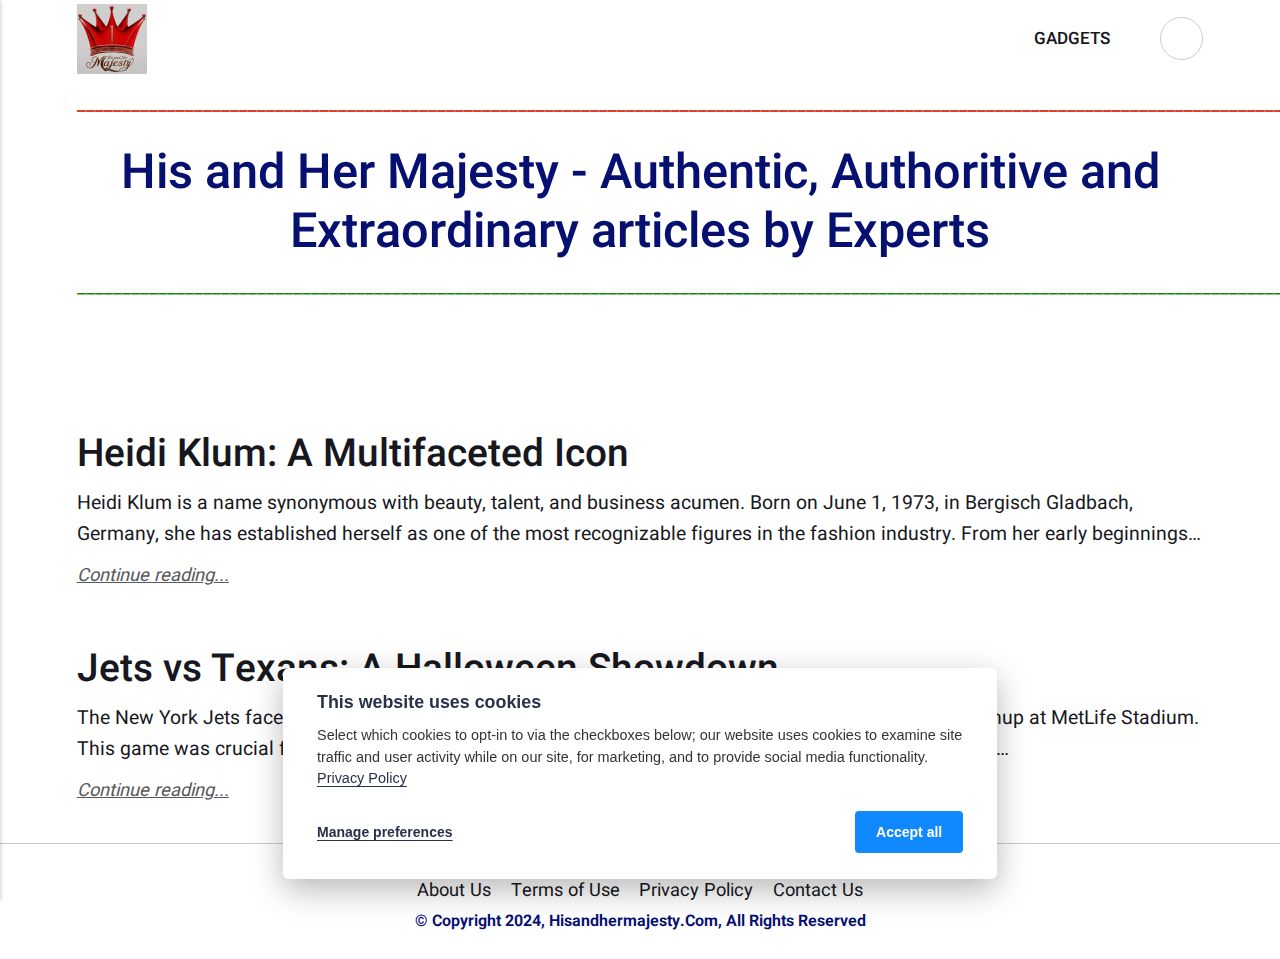
<file: index.html>
<!DOCTYPE html><html lang="en"><head><meta charset="utf-8"><meta http-equiv="X-UA-Compatible" content="IE=edge"><meta name="viewport" content="width=device-width,initial-scale=1"><title>His and Her Majesty</title><meta name="description" content="Discover comprehensive answers to all your questions—who, what, why, how, whom, and which. Explore our site for insightful explanations and clarity"><meta name="generator" content="Publii Open-Source CMS for Static Site"><script type="text/javascript" async src="https://www.googletagmanager.com/gtag/js?id="></script><script type="text/javascript">window.dataLayer = window.dataLayer || [];
				  function gtag(){dataLayer.push(arguments);}
				  gtag('js', new Date());
				  gtag('config', '' );</script><link rel="canonical" href="https://khjinnatulislam.github.io/hhm/"><link rel="alternate" type="application/atom+xml" href="https://khjinnatulislam.github.io/hhm/feed.xml"><link rel="alternate" type="application/json" href="https://khjinnatulislam.github.io/hhm/feed.json"><meta property="og:title" content="His and Her Majesty"><meta property="og:image" content="https://khjinnatulislam.github.io/hhm/media/website/hisandhermajestylogo.jpg"><meta property="og:image:width" content="280"><meta property="og:image:height" content="280"><meta property="og:site_name" content="His and Her Majesty"><meta property="og:description" content="Discover comprehensive answers to all your questions—who, what, why, how, whom, and which. Explore our site for insightful explanations and clarity"><meta property="og:url" content="https://khjinnatulislam.github.io/hhm/"><meta property="og:type" content="website"><link rel="preload" href="https://khjinnatulislam.github.io/hhm/assets/dynamic/fonts/heebo/heebo.woff2" as="font" type="font/woff2" crossorigin><link rel="stylesheet" href="https://khjinnatulislam.github.io/hhm/assets/css/style.css?v=0afadb4af4f9e879246ca0ea78a852e6"><script type="application/ld+json">{"@context":"http://schema.org","@type":"Organization","name":"His and Her Majesty","logo":"https://khjinnatulislam.github.io/hhm/media/website/hisandhermajestylogo.jpg","url":"https://khjinnatulislam.github.io/hhm/"}</script><noscript><style>img[loading] {
                    opacity: 1;
                }</style></noscript></head><body class="home-template"><header class="top js-header"><a class="logo" href="https://khjinnatulislam.github.io/hhm/"><img src="https://khjinnatulislam.github.io/hhm/media/website/hisandhermajestylogo.jpg" alt="His and Her Majesty" width="280" height="280"></a><nav class="navbar js-navbar"><button class="navbar__toggle js-toggle" aria-label="Menu" aria-haspopup="true" aria-expanded="false"><span class="navbar__toggle-box"><span class="navbar__toggle-inner">Menu</span></span></button><ul class="navbar__menu"><li><a href="https://khjinnatulislam.github.io/hhm/tags/" title="tv, toys" target="_self">GADGETS</a></li></ul></nav><div class="search"><div class="search__overlay js-search-overlay"><div class="wrapper search__overlay-inner"></div></div><button class="search__btn btn--icon js-search-btn" aria-label="Search"><svg height="18" width="18" role="presentation" focusable="false"><use xlink:href="https://khjinnatulislam.github.io/hhm/assets/svg/svg-map.svg#search"/></svg></button></div></header><main><div class="hero"><header class="hero__content hero__content--centered"><div class="wrapper"><p><strong><span style="color: #e03e2d;">_________________________________________________________________________________________________________________________________________</span></strong></p><h1><span style="color: #061071;">His and Her Majesty - Authentic, Authoritive and Extraordinary articles by Experts</span></h1><p><span style="color: #108d06;">_________________________________________________________________________________________________________________________________________</span></p><p> </p></div></header><figure class="hero__image"><div class="hero__image-wrapper"><img src="https://khjinnatulislam.github.io/hhm/media/website/Hiandhermajesty.jpg" srcset="https://khjinnatulislam.github.io/hhm/media/website/responsive/Hiandhermajesty-xs.webp 640w, https://khjinnatulislam.github.io/hhm/media/website/responsive/Hiandhermajesty-sm.webp 768w, https://khjinnatulislam.github.io/hhm/media/website/responsive/Hiandhermajesty-md.webp 1024w, https://khjinnatulislam.github.io/hhm/media/website/responsive/Hiandhermajesty-lg.webp 1366w, https://khjinnatulislam.github.io/hhm/media/website/responsive/Hiandhermajesty-xl.webp 1600w, https://khjinnatulislam.github.io/hhm/media/website/responsive/Hiandhermajesty-2xl.webp 1920w" sizes="88vw" loading="eager" width="768" height="768" alt=""></div></figure></div><div class="wrapper feed"><article class="feed__item feed__item--centered"><div class="feed__content"><header><div class="feed__meta"></div><h2 class="feed__title"><a href="https://khjinnatulislam.github.io/hhm/heidi-klum-a-multifaceted-icon/">Heidi Klum: A Multifaceted Icon</a></h2></header><p>Heidi Klum is a name synonymous with beauty, talent, and business acumen. Born on June 1, 1973, in Bergisch Gladbach, Germany, she has established herself as one of the most recognizable figures in the fashion industry. From her early beginnings&hellip;</p><a href="https://khjinnatulislam.github.io/hhm/heidi-klum-a-multifaceted-icon/" class="readmore feed__readmore">Continue reading...</a></div></article><article class="feed__item feed__item--centered"><div class="feed__content"><header><div class="feed__meta"></div><h2 class="feed__title"><a href="https://khjinnatulislam.github.io/hhm/jets-vs-texans-a-halloween-showdown/">Jets vs Texans: A Halloween Showdown</a></h2></header><p>The New York Jets faced off against the Houston Texans on Halloween night in a highly anticipated matchup at MetLife Stadium. This game was crucial for both teams, albeit for very different reasons. The Jets were desperate to snap a&hellip;</p><a href="https://khjinnatulislam.github.io/hhm/jets-vs-texans-a-halloween-showdown/" class="readmore feed__readmore">Continue reading...</a></div></article></div></main><footer class="footer"><div class="wrapper"><nav class="footer__nav"><ul><li><a href="https://khjinnatulislam.github.io/hhm/about-us/" class="al" target="_blank">About Us</a></li><li><a href="https://khjinnatulislam.github.io/hhm/terms-of-use/" class="al" target="_blank">Terms of Use</a></li><li><a href="https://khjinnatulislam.github.io/hhm/privacy-policy/" class="al" target="_blank">Privacy Policy</a></li><li><a href="https://khjinnatulislam.github.io/hhm/contact-us/" class="al" target="_blank">Contact Us</a></li></ul></nav><div class="footer__copyright"><p><strong><span style="color: #061071;">© Copyright 2024, Hisandhermajesty.Com, All Rights Reserved</span></strong></p></div><button onclick="backToTopFunction()" id="backToTop" class="footer__bttop" aria-label="Back to top" title="Back to top"><svg width="20" height="20"><use xlink:href="https://khjinnatulislam.github.io/hhm/assets/svg/svg-map.svg#toparrow"/></svg></button></div></footer><script defer="defer" src="https://khjinnatulislam.github.io/hhm/assets/js/scripts.min.js?v=ffcbea6c02c8178d10092962b235a5b0"></script><script>window.publiiThemeMenuConfig={mobileMenuMode:'sidebar',animationSpeed:300,submenuWidth: 'auto',doubleClickTime:500,mobileMenuExpandableSubmenus:true,relatedContainerForOverlayMenuSelector:'.top'};</script><script>var images = document.querySelectorAll('img[loading]');
        for (var i = 0; i < images.length; i++) {
            if (images[i].complete) {
                images[i].classList.add('is-loaded');
            } else {
                images[i].addEventListener('load', function () {
                    this.classList.add('is-loaded');
                }, false);
            }
        }</script><div class="pcb" data-behaviour="badge" data-behaviour-link="#cookie-settings" data-revision="1" data-config-ttl="90" data-debug-mode="false"><div role="dialog" aria-modal="true" aria-hidden="true" aria-labelledby="pcb-title" aria-describedby="pcb-txt" class="pcb__banner"><div class="pcb__inner"><div id="pcb-title" role="heading" aria-level="2" class="pcb__title">This website uses cookies</div><div id="pcb-txt" class="pcb__txt">Select which cookies to opt-in to via the checkboxes below; our website uses cookies to examine site traffic and user activity while on our site, for marketing, and to provide social media functionality. <a href="https://khjinnatulislam.github.io/hhm/privacy-policy/">Privacy Policy</a></div><div class="pcb__buttons"><button type="button" class="pcb__btn pcb__btn--link pcb__btn--configure" aria-haspopup="dialog">Manage preferences</button> <button type="button" class="pcb__btn pcb__btn--solid pcb__btn--accept">Accept all</button></div></div></div><div class="pcb__popup" role="dialog" aria-modal="true" aria-hidden="true" aria-labelledby="pcb-popup-title"><div class="pcb__popup__wrapper"><div class="pcb__inner pcb__popup__inner"><div class="pcb__popup__heading"><div id="pcb-popup-title" role="heading" aria-level="2" class="pcb__title">Cookie settings</div><button class="pcb__popup__close" aria-label="Close"></button></div><div class="pcb__popup__content"><div class="pcb__txt pcb__popup__txt">We use cookies to enhance your browsing experience, serve personalized ads or content, and analyze our traffic. By clicking "Accept All", you consent to our use of cookies. <a href="https://khjinnatulislam.github.io/hhm/privacy-policy/">Privacy Policy</a></div><ul class="pcb__groups"><li class="pcb__group"><details><summary class="pcb__group__title no-desc">Required</summary></details><div class="pcb__popup__switch is-checked"><input type="checkbox" data-group-name="" id="pcb-group-0" checked="checked"> <label for="pcb-group-0">Required</label></div></li></ul></div><div class="pcb__buttons pcb__popup__buttons"><button type="button" class="pcb__btn pcb__btn--solid pcb__btn--accept">Accept all</button> <button type="button" class="pcb__btn pcb__btn--reject">Reject all</button> <button type="button" class="pcb__btn pcb__btn--save">Save settings</button></div></div></div></div><div class="pcb__overlay" aria-hidden="true"></div><button class="pcb__badge" aria-label="Cookie Policy" aria-hidden="true"><svg xmlns="http://www.w3.org/2000/svg" aria-hidden="true" focusable="false" width="40" height="40" viewBox="0 0 23 23" fill="currentColor"><path d="M21.41 12.71c-.08-.01-.15 0-.22 0h-.03c-.03 0-.05 0-.08.01-.07 0-.13.01-.19.04-.52.21-1.44.19-2.02-.22-.44-.31-.65-.83-.62-1.53a.758.758 0 0 0-.27-.61.73.73 0 0 0-.65-.14c-1.98.51-3.49.23-4.26-.78-.82-1.08-.73-2.89.24-4.49.14-.23.14-.52 0-.75a.756.756 0 0 0-.67-.36c-.64.03-1.11-.1-1.31-.35-.19-.26-.13-.71-.01-1.29.04-.18.06-.38.03-.59-.05-.4-.4-.7-.81-.66C5.1 1.54 1 6.04 1 11.48 1 17.28 5.75 22 11.6 22c5.02 0 9.39-3.54 10.39-8.42.08-.4-.18-.78-.58-.87Zm-9.81 7.82c-5.03 0-9.12-4.06-9.12-9.06 0-4.34 3.05-8 7.25-8.86-.08.7.05 1.33.42 1.81.24.32.66.67 1.38.84-.76 1.86-.65 3.78.36 5.11.61.81 2.03 2 4.95 1.51.18.96.71 1.54 1.18 1.87.62.43 1.38.62 2.1.62.05 0 .09 0 .13-.01-1.23 3.64-4.7 6.18-8.64 6.18ZM13 17c0 .55-.45 1-1 1s-1-.45-1-1 .45-1 1-1 1 .45 1 1Zm5.29-12.3a.99.99 0 0 1-.29-.71c0-.55.45-.99 1-.99a1 1 0 0 1 .71.3c.19.19.29.44.29.71 0 .55-.45.99-1 .99a1 1 0 0 1-.71-.3ZM9 13.5c0 .83-.67 1.5-1.5 1.5S6 14.33 6 13.5 6.67 12 7.5 12s1.5.67 1.5 1.5Zm3.25.81a.744.744 0 0 1-.06-1.05c.28-.32.75-.34 1.05-.06.31.28.33.75.05 1.06-.15.16-.35.25-.56.25-.18 0-.36-.06-.5-.19ZM8.68 7.26c.41.37.44 1 .07 1.41-.2.22-.47.33-.75.33a.96.96 0 0 1-.67-.26c-.41-.37-.44-1-.07-1.41.37-.42 1-.45 1.41-.08Zm11.48 1.88c.18-.19.52-.19.7 0 .05.04.09.1.11.16.03.06.04.12.04.19 0 .13-.05.26-.15.35-.09.1-.22.15-.35.15s-.26-.05-.35-.15a.355.355 0 0 1-.11-.16.433.433 0 0 1-.04-.19c0-.13.05-.26.15-.35Zm-4.93-1.86a.75.75 0 1 1 1.059-1.06.75.75 0 0 1-1.059 1.06Z"/></svg></button></div><script>(function(win) {
    if (!document.querySelector('.pcb')) {
        return;
    }

    var cbConfig = {
        behaviour: document.querySelector('.pcb').getAttribute('data-behaviour'),
        behaviourLink: document.querySelector('.pcb').getAttribute('data-behaviour-link'),
        revision: document.querySelector('.pcb').getAttribute('data-revision'),
        configTTL: parseInt(document.querySelector('.pcb').getAttribute('data-config-ttl'), 10),
        debugMode: document.querySelector('.pcb').getAttribute('data-debug-mode') === 'true',
        initialState: null,
        initialLsState: null,
        previouslyAccepted: []
    };

    var cbUI = {
        wrapper: document.querySelector('.pcb'),
        banner: {
            element: null,
            btnAccept: null,
            btnReject: null,
            btnConfigure: null
        },
        popup: {
            element: null,
            btnClose: null,
            btnSave: null,
            btnAccept: null,
            btnReject: null,
            checkboxes: null,
        },
        overlay: null,
        badge: null,
        blockedScripts: document.querySelectorAll('script[type^="gdpr-blocker/"]'),
        triggerLinks: cbConfig.behaviourLink ? document.querySelectorAll('a[href*="' + cbConfig.behaviourLink + '"]') : null
    };

    function initUI () {
        // setup banner elements
        cbUI.banner.element = cbUI.wrapper.querySelector('.pcb__banner');
        cbUI.banner.btnAccept = cbUI.banner.element.querySelector('.pcb__btn--accept');
        cbUI.banner.btnReject = cbUI.banner.element.querySelector('.pcb__btn--reject');
        cbUI.banner.btnConfigure = cbUI.banner.element.querySelector('.pcb__btn--configure');

        // setup popup elements
        if (cbUI.wrapper.querySelector('.pcb__popup')) {
            cbUI.popup.element = cbUI.wrapper.querySelector('.pcb__popup');
            cbUI.popup.btnClose = cbUI.wrapper.querySelector('.pcb__popup__close');
            cbUI.popup.btnSave = cbUI.popup.element.querySelector('.pcb__btn--save');
            cbUI.popup.btnAccept = cbUI.popup.element.querySelector('.pcb__btn--accept');
            cbUI.popup.btnReject = cbUI.popup.element.querySelector('.pcb__btn--reject');
            cbUI.popup.checkboxes = cbUI.popup.element.querySelector('input[type="checkbox"]');
            // setup overlay
            cbUI.overlay = cbUI.wrapper.querySelector('.pcb__overlay');
        }

        cbUI.badge = cbUI.wrapper.querySelector('.pcb__badge');

        if (cbConfig.behaviour.indexOf('link') > -1) {
            for (var i = 0; i < cbUI.triggerLinks.length; i++) {
                cbUI.triggerLinks[i].addEventListener('click', function(e) {
                    e.preventDefault();
                    showBannerOrPopup();
                });
            }
        }
    }

    function initState () {
        var lsKeyName = getConfigName();
        var currentConfig = localStorage.getItem(lsKeyName);
        var configIsFresh = checkIfConfigIsFresh();

        if (!configIsFresh || currentConfig === null) {
            if (cbConfig.debugMode) {
                console.log('🍪 Config not found, or configuration expired');
            }

            if (window.publiiCBGCM) {
                gtag('consent', 'default', {
                    'ad_storage': window.publiiCBGCM.defaultState.ad_storage ? 'granted' : 'denied',
                    'ad_personalization': window.publiiCBGCM.defaultState.ad_personalization ? 'granted' : 'denied',
                    'ad_user_data': window.publiiCBGCM.defaultState.ad_user_data ? 'granted' : 'denied',
                    'analytics_storage': window.publiiCBGCM.defaultState.analytics_storage ? 'granted' : 'denied',
                    'personalization_storage': window.publiiCBGCM.defaultState.personalization_storage ? 'granted' : 'denied',
                    'functionality_storage': window.publiiCBGCM.defaultState.functionality_storage ? 'granted' : 'denied',
                    'security_storage': window.publiiCBGCM.defaultState.security_storage ? 'granted' : 'denied'
                });  
                
                if (cbConfig.debugMode) {
                    console.log('🍪 GCMv2 DEFAULT STATE: ' + JSON.stringify({
                        'ad_storage': window.publiiCBGCM.defaultState.ad_storage ? 'granted' : 'denied',
                        'ad_personalization': window.publiiCBGCM.defaultState.ad_personalization ? 'granted' : 'denied',
                        'ad_user_data': window.publiiCBGCM.defaultState.ad_user_data ? 'granted' : 'denied',
                        'analytics_storage': window.publiiCBGCM.defaultState.analytics_storage ? 'granted' : 'denied',
                        'personalization_storage': window.publiiCBGCM.defaultState.personalization_storage ? 'granted' : 'denied',
                        'functionality_storage': window.publiiCBGCM.defaultState.functionality_storage ? 'granted' : 'denied',
                        'security_storage': window.publiiCBGCM.defaultState.security_storage ? 'granted' : 'denied'
                    }));
                }
            }

            showBanner();
        } else if (typeof currentConfig === 'string') {
            if (cbConfig.debugMode) {
                console.log('🍪 Config founded');
            }

            cbConfig.initialLsState = currentConfig.split(',');

            if (window.publiiCBGCM) {
                gtag('consent', 'default', {
                    'ad_storage': getDefaultConsentState(currentConfig, 'ad_storage'),
                    'ad_personalization': getDefaultConsentState(currentConfig, 'ad_personalization'),
                    'ad_user_data': getDefaultConsentState(currentConfig, 'ad_user_data'),
                    'analytics_storage': getDefaultConsentState(currentConfig, 'analytics_storage'),
                    'personalization_storage': getDefaultConsentState(currentConfig, 'personalization_storage'),
                    'functionality_storage': getDefaultConsentState(currentConfig, 'functionality_storage'),
                    'security_storage': getDefaultConsentState(currentConfig, 'security_storage')
                });
                
                if (cbConfig.debugMode) {
                    console.log('🍪 GCMv2 DEFAULT STATE: ' + JSON.stringify({
                        'ad_storage': getDefaultConsentState(currentConfig, 'ad_storage'),
                        'ad_personalization': getDefaultConsentState(currentConfig, 'ad_personalization'),
                        'ad_user_data': getDefaultConsentState(currentConfig, 'ad_user_data'),
                        'analytics_storage': getDefaultConsentState(currentConfig, 'analytics_storage'),
                        'personalization_storage': getDefaultConsentState(currentConfig, 'personalization_storage'),
                        'functionality_storage': getDefaultConsentState(currentConfig, 'functionality_storage'),
                        'security_storage': getDefaultConsentState(currentConfig, 'security_storage')
                    }));
                }
            }

            showBadge();

            if (cbUI.popup.element) {
                var allowedGroups = currentConfig.split(',');
                var checkedCheckboxes = cbUI.popup.element.querySelectorAll('input[type="checkbox"]:checked');

                for (var j = 0; j < checkedCheckboxes.length; j++) {
                    var name = checkedCheckboxes[j].getAttribute('data-group-name');

                    if (name && name !== '-' && allowedGroups.indexOf(name) === -1) {
                        checkedCheckboxes[j].checked = false;
                    }
                }

                for (var i = 0; i < allowedGroups.length; i++) {
                    var checkbox = cbUI.popup.element.querySelector('input[type="checkbox"][data-group-name="' + allowedGroups[i] + '"]');

                    if (checkbox) {
                        checkbox.checked = true;
                    }

                    allowCookieGroup(allowedGroups[i]);
                }
            }
        }

        setTimeout(function () {
            cbConfig.initialState = getInitialStateOfConsents();
        }, 0);
    }

    function checkIfConfigIsFresh () {
        var lastConfigSave = localStorage.getItem('publii-gdpr-cookies-config-save-date');

        if (lastConfigSave === null) {
            return false;
        }

        lastConfigSave = parseInt(lastConfigSave, 10);

        if (lastConfigSave === 0) {
            return true;
        }

        if (+new Date() - lastConfigSave < cbConfig.configTTL * 24 * 60 * 60 * 1000) {
            return true;
        }

        return false;
    }

    function getDefaultConsentState (currentConfig, consentGroup) {
        let configGroups = currentConfig.split(',');

        for (let i = 0; i < configGroups.length; i++) {
            let groupName = configGroups[i];
            let group = window.publiiCBGCM.groups.find(group => group.cookieGroup === groupName);

            if (group && group[consentGroup]) {
                return 'granted';
            }
        }  
        
        if (window.publiiCBGCM.defaultState[consentGroup]) {
            return 'granted'; 
        }
        
        return 'denied';
    }

    function initBannerEvents () {
        cbUI.banner.btnAccept.addEventListener('click', function (e) {
            e.preventDefault();
            acceptAllCookies('banner');
            showBadge();
        }, false);

        if (cbUI.banner.btnReject) {
            cbUI.banner.btnReject.addEventListener('click', function (e) {
                e.preventDefault();
                rejectAllCookies();
                showBadge();
            }, false);
        }

        if (cbUI.banner.btnConfigure) {
            cbUI.banner.btnConfigure.addEventListener('click', function (e) {
                e.preventDefault();
                hideBanner();
                showAdvancedPopup();
                showBadge();
            }, false);
        }
    }

    function initPopupEvents () {
        if (!cbUI.popup.element) {
            return;
        }

        cbUI.overlay.addEventListener('click', function (e) {
            hideAdvancedPopup();
        }, false);

        cbUI.popup.element.addEventListener('click', function (e) {
            e.stopPropagation();
        }, false);

        cbUI.popup.btnAccept.addEventListener('click', function (e) {
            e.preventDefault();
            acceptAllCookies('popup');
        }, false);

        cbUI.popup.btnReject.addEventListener('click', function (e) {
            e.preventDefault();
            rejectAllCookies();
        }, false);

        cbUI.popup.btnSave.addEventListener('click', function (e) {
            e.preventDefault();
            saveConfiguration();
        }, false);

        cbUI.popup.btnClose.addEventListener('click', function (e) {
            e.preventDefault();
            hideAdvancedPopup();
        }, false);
    }

    function initBadgeEvents () {
        if (!cbUI.badge) {
            return;
        }

        cbUI.badge.addEventListener('click', function (e) {
            showBannerOrPopup();
        }, false);
    }

    initUI();
    initState();
    initBannerEvents();
    initPopupEvents();
    initBadgeEvents();

    /**
     * API
     */
    function addScript (src, inline) {
        var newScript = document.createElement('script');

        if (src) {
            newScript.setAttribute('src', src);
        }

        if (inline) {
            newScript.text = inline;
        }

        document.body.appendChild(newScript);
    }

    function allowCookieGroup (allowedGroup) {
        var scripts = document.querySelectorAll('script[type="gdpr-blocker/' + allowedGroup + '"]');
        cbConfig.previouslyAccepted.push(allowedGroup);
    
        for (var j = 0; j < scripts.length; j++) {
            addScript(scripts[j].src, scripts[j].text);
        }

        var groupEvent = new Event('publii-cookie-banner-unblock-' + allowedGroup);
        document.body.dispatchEvent(groupEvent);
        unlockEmbeds(allowedGroup);

        if (cbConfig.debugMode) {
            console.log('🍪 Allowed group: ' + allowedGroup);
        }

        if (window.publiiCBGCM && cbConfig.initialLsState.indexOf(allowedGroup) === -1) {
            let consentResult = {};
            let group = window.publiiCBGCM.groups.find(group => group.cookieGroup === allowedGroup);

            if (group) {
                let foundSomeConsents = false;

                Object.keys(group).forEach(key => {
                    if (key !== 'cookieGroup' && group[key] === true) {
                        consentResult[key] = 'granted';
                        foundSomeConsents = true;
                    }
                });

                if (foundSomeConsents) {
                    gtag('consent', 'update', consentResult);   

                    if (cbConfig.debugMode) {
                        console.log('🍪 GCMv2 UPDATE: ' + JSON.stringify(consentResult));
                    }
                }
            }
        }
    }

    function showBannerOrPopup () {
        if (cbUI.popup.element) {
            showAdvancedPopup();
        } else {
            showBanner();
        }
    }

    function showAdvancedPopup () {
        cbUI.popup.element.classList.add('is-visible');
        cbUI.overlay.classList.add('is-visible');
        cbUI.popup.element.setAttribute('aria-hidden', 'false');
        cbUI.overlay.setAttribute('aria-hidden', 'false');
    }

    function hideAdvancedPopup () {
        cbUI.popup.element.classList.remove('is-visible');
        cbUI.overlay.classList.remove('is-visible');
        cbUI.popup.element.setAttribute('aria-hidden', 'true');
        cbUI.overlay.setAttribute('aria-hidden', 'true');
    }

    function showBanner () {
        cbUI.banner.element.classList.add('is-visible');
        cbUI.banner.element.setAttribute('aria-hidden', 'false');
    }

    function hideBanner () {
        cbUI.banner.element.classList.remove('is-visible');
        cbUI.banner.element.setAttribute('aria-hidden', 'true');
    }

    function showBadge () {
        if (!cbUI.badge) {
            return;
        }

        cbUI.badge.classList.add('is-visible');
        cbUI.badge.setAttribute('aria-hidden', 'false');
    }

    function getConfigName () {
        var lsKeyName = 'publii-gdpr-allowed-cookies';

        if (cbConfig.revision) {
            lsKeyName = lsKeyName + '-v' + parseInt(cbConfig.revision, 10);
        }

        return lsKeyName;
    }

    function storeConfiguration (allowedGroups) {
        var lsKeyName = getConfigName();
        var dataToStore = allowedGroups.join(',');
        localStorage.setItem(lsKeyName, dataToStore);

        if (cbConfig.configTTL === 0) {
            localStorage.setItem('publii-gdpr-cookies-config-save-date', 0);

            if (cbConfig.debugMode) {
                console.log('🍪 Store never expiring configuration');
            }
        } else {
            localStorage.setItem('publii-gdpr-cookies-config-save-date', +new Date());
        }
    }

    function getInitialStateOfConsents () {
        if (!cbUI.popup.element) {
            return [];
        }

        var checkedGroups = cbUI.popup.element.querySelectorAll('input[type="checkbox"]:checked');
        var groups = [];

        for (var i = 0; i < checkedGroups.length; i++) {
            var allowedGroup = checkedGroups[i].getAttribute('data-group-name');

            if (allowedGroup !== '') {
                groups.push(allowedGroup);
            }
        }

        if (cbConfig.debugMode) {
            console.log('🍪 Initial state: ' + groups.join(', '));
        }

        return groups;
    }

    function getCurrentStateOfConsents () {
        if (!cbUI.popup.element) {
            return [];
        }

        var checkedGroups = cbUI.popup.element.querySelectorAll('input[type="checkbox"]:checked');
        var groups = [];

        for (var i = 0; i < checkedGroups.length; i++) {
            var allowedGroup = checkedGroups[i].getAttribute('data-group-name');

            if (allowedGroup !== '') {
                groups.push(allowedGroup);
            }
        }

        if (cbConfig.debugMode) {
            console.log('🍪 State to save: ' + groups.join(', '));
        }

        return groups;
    }

    function getAllGroups () {
        if (!cbUI.popup.element) {
            return [];
        }

        var checkedGroups = cbUI.popup.element.querySelectorAll('input[type="checkbox"]');
        var groups = [];

        for (var i = 0; i < checkedGroups.length; i++) {
            var allowedGroup = checkedGroups[i].getAttribute('data-group-name');

            if (allowedGroup !== '') {
                groups.push(allowedGroup);
            }
        }

        return groups;
    }

    function acceptAllCookies (source) {
        var groupsToAccept = getAllGroups();
        storeConfiguration(groupsToAccept);

        for (var i = 0; i < groupsToAccept.length; i++) {
            var group = groupsToAccept[i];

            if (cbConfig.initialState.indexOf(group) > -1 || cbConfig.previouslyAccepted.indexOf(group) > -1) {
                if (cbConfig.debugMode) {
                    console.log('🍪 Skip previously activated group: ' + group);
                }

                continue;
            }

            allowCookieGroup(group);
        }

        if (cbUI.popup.element) {
            var checkboxesToCheck = cbUI.popup.element.querySelectorAll('input[type="checkbox"]');

            for (var j = 0; j < checkboxesToCheck.length; j++) {
                checkboxesToCheck[j].checked = true;
            }
        }

        if (cbConfig.debugMode) {
            console.log('🍪 Accept all cookies: ', groupsToAccept.join(', '));
        }

        if (source === 'popup') {
            hideAdvancedPopup();
        } else if (source === 'banner') {
            hideBanner();
        }
    }

    function rejectAllCookies () {
        if (cbConfig.debugMode) {
            console.log('🍪 Reject all cookies');
        }

        storeConfiguration([]);
        setTimeout(function () {
            window.location.reload();
        }, 100);
    }

    function saveConfiguration () {
        var groupsToAccept = getCurrentStateOfConsents();
        storeConfiguration(groupsToAccept);

        if (cbConfig.debugMode) {
            console.log('🍪 Save new config: ', groupsToAccept.join(', '));
        }

        if (reloadIsNeeded(groupsToAccept)) {
            setTimeout(function () {
                window.location.reload();
            }, 100);
            return;
        }

        for (var i = 0; i < groupsToAccept.length; i++) {
            var group = groupsToAccept[i];

            if (cbConfig.initialState.indexOf(group) > -1 || cbConfig.previouslyAccepted.indexOf(group) > -1) {
                if (cbConfig.debugMode) {
                    console.log('🍪 Skip previously activated group: ' + group);
                }

                continue;
            }

            allowCookieGroup(group);
        }

        hideAdvancedPopup();
    }

    function reloadIsNeeded (groupsToAccept) {
        // check if user rejected consent for initial groups
        var initialGroups = cbConfig.initialState;
        var previouslyAcceptedGroups = cbConfig.previouslyAccepted;
        var groupsToCheck = initialGroups.concat(previouslyAcceptedGroups);

        for (var i = 0; i < groupsToCheck.length; i++) {
            var groupToCheck = groupsToCheck[i];

            if (groupToCheck !== '' && groupsToAccept.indexOf(groupToCheck) === -1) {
                if (cbConfig.debugMode) {
                    console.log('🍪 Reload is needed due lack of: ', groupToCheck);
                }

                return true;
            }
        }

        return false;
    }

    function unlockEmbeds (cookieGroup) {
        var iframesToUnlock = document.querySelectorAll('.pec-wrapper[data-consent-group-id="' + cookieGroup + '"]');

        for (var i = 0; i < iframesToUnlock.length; i++) {
            var iframeWrapper = iframesToUnlock[i];
            iframeWrapper.querySelector('.pec-overlay').classList.remove('is-active');
            iframeWrapper.querySelector('.pec-overlay').setAttribute('aria-hidden', 'true');
            var iframe = iframeWrapper.querySelector('iframe');
            iframe.setAttribute('src', iframe.getAttribute('data-consent-src'));
        }
    }

    win.publiiEmbedConsentGiven = function (cookieGroup) {
        // it will unlock embeds
        allowCookieGroup(cookieGroup);

        var checkbox = cbUI.popup.element.querySelector('input[type="checkbox"][data-group-name="' + cookieGroup + '"]');

        if (checkbox) {
            checkbox.checked = true;
        }

        var groupsToAccept = getCurrentStateOfConsents();
        storeConfiguration(groupsToAccept);

        if (cbConfig.debugMode) {
            console.log('🍪 Save new config: ', groupsToAccept.join(', '));
        }
    }
})(window);</script></body></html>
</file>
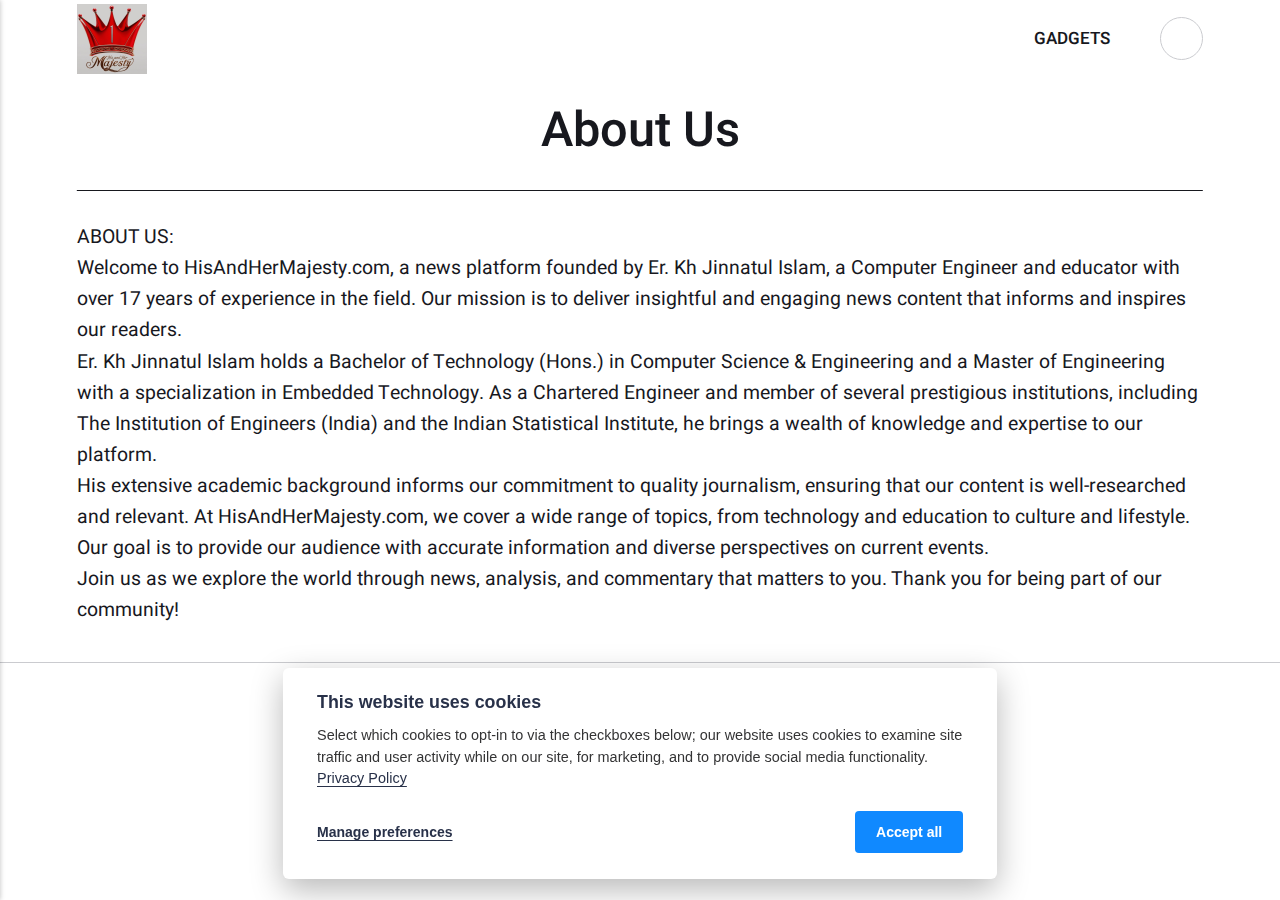
<file: about-us/index.html>
<!DOCTYPE html><html lang="en"><head><meta charset="utf-8"><meta http-equiv="X-UA-Compatible" content="IE=edge"><meta name="viewport" content="width=device-width,initial-scale=1"><title>About Us - His and Her Majesty</title><meta name="robots" content="noindex, nofollow"><meta name="generator" content="Publii Open-Source CMS for Static Site"><script type="text/javascript" async src="https://www.googletagmanager.com/gtag/js?id="></script><script type="text/javascript">window.dataLayer = window.dataLayer || [];
				  function gtag(){dataLayer.push(arguments);}
				  gtag('js', new Date());
				  gtag('config', '' );</script><link rel="alternate" type="application/atom+xml" href="https://khjinnatulislam.github.io/hhm/feed.xml"><link rel="alternate" type="application/json" href="https://khjinnatulislam.github.io/hhm/feed.json"><meta property="og:title" content="About Us"><meta property="og:image" content="https://khjinnatulislam.github.io/hhm/media/website/hisandhermajestylogo.jpg"><meta property="og:image:width" content="280"><meta property="og:image:height" content="280"><meta property="og:site_name" content="His and Her Majesty"><meta property="og:description" content="About Us - His and Her Majesty "><meta property="og:url" content="https://khjinnatulislam.github.io/hhm/about-us/"><meta property="og:type" content="article"><link rel="preload" href="https://khjinnatulislam.github.io/hhm/assets/dynamic/fonts/heebo/heebo.woff2" as="font" type="font/woff2" crossorigin><link rel="stylesheet" href="https://khjinnatulislam.github.io/hhm/assets/css/style.css?v=0afadb4af4f9e879246ca0ea78a852e6"><script type="application/ld+json">{"@context":"http://schema.org","@type":"Article","mainEntityOfPage":{"@type":"WebPage","@id":"https://khjinnatulislam.github.io/hhm/about-us/"},"headline":"About Us","datePublished":"2024-10-26T21:51+05:30","dateModified":"2024-10-26T21:55+05:30","image":{"@type":"ImageObject","url":"https://khjinnatulislam.github.io/hhm/media/website/hisandhermajestylogo.jpg","height":280,"width":280},"description":"About Us - His and Her Majesty ","author":{"@type":"Person","name":"Kh Jinnatul Islam","url":"https://khjinnatulislam.github.io/hhm/authors/kh-jinnatul-islam/"},"publisher":{"@type":"Organization","name":"Kh Jinnatul Islam","logo":{"@type":"ImageObject","url":"https://khjinnatulislam.github.io/hhm/media/website/hisandhermajestylogo.jpg","height":280,"width":280}}}</script><noscript><style>img[loading] {
                    opacity: 1;
                }</style></noscript></head><body class="page-template"><header class="top js-header"><a class="logo" href="https://khjinnatulislam.github.io/hhm/"><img src="https://khjinnatulislam.github.io/hhm/media/website/hisandhermajestylogo.jpg" alt="His and Her Majesty" width="280" height="280"></a><nav class="navbar js-navbar"><button class="navbar__toggle js-toggle" aria-label="Menu" aria-haspopup="true" aria-expanded="false"><span class="navbar__toggle-box"><span class="navbar__toggle-inner">Menu</span></span></button><ul class="navbar__menu"><li><a href="https://khjinnatulislam.github.io/hhm/tags/" title="tv, toys" target="_self">GADGETS</a></li></ul></nav><div class="search"><div class="search__overlay js-search-overlay"><div class="wrapper search__overlay-inner"></div></div><button class="search__btn btn--icon js-search-btn" aria-label="Search"><svg height="18" width="18" role="presentation" focusable="false"><use xlink:href="https://khjinnatulislam.github.io/hhm/assets/svg/svg-map.svg#search"/></svg></button></div></header><main class="page"><article class="content"><div class="hero hero--noimage"><header class="hero__content hero__content--centered"><div class="wrapper"><h1>About Us</h1></div></header></div><div class="entry-wrapper content__entry"><p>ABOUT US:<br>Welcome to HisAndHerMajesty.com, a news platform founded by Er. Kh Jinnatul Islam, a Computer Engineer and educator with over 17 years of experience in the field. Our mission is to deliver insightful and engaging news content that informs and inspires our readers.<br>Er. Kh Jinnatul Islam holds a Bachelor of Technology (Hons.) in Computer Science &amp; Engineering and a Master of Engineering with a specialization in Embedded Technology. As a Chartered Engineer and member of several prestigious institutions, including The Institution of Engineers (India) and the Indian Statistical Institute, he brings a wealth of knowledge and expertise to our platform.<br>His extensive academic background informs our commitment to quality journalism, ensuring that our content is well-researched and relevant. At HisAndHerMajesty.com, we cover a wide range of topics, from technology and education to culture and lifestyle. Our goal is to provide our audience with accurate information and diverse perspectives on current events.<br>Join us as we explore the world through news, analysis, and commentary that matters to you. Thank you for being part of our community!</p></div></article></main><footer class="footer"><div class="wrapper"><nav class="footer__nav"><ul><li class="active"><a href="https://khjinnatulislam.github.io/hhm/about-us/" class="al" target="_blank">About Us</a></li><li><a href="https://khjinnatulislam.github.io/hhm/terms-of-use/" class="al" target="_blank">Terms of Use</a></li><li><a href="https://khjinnatulislam.github.io/hhm/privacy-policy/" class="al" target="_blank">Privacy Policy</a></li><li><a href="https://khjinnatulislam.github.io/hhm/contact-us/" class="al" target="_blank">Contact Us</a></li></ul></nav><div class="footer__copyright"><p><strong><span style="color: #061071;">© Copyright 2024, Hisandhermajesty.Com, All Rights Reserved</span></strong></p></div><button onclick="backToTopFunction()" id="backToTop" class="footer__bttop" aria-label="Back to top" title="Back to top"><svg width="20" height="20"><use xlink:href="https://khjinnatulislam.github.io/hhm/assets/svg/svg-map.svg#toparrow"/></svg></button></div></footer><script defer="defer" src="https://khjinnatulislam.github.io/hhm/assets/js/scripts.min.js?v=ffcbea6c02c8178d10092962b235a5b0"></script><script>window.publiiThemeMenuConfig={mobileMenuMode:'sidebar',animationSpeed:300,submenuWidth: 'auto',doubleClickTime:500,mobileMenuExpandableSubmenus:true,relatedContainerForOverlayMenuSelector:'.top'};</script><script>var images = document.querySelectorAll('img[loading]');
        for (var i = 0; i < images.length; i++) {
            if (images[i].complete) {
                images[i].classList.add('is-loaded');
            } else {
                images[i].addEventListener('load', function () {
                    this.classList.add('is-loaded');
                }, false);
            }
        }</script><div class="pcb" data-behaviour="badge" data-behaviour-link="#cookie-settings" data-revision="1" data-config-ttl="90" data-debug-mode="false"><div role="dialog" aria-modal="true" aria-hidden="true" aria-labelledby="pcb-title" aria-describedby="pcb-txt" class="pcb__banner"><div class="pcb__inner"><div id="pcb-title" role="heading" aria-level="2" class="pcb__title">This website uses cookies</div><div id="pcb-txt" class="pcb__txt">Select which cookies to opt-in to via the checkboxes below; our website uses cookies to examine site traffic and user activity while on our site, for marketing, and to provide social media functionality. <a href="https://khjinnatulislam.github.io/hhm/privacy-policy/">Privacy Policy</a></div><div class="pcb__buttons"><button type="button" class="pcb__btn pcb__btn--link pcb__btn--configure" aria-haspopup="dialog">Manage preferences</button> <button type="button" class="pcb__btn pcb__btn--solid pcb__btn--accept">Accept all</button></div></div></div><div class="pcb__popup" role="dialog" aria-modal="true" aria-hidden="true" aria-labelledby="pcb-popup-title"><div class="pcb__popup__wrapper"><div class="pcb__inner pcb__popup__inner"><div class="pcb__popup__heading"><div id="pcb-popup-title" role="heading" aria-level="2" class="pcb__title">Cookie settings</div><button class="pcb__popup__close" aria-label="Close"></button></div><div class="pcb__popup__content"><div class="pcb__txt pcb__popup__txt">We use cookies to enhance your browsing experience, serve personalized ads or content, and analyze our traffic. By clicking "Accept All", you consent to our use of cookies. <a href="https://khjinnatulislam.github.io/hhm/privacy-policy/">Privacy Policy</a></div><ul class="pcb__groups"><li class="pcb__group"><details><summary class="pcb__group__title no-desc">Required</summary></details><div class="pcb__popup__switch is-checked"><input type="checkbox" data-group-name="" id="pcb-group-0" checked="checked"> <label for="pcb-group-0">Required</label></div></li></ul></div><div class="pcb__buttons pcb__popup__buttons"><button type="button" class="pcb__btn pcb__btn--solid pcb__btn--accept">Accept all</button> <button type="button" class="pcb__btn pcb__btn--reject">Reject all</button> <button type="button" class="pcb__btn pcb__btn--save">Save settings</button></div></div></div></div><div class="pcb__overlay" aria-hidden="true"></div><button class="pcb__badge" aria-label="Cookie Policy" aria-hidden="true"><svg xmlns="http://www.w3.org/2000/svg" aria-hidden="true" focusable="false" width="40" height="40" viewBox="0 0 23 23" fill="currentColor"><path d="M21.41 12.71c-.08-.01-.15 0-.22 0h-.03c-.03 0-.05 0-.08.01-.07 0-.13.01-.19.04-.52.21-1.44.19-2.02-.22-.44-.31-.65-.83-.62-1.53a.758.758 0 0 0-.27-.61.73.73 0 0 0-.65-.14c-1.98.51-3.49.23-4.26-.78-.82-1.08-.73-2.89.24-4.49.14-.23.14-.52 0-.75a.756.756 0 0 0-.67-.36c-.64.03-1.11-.1-1.31-.35-.19-.26-.13-.71-.01-1.29.04-.18.06-.38.03-.59-.05-.4-.4-.7-.81-.66C5.1 1.54 1 6.04 1 11.48 1 17.28 5.75 22 11.6 22c5.02 0 9.39-3.54 10.39-8.42.08-.4-.18-.78-.58-.87Zm-9.81 7.82c-5.03 0-9.12-4.06-9.12-9.06 0-4.34 3.05-8 7.25-8.86-.08.7.05 1.33.42 1.81.24.32.66.67 1.38.84-.76 1.86-.65 3.78.36 5.11.61.81 2.03 2 4.95 1.51.18.96.71 1.54 1.18 1.87.62.43 1.38.62 2.1.62.05 0 .09 0 .13-.01-1.23 3.64-4.7 6.18-8.64 6.18ZM13 17c0 .55-.45 1-1 1s-1-.45-1-1 .45-1 1-1 1 .45 1 1Zm5.29-12.3a.99.99 0 0 1-.29-.71c0-.55.45-.99 1-.99a1 1 0 0 1 .71.3c.19.19.29.44.29.71 0 .55-.45.99-1 .99a1 1 0 0 1-.71-.3ZM9 13.5c0 .83-.67 1.5-1.5 1.5S6 14.33 6 13.5 6.67 12 7.5 12s1.5.67 1.5 1.5Zm3.25.81a.744.744 0 0 1-.06-1.05c.28-.32.75-.34 1.05-.06.31.28.33.75.05 1.06-.15.16-.35.25-.56.25-.18 0-.36-.06-.5-.19ZM8.68 7.26c.41.37.44 1 .07 1.41-.2.22-.47.33-.75.33a.96.96 0 0 1-.67-.26c-.41-.37-.44-1-.07-1.41.37-.42 1-.45 1.41-.08Zm11.48 1.88c.18-.19.52-.19.7 0 .05.04.09.1.11.16.03.06.04.12.04.19 0 .13-.05.26-.15.35-.09.1-.22.15-.35.15s-.26-.05-.35-.15a.355.355 0 0 1-.11-.16.433.433 0 0 1-.04-.19c0-.13.05-.26.15-.35Zm-4.93-1.86a.75.75 0 1 1 1.059-1.06.75.75 0 0 1-1.059 1.06Z"/></svg></button></div><script>(function(win) {
    if (!document.querySelector('.pcb')) {
        return;
    }

    var cbConfig = {
        behaviour: document.querySelector('.pcb').getAttribute('data-behaviour'),
        behaviourLink: document.querySelector('.pcb').getAttribute('data-behaviour-link'),
        revision: document.querySelector('.pcb').getAttribute('data-revision'),
        configTTL: parseInt(document.querySelector('.pcb').getAttribute('data-config-ttl'), 10),
        debugMode: document.querySelector('.pcb').getAttribute('data-debug-mode') === 'true',
        initialState: null,
        initialLsState: null,
        previouslyAccepted: []
    };

    var cbUI = {
        wrapper: document.querySelector('.pcb'),
        banner: {
            element: null,
            btnAccept: null,
            btnReject: null,
            btnConfigure: null
        },
        popup: {
            element: null,
            btnClose: null,
            btnSave: null,
            btnAccept: null,
            btnReject: null,
            checkboxes: null,
        },
        overlay: null,
        badge: null,
        blockedScripts: document.querySelectorAll('script[type^="gdpr-blocker/"]'),
        triggerLinks: cbConfig.behaviourLink ? document.querySelectorAll('a[href*="' + cbConfig.behaviourLink + '"]') : null
    };

    function initUI () {
        // setup banner elements
        cbUI.banner.element = cbUI.wrapper.querySelector('.pcb__banner');
        cbUI.banner.btnAccept = cbUI.banner.element.querySelector('.pcb__btn--accept');
        cbUI.banner.btnReject = cbUI.banner.element.querySelector('.pcb__btn--reject');
        cbUI.banner.btnConfigure = cbUI.banner.element.querySelector('.pcb__btn--configure');

        // setup popup elements
        if (cbUI.wrapper.querySelector('.pcb__popup')) {
            cbUI.popup.element = cbUI.wrapper.querySelector('.pcb__popup');
            cbUI.popup.btnClose = cbUI.wrapper.querySelector('.pcb__popup__close');
            cbUI.popup.btnSave = cbUI.popup.element.querySelector('.pcb__btn--save');
            cbUI.popup.btnAccept = cbUI.popup.element.querySelector('.pcb__btn--accept');
            cbUI.popup.btnReject = cbUI.popup.element.querySelector('.pcb__btn--reject');
            cbUI.popup.checkboxes = cbUI.popup.element.querySelector('input[type="checkbox"]');
            // setup overlay
            cbUI.overlay = cbUI.wrapper.querySelector('.pcb__overlay');
        }

        cbUI.badge = cbUI.wrapper.querySelector('.pcb__badge');

        if (cbConfig.behaviour.indexOf('link') > -1) {
            for (var i = 0; i < cbUI.triggerLinks.length; i++) {
                cbUI.triggerLinks[i].addEventListener('click', function(e) {
                    e.preventDefault();
                    showBannerOrPopup();
                });
            }
        }
    }

    function initState () {
        var lsKeyName = getConfigName();
        var currentConfig = localStorage.getItem(lsKeyName);
        var configIsFresh = checkIfConfigIsFresh();

        if (!configIsFresh || currentConfig === null) {
            if (cbConfig.debugMode) {
                console.log('🍪 Config not found, or configuration expired');
            }

            if (window.publiiCBGCM) {
                gtag('consent', 'default', {
                    'ad_storage': window.publiiCBGCM.defaultState.ad_storage ? 'granted' : 'denied',
                    'ad_personalization': window.publiiCBGCM.defaultState.ad_personalization ? 'granted' : 'denied',
                    'ad_user_data': window.publiiCBGCM.defaultState.ad_user_data ? 'granted' : 'denied',
                    'analytics_storage': window.publiiCBGCM.defaultState.analytics_storage ? 'granted' : 'denied',
                    'personalization_storage': window.publiiCBGCM.defaultState.personalization_storage ? 'granted' : 'denied',
                    'functionality_storage': window.publiiCBGCM.defaultState.functionality_storage ? 'granted' : 'denied',
                    'security_storage': window.publiiCBGCM.defaultState.security_storage ? 'granted' : 'denied'
                });  
                
                if (cbConfig.debugMode) {
                    console.log('🍪 GCMv2 DEFAULT STATE: ' + JSON.stringify({
                        'ad_storage': window.publiiCBGCM.defaultState.ad_storage ? 'granted' : 'denied',
                        'ad_personalization': window.publiiCBGCM.defaultState.ad_personalization ? 'granted' : 'denied',
                        'ad_user_data': window.publiiCBGCM.defaultState.ad_user_data ? 'granted' : 'denied',
                        'analytics_storage': window.publiiCBGCM.defaultState.analytics_storage ? 'granted' : 'denied',
                        'personalization_storage': window.publiiCBGCM.defaultState.personalization_storage ? 'granted' : 'denied',
                        'functionality_storage': window.publiiCBGCM.defaultState.functionality_storage ? 'granted' : 'denied',
                        'security_storage': window.publiiCBGCM.defaultState.security_storage ? 'granted' : 'denied'
                    }));
                }
            }

            showBanner();
        } else if (typeof currentConfig === 'string') {
            if (cbConfig.debugMode) {
                console.log('🍪 Config founded');
            }

            cbConfig.initialLsState = currentConfig.split(',');

            if (window.publiiCBGCM) {
                gtag('consent', 'default', {
                    'ad_storage': getDefaultConsentState(currentConfig, 'ad_storage'),
                    'ad_personalization': getDefaultConsentState(currentConfig, 'ad_personalization'),
                    'ad_user_data': getDefaultConsentState(currentConfig, 'ad_user_data'),
                    'analytics_storage': getDefaultConsentState(currentConfig, 'analytics_storage'),
                    'personalization_storage': getDefaultConsentState(currentConfig, 'personalization_storage'),
                    'functionality_storage': getDefaultConsentState(currentConfig, 'functionality_storage'),
                    'security_storage': getDefaultConsentState(currentConfig, 'security_storage')
                });
                
                if (cbConfig.debugMode) {
                    console.log('🍪 GCMv2 DEFAULT STATE: ' + JSON.stringify({
                        'ad_storage': getDefaultConsentState(currentConfig, 'ad_storage'),
                        'ad_personalization': getDefaultConsentState(currentConfig, 'ad_personalization'),
                        'ad_user_data': getDefaultConsentState(currentConfig, 'ad_user_data'),
                        'analytics_storage': getDefaultConsentState(currentConfig, 'analytics_storage'),
                        'personalization_storage': getDefaultConsentState(currentConfig, 'personalization_storage'),
                        'functionality_storage': getDefaultConsentState(currentConfig, 'functionality_storage'),
                        'security_storage': getDefaultConsentState(currentConfig, 'security_storage')
                    }));
                }
            }

            showBadge();

            if (cbUI.popup.element) {
                var allowedGroups = currentConfig.split(',');
                var checkedCheckboxes = cbUI.popup.element.querySelectorAll('input[type="checkbox"]:checked');

                for (var j = 0; j < checkedCheckboxes.length; j++) {
                    var name = checkedCheckboxes[j].getAttribute('data-group-name');

                    if (name && name !== '-' && allowedGroups.indexOf(name) === -1) {
                        checkedCheckboxes[j].checked = false;
                    }
                }

                for (var i = 0; i < allowedGroups.length; i++) {
                    var checkbox = cbUI.popup.element.querySelector('input[type="checkbox"][data-group-name="' + allowedGroups[i] + '"]');

                    if (checkbox) {
                        checkbox.checked = true;
                    }

                    allowCookieGroup(allowedGroups[i]);
                }
            }
        }

        setTimeout(function () {
            cbConfig.initialState = getInitialStateOfConsents();
        }, 0);
    }

    function checkIfConfigIsFresh () {
        var lastConfigSave = localStorage.getItem('publii-gdpr-cookies-config-save-date');

        if (lastConfigSave === null) {
            return false;
        }

        lastConfigSave = parseInt(lastConfigSave, 10);

        if (lastConfigSave === 0) {
            return true;
        }

        if (+new Date() - lastConfigSave < cbConfig.configTTL * 24 * 60 * 60 * 1000) {
            return true;
        }

        return false;
    }

    function getDefaultConsentState (currentConfig, consentGroup) {
        let configGroups = currentConfig.split(',');

        for (let i = 0; i < configGroups.length; i++) {
            let groupName = configGroups[i];
            let group = window.publiiCBGCM.groups.find(group => group.cookieGroup === groupName);

            if (group && group[consentGroup]) {
                return 'granted';
            }
        }  
        
        if (window.publiiCBGCM.defaultState[consentGroup]) {
            return 'granted'; 
        }
        
        return 'denied';
    }

    function initBannerEvents () {
        cbUI.banner.btnAccept.addEventListener('click', function (e) {
            e.preventDefault();
            acceptAllCookies('banner');
            showBadge();
        }, false);

        if (cbUI.banner.btnReject) {
            cbUI.banner.btnReject.addEventListener('click', function (e) {
                e.preventDefault();
                rejectAllCookies();
                showBadge();
            }, false);
        }

        if (cbUI.banner.btnConfigure) {
            cbUI.banner.btnConfigure.addEventListener('click', function (e) {
                e.preventDefault();
                hideBanner();
                showAdvancedPopup();
                showBadge();
            }, false);
        }
    }

    function initPopupEvents () {
        if (!cbUI.popup.element) {
            return;
        }

        cbUI.overlay.addEventListener('click', function (e) {
            hideAdvancedPopup();
        }, false);

        cbUI.popup.element.addEventListener('click', function (e) {
            e.stopPropagation();
        }, false);

        cbUI.popup.btnAccept.addEventListener('click', function (e) {
            e.preventDefault();
            acceptAllCookies('popup');
        }, false);

        cbUI.popup.btnReject.addEventListener('click', function (e) {
            e.preventDefault();
            rejectAllCookies();
        }, false);

        cbUI.popup.btnSave.addEventListener('click', function (e) {
            e.preventDefault();
            saveConfiguration();
        }, false);

        cbUI.popup.btnClose.addEventListener('click', function (e) {
            e.preventDefault();
            hideAdvancedPopup();
        }, false);
    }

    function initBadgeEvents () {
        if (!cbUI.badge) {
            return;
        }

        cbUI.badge.addEventListener('click', function (e) {
            showBannerOrPopup();
        }, false);
    }

    initUI();
    initState();
    initBannerEvents();
    initPopupEvents();
    initBadgeEvents();

    /**
     * API
     */
    function addScript (src, inline) {
        var newScript = document.createElement('script');

        if (src) {
            newScript.setAttribute('src', src);
        }

        if (inline) {
            newScript.text = inline;
        }

        document.body.appendChild(newScript);
    }

    function allowCookieGroup (allowedGroup) {
        var scripts = document.querySelectorAll('script[type="gdpr-blocker/' + allowedGroup + '"]');
        cbConfig.previouslyAccepted.push(allowedGroup);
    
        for (var j = 0; j < scripts.length; j++) {
            addScript(scripts[j].src, scripts[j].text);
        }

        var groupEvent = new Event('publii-cookie-banner-unblock-' + allowedGroup);
        document.body.dispatchEvent(groupEvent);
        unlockEmbeds(allowedGroup);

        if (cbConfig.debugMode) {
            console.log('🍪 Allowed group: ' + allowedGroup);
        }

        if (window.publiiCBGCM && cbConfig.initialLsState.indexOf(allowedGroup) === -1) {
            let consentResult = {};
            let group = window.publiiCBGCM.groups.find(group => group.cookieGroup === allowedGroup);

            if (group) {
                let foundSomeConsents = false;

                Object.keys(group).forEach(key => {
                    if (key !== 'cookieGroup' && group[key] === true) {
                        consentResult[key] = 'granted';
                        foundSomeConsents = true;
                    }
                });

                if (foundSomeConsents) {
                    gtag('consent', 'update', consentResult);   

                    if (cbConfig.debugMode) {
                        console.log('🍪 GCMv2 UPDATE: ' + JSON.stringify(consentResult));
                    }
                }
            }
        }
    }

    function showBannerOrPopup () {
        if (cbUI.popup.element) {
            showAdvancedPopup();
        } else {
            showBanner();
        }
    }

    function showAdvancedPopup () {
        cbUI.popup.element.classList.add('is-visible');
        cbUI.overlay.classList.add('is-visible');
        cbUI.popup.element.setAttribute('aria-hidden', 'false');
        cbUI.overlay.setAttribute('aria-hidden', 'false');
    }

    function hideAdvancedPopup () {
        cbUI.popup.element.classList.remove('is-visible');
        cbUI.overlay.classList.remove('is-visible');
        cbUI.popup.element.setAttribute('aria-hidden', 'true');
        cbUI.overlay.setAttribute('aria-hidden', 'true');
    }

    function showBanner () {
        cbUI.banner.element.classList.add('is-visible');
        cbUI.banner.element.setAttribute('aria-hidden', 'false');
    }

    function hideBanner () {
        cbUI.banner.element.classList.remove('is-visible');
        cbUI.banner.element.setAttribute('aria-hidden', 'true');
    }

    function showBadge () {
        if (!cbUI.badge) {
            return;
        }

        cbUI.badge.classList.add('is-visible');
        cbUI.badge.setAttribute('aria-hidden', 'false');
    }

    function getConfigName () {
        var lsKeyName = 'publii-gdpr-allowed-cookies';

        if (cbConfig.revision) {
            lsKeyName = lsKeyName + '-v' + parseInt(cbConfig.revision, 10);
        }

        return lsKeyName;
    }

    function storeConfiguration (allowedGroups) {
        var lsKeyName = getConfigName();
        var dataToStore = allowedGroups.join(',');
        localStorage.setItem(lsKeyName, dataToStore);

        if (cbConfig.configTTL === 0) {
            localStorage.setItem('publii-gdpr-cookies-config-save-date', 0);

            if (cbConfig.debugMode) {
                console.log('🍪 Store never expiring configuration');
            }
        } else {
            localStorage.setItem('publii-gdpr-cookies-config-save-date', +new Date());
        }
    }

    function getInitialStateOfConsents () {
        if (!cbUI.popup.element) {
            return [];
        }

        var checkedGroups = cbUI.popup.element.querySelectorAll('input[type="checkbox"]:checked');
        var groups = [];

        for (var i = 0; i < checkedGroups.length; i++) {
            var allowedGroup = checkedGroups[i].getAttribute('data-group-name');

            if (allowedGroup !== '') {
                groups.push(allowedGroup);
            }
        }

        if (cbConfig.debugMode) {
            console.log('🍪 Initial state: ' + groups.join(', '));
        }

        return groups;
    }

    function getCurrentStateOfConsents () {
        if (!cbUI.popup.element) {
            return [];
        }

        var checkedGroups = cbUI.popup.element.querySelectorAll('input[type="checkbox"]:checked');
        var groups = [];

        for (var i = 0; i < checkedGroups.length; i++) {
            var allowedGroup = checkedGroups[i].getAttribute('data-group-name');

            if (allowedGroup !== '') {
                groups.push(allowedGroup);
            }
        }

        if (cbConfig.debugMode) {
            console.log('🍪 State to save: ' + groups.join(', '));
        }

        return groups;
    }

    function getAllGroups () {
        if (!cbUI.popup.element) {
            return [];
        }

        var checkedGroups = cbUI.popup.element.querySelectorAll('input[type="checkbox"]');
        var groups = [];

        for (var i = 0; i < checkedGroups.length; i++) {
            var allowedGroup = checkedGroups[i].getAttribute('data-group-name');

            if (allowedGroup !== '') {
                groups.push(allowedGroup);
            }
        }

        return groups;
    }

    function acceptAllCookies (source) {
        var groupsToAccept = getAllGroups();
        storeConfiguration(groupsToAccept);

        for (var i = 0; i < groupsToAccept.length; i++) {
            var group = groupsToAccept[i];

            if (cbConfig.initialState.indexOf(group) > -1 || cbConfig.previouslyAccepted.indexOf(group) > -1) {
                if (cbConfig.debugMode) {
                    console.log('🍪 Skip previously activated group: ' + group);
                }

                continue;
            }

            allowCookieGroup(group);
        }

        if (cbUI.popup.element) {
            var checkboxesToCheck = cbUI.popup.element.querySelectorAll('input[type="checkbox"]');

            for (var j = 0; j < checkboxesToCheck.length; j++) {
                checkboxesToCheck[j].checked = true;
            }
        }

        if (cbConfig.debugMode) {
            console.log('🍪 Accept all cookies: ', groupsToAccept.join(', '));
        }

        if (source === 'popup') {
            hideAdvancedPopup();
        } else if (source === 'banner') {
            hideBanner();
        }
    }

    function rejectAllCookies () {
        if (cbConfig.debugMode) {
            console.log('🍪 Reject all cookies');
        }

        storeConfiguration([]);
        setTimeout(function () {
            window.location.reload();
        }, 100);
    }

    function saveConfiguration () {
        var groupsToAccept = getCurrentStateOfConsents();
        storeConfiguration(groupsToAccept);

        if (cbConfig.debugMode) {
            console.log('🍪 Save new config: ', groupsToAccept.join(', '));
        }

        if (reloadIsNeeded(groupsToAccept)) {
            setTimeout(function () {
                window.location.reload();
            }, 100);
            return;
        }

        for (var i = 0; i < groupsToAccept.length; i++) {
            var group = groupsToAccept[i];

            if (cbConfig.initialState.indexOf(group) > -1 || cbConfig.previouslyAccepted.indexOf(group) > -1) {
                if (cbConfig.debugMode) {
                    console.log('🍪 Skip previously activated group: ' + group);
                }

                continue;
            }

            allowCookieGroup(group);
        }

        hideAdvancedPopup();
    }

    function reloadIsNeeded (groupsToAccept) {
        // check if user rejected consent for initial groups
        var initialGroups = cbConfig.initialState;
        var previouslyAcceptedGroups = cbConfig.previouslyAccepted;
        var groupsToCheck = initialGroups.concat(previouslyAcceptedGroups);

        for (var i = 0; i < groupsToCheck.length; i++) {
            var groupToCheck = groupsToCheck[i];

            if (groupToCheck !== '' && groupsToAccept.indexOf(groupToCheck) === -1) {
                if (cbConfig.debugMode) {
                    console.log('🍪 Reload is needed due lack of: ', groupToCheck);
                }

                return true;
            }
        }

        return false;
    }

    function unlockEmbeds (cookieGroup) {
        var iframesToUnlock = document.querySelectorAll('.pec-wrapper[data-consent-group-id="' + cookieGroup + '"]');

        for (var i = 0; i < iframesToUnlock.length; i++) {
            var iframeWrapper = iframesToUnlock[i];
            iframeWrapper.querySelector('.pec-overlay').classList.remove('is-active');
            iframeWrapper.querySelector('.pec-overlay').setAttribute('aria-hidden', 'true');
            var iframe = iframeWrapper.querySelector('iframe');
            iframe.setAttribute('src', iframe.getAttribute('data-consent-src'));
        }
    }

    win.publiiEmbedConsentGiven = function (cookieGroup) {
        // it will unlock embeds
        allowCookieGroup(cookieGroup);

        var checkbox = cbUI.popup.element.querySelector('input[type="checkbox"][data-group-name="' + cookieGroup + '"]');

        if (checkbox) {
            checkbox.checked = true;
        }

        var groupsToAccept = getCurrentStateOfConsents();
        storeConfiguration(groupsToAccept);

        if (cbConfig.debugMode) {
            console.log('🍪 Save new config: ', groupsToAccept.join(', '));
        }
    }
})(window);</script></body></html>
</file>
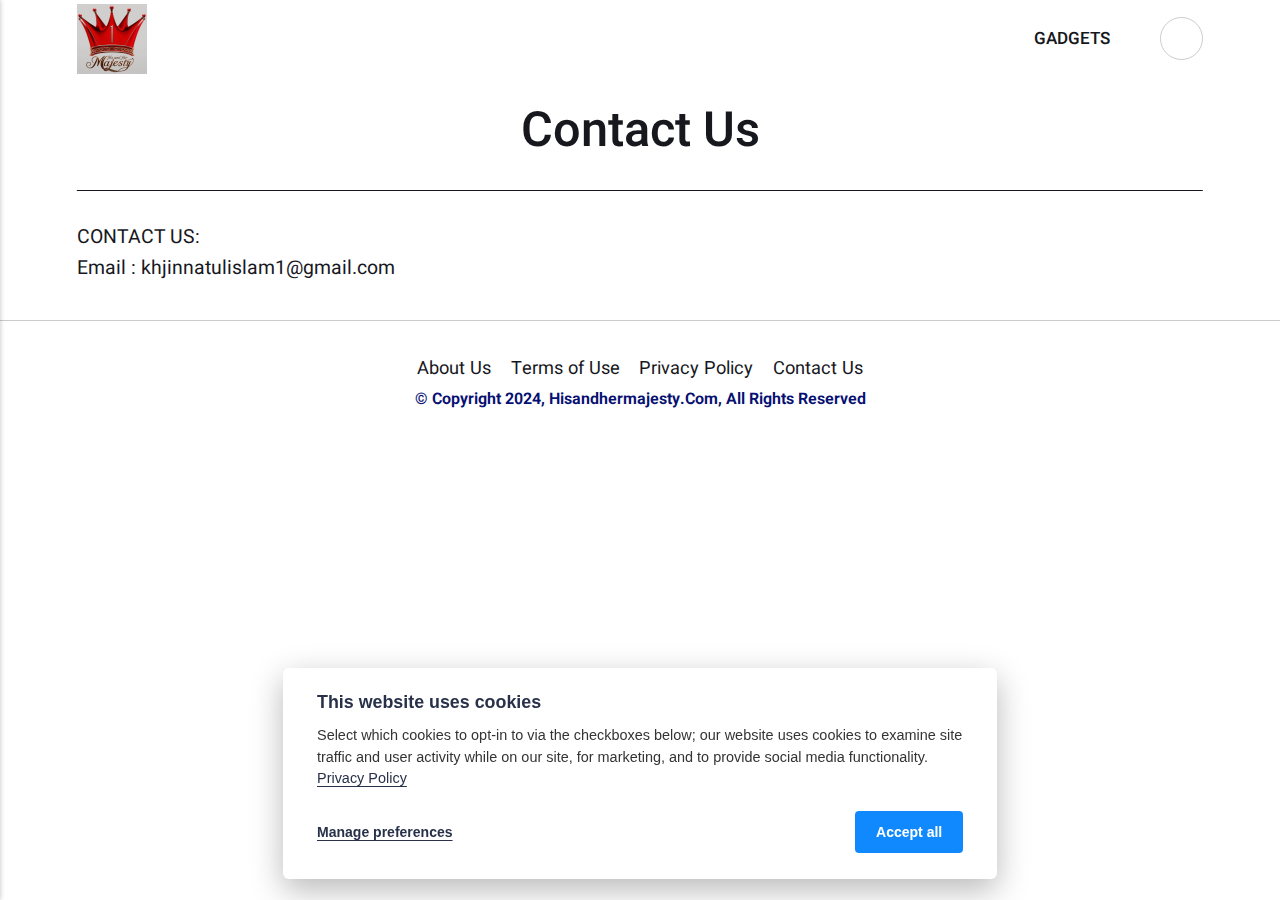
<file: contact-us/index.html>
<!DOCTYPE html><html lang="en"><head><meta charset="utf-8"><meta http-equiv="X-UA-Compatible" content="IE=edge"><meta name="viewport" content="width=device-width,initial-scale=1"><title>Contact Us - His and Her Majesty</title><meta name="robots" content="noindex, nofollow"><meta name="generator" content="Publii Open-Source CMS for Static Site"><script type="text/javascript" async src="https://www.googletagmanager.com/gtag/js?id="></script><script type="text/javascript">window.dataLayer = window.dataLayer || [];
				  function gtag(){dataLayer.push(arguments);}
				  gtag('js', new Date());
				  gtag('config', '' );</script><link rel="alternate" type="application/atom+xml" href="https://khjinnatulislam.github.io/hhm/feed.xml"><link rel="alternate" type="application/json" href="https://khjinnatulislam.github.io/hhm/feed.json"><meta property="og:title" content="Contact Us"><meta property="og:image" content="https://khjinnatulislam.github.io/hhm/media/website/hisandhermajestylogo.jpg"><meta property="og:image:width" content="280"><meta property="og:image:height" content="280"><meta property="og:site_name" content="His and Her Majesty"><meta property="og:description" content="Contact Us - His and Her Majesty "><meta property="og:url" content="https://khjinnatulislam.github.io/hhm/contact-us/"><meta property="og:type" content="article"><link rel="preload" href="https://khjinnatulislam.github.io/hhm/assets/dynamic/fonts/heebo/heebo.woff2" as="font" type="font/woff2" crossorigin><link rel="stylesheet" href="https://khjinnatulislam.github.io/hhm/assets/css/style.css?v=0afadb4af4f9e879246ca0ea78a852e6"><script type="application/ld+json">{"@context":"http://schema.org","@type":"Article","mainEntityOfPage":{"@type":"WebPage","@id":"https://khjinnatulislam.github.io/hhm/contact-us/"},"headline":"Contact Us","datePublished":"2024-10-26T21:58+05:30","dateModified":"2024-10-26T21:58+05:30","image":{"@type":"ImageObject","url":"https://khjinnatulislam.github.io/hhm/media/website/hisandhermajestylogo.jpg","height":280,"width":280},"description":"Contact Us - His and Her Majesty ","author":{"@type":"Person","name":"Kh Jinnatul Islam","url":"https://khjinnatulislam.github.io/hhm/authors/kh-jinnatul-islam/"},"publisher":{"@type":"Organization","name":"Kh Jinnatul Islam","logo":{"@type":"ImageObject","url":"https://khjinnatulislam.github.io/hhm/media/website/hisandhermajestylogo.jpg","height":280,"width":280}}}</script><noscript><style>img[loading] {
                    opacity: 1;
                }</style></noscript></head><body class="page-template"><header class="top js-header"><a class="logo" href="https://khjinnatulislam.github.io/hhm/"><img src="https://khjinnatulislam.github.io/hhm/media/website/hisandhermajestylogo.jpg" alt="His and Her Majesty" width="280" height="280"></a><nav class="navbar js-navbar"><button class="navbar__toggle js-toggle" aria-label="Menu" aria-haspopup="true" aria-expanded="false"><span class="navbar__toggle-box"><span class="navbar__toggle-inner">Menu</span></span></button><ul class="navbar__menu"><li><a href="https://khjinnatulislam.github.io/hhm/tags/" title="tv, toys" target="_self">GADGETS</a></li></ul></nav><div class="search"><div class="search__overlay js-search-overlay"><div class="wrapper search__overlay-inner"></div></div><button class="search__btn btn--icon js-search-btn" aria-label="Search"><svg height="18" width="18" role="presentation" focusable="false"><use xlink:href="https://khjinnatulislam.github.io/hhm/assets/svg/svg-map.svg#search"/></svg></button></div></header><main class="page"><article class="content"><div class="hero hero--noimage"><header class="hero__content hero__content--centered"><div class="wrapper"><h1>Contact Us</h1></div></header></div><div class="entry-wrapper content__entry"><p>CONTACT US:<br>Email : khjinnatulislam1@gmail.com</p></div></article></main><footer class="footer"><div class="wrapper"><nav class="footer__nav"><ul><li><a href="https://khjinnatulislam.github.io/hhm/about-us/" class="al" target="_blank">About Us</a></li><li><a href="https://khjinnatulislam.github.io/hhm/terms-of-use/" class="al" target="_blank">Terms of Use</a></li><li><a href="https://khjinnatulislam.github.io/hhm/privacy-policy/" class="al" target="_blank">Privacy Policy</a></li><li class="active"><a href="https://khjinnatulislam.github.io/hhm/contact-us/" class="al" target="_blank">Contact Us</a></li></ul></nav><div class="footer__copyright"><p><strong><span style="color: #061071;">© Copyright 2024, Hisandhermajesty.Com, All Rights Reserved</span></strong></p></div><button onclick="backToTopFunction()" id="backToTop" class="footer__bttop" aria-label="Back to top" title="Back to top"><svg width="20" height="20"><use xlink:href="https://khjinnatulislam.github.io/hhm/assets/svg/svg-map.svg#toparrow"/></svg></button></div></footer><script defer="defer" src="https://khjinnatulislam.github.io/hhm/assets/js/scripts.min.js?v=ffcbea6c02c8178d10092962b235a5b0"></script><script>window.publiiThemeMenuConfig={mobileMenuMode:'sidebar',animationSpeed:300,submenuWidth: 'auto',doubleClickTime:500,mobileMenuExpandableSubmenus:true,relatedContainerForOverlayMenuSelector:'.top'};</script><script>var images = document.querySelectorAll('img[loading]');
        for (var i = 0; i < images.length; i++) {
            if (images[i].complete) {
                images[i].classList.add('is-loaded');
            } else {
                images[i].addEventListener('load', function () {
                    this.classList.add('is-loaded');
                }, false);
            }
        }</script><div class="pcb" data-behaviour="badge" data-behaviour-link="#cookie-settings" data-revision="1" data-config-ttl="90" data-debug-mode="false"><div role="dialog" aria-modal="true" aria-hidden="true" aria-labelledby="pcb-title" aria-describedby="pcb-txt" class="pcb__banner"><div class="pcb__inner"><div id="pcb-title" role="heading" aria-level="2" class="pcb__title">This website uses cookies</div><div id="pcb-txt" class="pcb__txt">Select which cookies to opt-in to via the checkboxes below; our website uses cookies to examine site traffic and user activity while on our site, for marketing, and to provide social media functionality. <a href="https://khjinnatulislam.github.io/hhm/privacy-policy/">Privacy Policy</a></div><div class="pcb__buttons"><button type="button" class="pcb__btn pcb__btn--link pcb__btn--configure" aria-haspopup="dialog">Manage preferences</button> <button type="button" class="pcb__btn pcb__btn--solid pcb__btn--accept">Accept all</button></div></div></div><div class="pcb__popup" role="dialog" aria-modal="true" aria-hidden="true" aria-labelledby="pcb-popup-title"><div class="pcb__popup__wrapper"><div class="pcb__inner pcb__popup__inner"><div class="pcb__popup__heading"><div id="pcb-popup-title" role="heading" aria-level="2" class="pcb__title">Cookie settings</div><button class="pcb__popup__close" aria-label="Close"></button></div><div class="pcb__popup__content"><div class="pcb__txt pcb__popup__txt">We use cookies to enhance your browsing experience, serve personalized ads or content, and analyze our traffic. By clicking "Accept All", you consent to our use of cookies. <a href="https://khjinnatulislam.github.io/hhm/privacy-policy/">Privacy Policy</a></div><ul class="pcb__groups"><li class="pcb__group"><details><summary class="pcb__group__title no-desc">Required</summary></details><div class="pcb__popup__switch is-checked"><input type="checkbox" data-group-name="" id="pcb-group-0" checked="checked"> <label for="pcb-group-0">Required</label></div></li></ul></div><div class="pcb__buttons pcb__popup__buttons"><button type="button" class="pcb__btn pcb__btn--solid pcb__btn--accept">Accept all</button> <button type="button" class="pcb__btn pcb__btn--reject">Reject all</button> <button type="button" class="pcb__btn pcb__btn--save">Save settings</button></div></div></div></div><div class="pcb__overlay" aria-hidden="true"></div><button class="pcb__badge" aria-label="Cookie Policy" aria-hidden="true"><svg xmlns="http://www.w3.org/2000/svg" aria-hidden="true" focusable="false" width="40" height="40" viewBox="0 0 23 23" fill="currentColor"><path d="M21.41 12.71c-.08-.01-.15 0-.22 0h-.03c-.03 0-.05 0-.08.01-.07 0-.13.01-.19.04-.52.21-1.44.19-2.02-.22-.44-.31-.65-.83-.62-1.53a.758.758 0 0 0-.27-.61.73.73 0 0 0-.65-.14c-1.98.51-3.49.23-4.26-.78-.82-1.08-.73-2.89.24-4.49.14-.23.14-.52 0-.75a.756.756 0 0 0-.67-.36c-.64.03-1.11-.1-1.31-.35-.19-.26-.13-.71-.01-1.29.04-.18.06-.38.03-.59-.05-.4-.4-.7-.81-.66C5.1 1.54 1 6.04 1 11.48 1 17.28 5.75 22 11.6 22c5.02 0 9.39-3.54 10.39-8.42.08-.4-.18-.78-.58-.87Zm-9.81 7.82c-5.03 0-9.12-4.06-9.12-9.06 0-4.34 3.05-8 7.25-8.86-.08.7.05 1.33.42 1.81.24.32.66.67 1.38.84-.76 1.86-.65 3.78.36 5.11.61.81 2.03 2 4.95 1.51.18.96.71 1.54 1.18 1.87.62.43 1.38.62 2.1.62.05 0 .09 0 .13-.01-1.23 3.64-4.7 6.18-8.64 6.18ZM13 17c0 .55-.45 1-1 1s-1-.45-1-1 .45-1 1-1 1 .45 1 1Zm5.29-12.3a.99.99 0 0 1-.29-.71c0-.55.45-.99 1-.99a1 1 0 0 1 .71.3c.19.19.29.44.29.71 0 .55-.45.99-1 .99a1 1 0 0 1-.71-.3ZM9 13.5c0 .83-.67 1.5-1.5 1.5S6 14.33 6 13.5 6.67 12 7.5 12s1.5.67 1.5 1.5Zm3.25.81a.744.744 0 0 1-.06-1.05c.28-.32.75-.34 1.05-.06.31.28.33.75.05 1.06-.15.16-.35.25-.56.25-.18 0-.36-.06-.5-.19ZM8.68 7.26c.41.37.44 1 .07 1.41-.2.22-.47.33-.75.33a.96.96 0 0 1-.67-.26c-.41-.37-.44-1-.07-1.41.37-.42 1-.45 1.41-.08Zm11.48 1.88c.18-.19.52-.19.7 0 .05.04.09.1.11.16.03.06.04.12.04.19 0 .13-.05.26-.15.35-.09.1-.22.15-.35.15s-.26-.05-.35-.15a.355.355 0 0 1-.11-.16.433.433 0 0 1-.04-.19c0-.13.05-.26.15-.35Zm-4.93-1.86a.75.75 0 1 1 1.059-1.06.75.75 0 0 1-1.059 1.06Z"/></svg></button></div><script>(function(win) {
    if (!document.querySelector('.pcb')) {
        return;
    }

    var cbConfig = {
        behaviour: document.querySelector('.pcb').getAttribute('data-behaviour'),
        behaviourLink: document.querySelector('.pcb').getAttribute('data-behaviour-link'),
        revision: document.querySelector('.pcb').getAttribute('data-revision'),
        configTTL: parseInt(document.querySelector('.pcb').getAttribute('data-config-ttl'), 10),
        debugMode: document.querySelector('.pcb').getAttribute('data-debug-mode') === 'true',
        initialState: null,
        initialLsState: null,
        previouslyAccepted: []
    };

    var cbUI = {
        wrapper: document.querySelector('.pcb'),
        banner: {
            element: null,
            btnAccept: null,
            btnReject: null,
            btnConfigure: null
        },
        popup: {
            element: null,
            btnClose: null,
            btnSave: null,
            btnAccept: null,
            btnReject: null,
            checkboxes: null,
        },
        overlay: null,
        badge: null,
        blockedScripts: document.querySelectorAll('script[type^="gdpr-blocker/"]'),
        triggerLinks: cbConfig.behaviourLink ? document.querySelectorAll('a[href*="' + cbConfig.behaviourLink + '"]') : null
    };

    function initUI () {
        // setup banner elements
        cbUI.banner.element = cbUI.wrapper.querySelector('.pcb__banner');
        cbUI.banner.btnAccept = cbUI.banner.element.querySelector('.pcb__btn--accept');
        cbUI.banner.btnReject = cbUI.banner.element.querySelector('.pcb__btn--reject');
        cbUI.banner.btnConfigure = cbUI.banner.element.querySelector('.pcb__btn--configure');

        // setup popup elements
        if (cbUI.wrapper.querySelector('.pcb__popup')) {
            cbUI.popup.element = cbUI.wrapper.querySelector('.pcb__popup');
            cbUI.popup.btnClose = cbUI.wrapper.querySelector('.pcb__popup__close');
            cbUI.popup.btnSave = cbUI.popup.element.querySelector('.pcb__btn--save');
            cbUI.popup.btnAccept = cbUI.popup.element.querySelector('.pcb__btn--accept');
            cbUI.popup.btnReject = cbUI.popup.element.querySelector('.pcb__btn--reject');
            cbUI.popup.checkboxes = cbUI.popup.element.querySelector('input[type="checkbox"]');
            // setup overlay
            cbUI.overlay = cbUI.wrapper.querySelector('.pcb__overlay');
        }

        cbUI.badge = cbUI.wrapper.querySelector('.pcb__badge');

        if (cbConfig.behaviour.indexOf('link') > -1) {
            for (var i = 0; i < cbUI.triggerLinks.length; i++) {
                cbUI.triggerLinks[i].addEventListener('click', function(e) {
                    e.preventDefault();
                    showBannerOrPopup();
                });
            }
        }
    }

    function initState () {
        var lsKeyName = getConfigName();
        var currentConfig = localStorage.getItem(lsKeyName);
        var configIsFresh = checkIfConfigIsFresh();

        if (!configIsFresh || currentConfig === null) {
            if (cbConfig.debugMode) {
                console.log('🍪 Config not found, or configuration expired');
            }

            if (window.publiiCBGCM) {
                gtag('consent', 'default', {
                    'ad_storage': window.publiiCBGCM.defaultState.ad_storage ? 'granted' : 'denied',
                    'ad_personalization': window.publiiCBGCM.defaultState.ad_personalization ? 'granted' : 'denied',
                    'ad_user_data': window.publiiCBGCM.defaultState.ad_user_data ? 'granted' : 'denied',
                    'analytics_storage': window.publiiCBGCM.defaultState.analytics_storage ? 'granted' : 'denied',
                    'personalization_storage': window.publiiCBGCM.defaultState.personalization_storage ? 'granted' : 'denied',
                    'functionality_storage': window.publiiCBGCM.defaultState.functionality_storage ? 'granted' : 'denied',
                    'security_storage': window.publiiCBGCM.defaultState.security_storage ? 'granted' : 'denied'
                });  
                
                if (cbConfig.debugMode) {
                    console.log('🍪 GCMv2 DEFAULT STATE: ' + JSON.stringify({
                        'ad_storage': window.publiiCBGCM.defaultState.ad_storage ? 'granted' : 'denied',
                        'ad_personalization': window.publiiCBGCM.defaultState.ad_personalization ? 'granted' : 'denied',
                        'ad_user_data': window.publiiCBGCM.defaultState.ad_user_data ? 'granted' : 'denied',
                        'analytics_storage': window.publiiCBGCM.defaultState.analytics_storage ? 'granted' : 'denied',
                        'personalization_storage': window.publiiCBGCM.defaultState.personalization_storage ? 'granted' : 'denied',
                        'functionality_storage': window.publiiCBGCM.defaultState.functionality_storage ? 'granted' : 'denied',
                        'security_storage': window.publiiCBGCM.defaultState.security_storage ? 'granted' : 'denied'
                    }));
                }
            }

            showBanner();
        } else if (typeof currentConfig === 'string') {
            if (cbConfig.debugMode) {
                console.log('🍪 Config founded');
            }

            cbConfig.initialLsState = currentConfig.split(',');

            if (window.publiiCBGCM) {
                gtag('consent', 'default', {
                    'ad_storage': getDefaultConsentState(currentConfig, 'ad_storage'),
                    'ad_personalization': getDefaultConsentState(currentConfig, 'ad_personalization'),
                    'ad_user_data': getDefaultConsentState(currentConfig, 'ad_user_data'),
                    'analytics_storage': getDefaultConsentState(currentConfig, 'analytics_storage'),
                    'personalization_storage': getDefaultConsentState(currentConfig, 'personalization_storage'),
                    'functionality_storage': getDefaultConsentState(currentConfig, 'functionality_storage'),
                    'security_storage': getDefaultConsentState(currentConfig, 'security_storage')
                });
                
                if (cbConfig.debugMode) {
                    console.log('🍪 GCMv2 DEFAULT STATE: ' + JSON.stringify({
                        'ad_storage': getDefaultConsentState(currentConfig, 'ad_storage'),
                        'ad_personalization': getDefaultConsentState(currentConfig, 'ad_personalization'),
                        'ad_user_data': getDefaultConsentState(currentConfig, 'ad_user_data'),
                        'analytics_storage': getDefaultConsentState(currentConfig, 'analytics_storage'),
                        'personalization_storage': getDefaultConsentState(currentConfig, 'personalization_storage'),
                        'functionality_storage': getDefaultConsentState(currentConfig, 'functionality_storage'),
                        'security_storage': getDefaultConsentState(currentConfig, 'security_storage')
                    }));
                }
            }

            showBadge();

            if (cbUI.popup.element) {
                var allowedGroups = currentConfig.split(',');
                var checkedCheckboxes = cbUI.popup.element.querySelectorAll('input[type="checkbox"]:checked');

                for (var j = 0; j < checkedCheckboxes.length; j++) {
                    var name = checkedCheckboxes[j].getAttribute('data-group-name');

                    if (name && name !== '-' && allowedGroups.indexOf(name) === -1) {
                        checkedCheckboxes[j].checked = false;
                    }
                }

                for (var i = 0; i < allowedGroups.length; i++) {
                    var checkbox = cbUI.popup.element.querySelector('input[type="checkbox"][data-group-name="' + allowedGroups[i] + '"]');

                    if (checkbox) {
                        checkbox.checked = true;
                    }

                    allowCookieGroup(allowedGroups[i]);
                }
            }
        }

        setTimeout(function () {
            cbConfig.initialState = getInitialStateOfConsents();
        }, 0);
    }

    function checkIfConfigIsFresh () {
        var lastConfigSave = localStorage.getItem('publii-gdpr-cookies-config-save-date');

        if (lastConfigSave === null) {
            return false;
        }

        lastConfigSave = parseInt(lastConfigSave, 10);

        if (lastConfigSave === 0) {
            return true;
        }

        if (+new Date() - lastConfigSave < cbConfig.configTTL * 24 * 60 * 60 * 1000) {
            return true;
        }

        return false;
    }

    function getDefaultConsentState (currentConfig, consentGroup) {
        let configGroups = currentConfig.split(',');

        for (let i = 0; i < configGroups.length; i++) {
            let groupName = configGroups[i];
            let group = window.publiiCBGCM.groups.find(group => group.cookieGroup === groupName);

            if (group && group[consentGroup]) {
                return 'granted';
            }
        }  
        
        if (window.publiiCBGCM.defaultState[consentGroup]) {
            return 'granted'; 
        }
        
        return 'denied';
    }

    function initBannerEvents () {
        cbUI.banner.btnAccept.addEventListener('click', function (e) {
            e.preventDefault();
            acceptAllCookies('banner');
            showBadge();
        }, false);

        if (cbUI.banner.btnReject) {
            cbUI.banner.btnReject.addEventListener('click', function (e) {
                e.preventDefault();
                rejectAllCookies();
                showBadge();
            }, false);
        }

        if (cbUI.banner.btnConfigure) {
            cbUI.banner.btnConfigure.addEventListener('click', function (e) {
                e.preventDefault();
                hideBanner();
                showAdvancedPopup();
                showBadge();
            }, false);
        }
    }

    function initPopupEvents () {
        if (!cbUI.popup.element) {
            return;
        }

        cbUI.overlay.addEventListener('click', function (e) {
            hideAdvancedPopup();
        }, false);

        cbUI.popup.element.addEventListener('click', function (e) {
            e.stopPropagation();
        }, false);

        cbUI.popup.btnAccept.addEventListener('click', function (e) {
            e.preventDefault();
            acceptAllCookies('popup');
        }, false);

        cbUI.popup.btnReject.addEventListener('click', function (e) {
            e.preventDefault();
            rejectAllCookies();
        }, false);

        cbUI.popup.btnSave.addEventListener('click', function (e) {
            e.preventDefault();
            saveConfiguration();
        }, false);

        cbUI.popup.btnClose.addEventListener('click', function (e) {
            e.preventDefault();
            hideAdvancedPopup();
        }, false);
    }

    function initBadgeEvents () {
        if (!cbUI.badge) {
            return;
        }

        cbUI.badge.addEventListener('click', function (e) {
            showBannerOrPopup();
        }, false);
    }

    initUI();
    initState();
    initBannerEvents();
    initPopupEvents();
    initBadgeEvents();

    /**
     * API
     */
    function addScript (src, inline) {
        var newScript = document.createElement('script');

        if (src) {
            newScript.setAttribute('src', src);
        }

        if (inline) {
            newScript.text = inline;
        }

        document.body.appendChild(newScript);
    }

    function allowCookieGroup (allowedGroup) {
        var scripts = document.querySelectorAll('script[type="gdpr-blocker/' + allowedGroup + '"]');
        cbConfig.previouslyAccepted.push(allowedGroup);
    
        for (var j = 0; j < scripts.length; j++) {
            addScript(scripts[j].src, scripts[j].text);
        }

        var groupEvent = new Event('publii-cookie-banner-unblock-' + allowedGroup);
        document.body.dispatchEvent(groupEvent);
        unlockEmbeds(allowedGroup);

        if (cbConfig.debugMode) {
            console.log('🍪 Allowed group: ' + allowedGroup);
        }

        if (window.publiiCBGCM && cbConfig.initialLsState.indexOf(allowedGroup) === -1) {
            let consentResult = {};
            let group = window.publiiCBGCM.groups.find(group => group.cookieGroup === allowedGroup);

            if (group) {
                let foundSomeConsents = false;

                Object.keys(group).forEach(key => {
                    if (key !== 'cookieGroup' && group[key] === true) {
                        consentResult[key] = 'granted';
                        foundSomeConsents = true;
                    }
                });

                if (foundSomeConsents) {
                    gtag('consent', 'update', consentResult);   

                    if (cbConfig.debugMode) {
                        console.log('🍪 GCMv2 UPDATE: ' + JSON.stringify(consentResult));
                    }
                }
            }
        }
    }

    function showBannerOrPopup () {
        if (cbUI.popup.element) {
            showAdvancedPopup();
        } else {
            showBanner();
        }
    }

    function showAdvancedPopup () {
        cbUI.popup.element.classList.add('is-visible');
        cbUI.overlay.classList.add('is-visible');
        cbUI.popup.element.setAttribute('aria-hidden', 'false');
        cbUI.overlay.setAttribute('aria-hidden', 'false');
    }

    function hideAdvancedPopup () {
        cbUI.popup.element.classList.remove('is-visible');
        cbUI.overlay.classList.remove('is-visible');
        cbUI.popup.element.setAttribute('aria-hidden', 'true');
        cbUI.overlay.setAttribute('aria-hidden', 'true');
    }

    function showBanner () {
        cbUI.banner.element.classList.add('is-visible');
        cbUI.banner.element.setAttribute('aria-hidden', 'false');
    }

    function hideBanner () {
        cbUI.banner.element.classList.remove('is-visible');
        cbUI.banner.element.setAttribute('aria-hidden', 'true');
    }

    function showBadge () {
        if (!cbUI.badge) {
            return;
        }

        cbUI.badge.classList.add('is-visible');
        cbUI.badge.setAttribute('aria-hidden', 'false');
    }

    function getConfigName () {
        var lsKeyName = 'publii-gdpr-allowed-cookies';

        if (cbConfig.revision) {
            lsKeyName = lsKeyName + '-v' + parseInt(cbConfig.revision, 10);
        }

        return lsKeyName;
    }

    function storeConfiguration (allowedGroups) {
        var lsKeyName = getConfigName();
        var dataToStore = allowedGroups.join(',');
        localStorage.setItem(lsKeyName, dataToStore);

        if (cbConfig.configTTL === 0) {
            localStorage.setItem('publii-gdpr-cookies-config-save-date', 0);

            if (cbConfig.debugMode) {
                console.log('🍪 Store never expiring configuration');
            }
        } else {
            localStorage.setItem('publii-gdpr-cookies-config-save-date', +new Date());
        }
    }

    function getInitialStateOfConsents () {
        if (!cbUI.popup.element) {
            return [];
        }

        var checkedGroups = cbUI.popup.element.querySelectorAll('input[type="checkbox"]:checked');
        var groups = [];

        for (var i = 0; i < checkedGroups.length; i++) {
            var allowedGroup = checkedGroups[i].getAttribute('data-group-name');

            if (allowedGroup !== '') {
                groups.push(allowedGroup);
            }
        }

        if (cbConfig.debugMode) {
            console.log('🍪 Initial state: ' + groups.join(', '));
        }

        return groups;
    }

    function getCurrentStateOfConsents () {
        if (!cbUI.popup.element) {
            return [];
        }

        var checkedGroups = cbUI.popup.element.querySelectorAll('input[type="checkbox"]:checked');
        var groups = [];

        for (var i = 0; i < checkedGroups.length; i++) {
            var allowedGroup = checkedGroups[i].getAttribute('data-group-name');

            if (allowedGroup !== '') {
                groups.push(allowedGroup);
            }
        }

        if (cbConfig.debugMode) {
            console.log('🍪 State to save: ' + groups.join(', '));
        }

        return groups;
    }

    function getAllGroups () {
        if (!cbUI.popup.element) {
            return [];
        }

        var checkedGroups = cbUI.popup.element.querySelectorAll('input[type="checkbox"]');
        var groups = [];

        for (var i = 0; i < checkedGroups.length; i++) {
            var allowedGroup = checkedGroups[i].getAttribute('data-group-name');

            if (allowedGroup !== '') {
                groups.push(allowedGroup);
            }
        }

        return groups;
    }

    function acceptAllCookies (source) {
        var groupsToAccept = getAllGroups();
        storeConfiguration(groupsToAccept);

        for (var i = 0; i < groupsToAccept.length; i++) {
            var group = groupsToAccept[i];

            if (cbConfig.initialState.indexOf(group) > -1 || cbConfig.previouslyAccepted.indexOf(group) > -1) {
                if (cbConfig.debugMode) {
                    console.log('🍪 Skip previously activated group: ' + group);
                }

                continue;
            }

            allowCookieGroup(group);
        }

        if (cbUI.popup.element) {
            var checkboxesToCheck = cbUI.popup.element.querySelectorAll('input[type="checkbox"]');

            for (var j = 0; j < checkboxesToCheck.length; j++) {
                checkboxesToCheck[j].checked = true;
            }
        }

        if (cbConfig.debugMode) {
            console.log('🍪 Accept all cookies: ', groupsToAccept.join(', '));
        }

        if (source === 'popup') {
            hideAdvancedPopup();
        } else if (source === 'banner') {
            hideBanner();
        }
    }

    function rejectAllCookies () {
        if (cbConfig.debugMode) {
            console.log('🍪 Reject all cookies');
        }

        storeConfiguration([]);
        setTimeout(function () {
            window.location.reload();
        }, 100);
    }

    function saveConfiguration () {
        var groupsToAccept = getCurrentStateOfConsents();
        storeConfiguration(groupsToAccept);

        if (cbConfig.debugMode) {
            console.log('🍪 Save new config: ', groupsToAccept.join(', '));
        }

        if (reloadIsNeeded(groupsToAccept)) {
            setTimeout(function () {
                window.location.reload();
            }, 100);
            return;
        }

        for (var i = 0; i < groupsToAccept.length; i++) {
            var group = groupsToAccept[i];

            if (cbConfig.initialState.indexOf(group) > -1 || cbConfig.previouslyAccepted.indexOf(group) > -1) {
                if (cbConfig.debugMode) {
                    console.log('🍪 Skip previously activated group: ' + group);
                }

                continue;
            }

            allowCookieGroup(group);
        }

        hideAdvancedPopup();
    }

    function reloadIsNeeded (groupsToAccept) {
        // check if user rejected consent for initial groups
        var initialGroups = cbConfig.initialState;
        var previouslyAcceptedGroups = cbConfig.previouslyAccepted;
        var groupsToCheck = initialGroups.concat(previouslyAcceptedGroups);

        for (var i = 0; i < groupsToCheck.length; i++) {
            var groupToCheck = groupsToCheck[i];

            if (groupToCheck !== '' && groupsToAccept.indexOf(groupToCheck) === -1) {
                if (cbConfig.debugMode) {
                    console.log('🍪 Reload is needed due lack of: ', groupToCheck);
                }

                return true;
            }
        }

        return false;
    }

    function unlockEmbeds (cookieGroup) {
        var iframesToUnlock = document.querySelectorAll('.pec-wrapper[data-consent-group-id="' + cookieGroup + '"]');

        for (var i = 0; i < iframesToUnlock.length; i++) {
            var iframeWrapper = iframesToUnlock[i];
            iframeWrapper.querySelector('.pec-overlay').classList.remove('is-active');
            iframeWrapper.querySelector('.pec-overlay').setAttribute('aria-hidden', 'true');
            var iframe = iframeWrapper.querySelector('iframe');
            iframe.setAttribute('src', iframe.getAttribute('data-consent-src'));
        }
    }

    win.publiiEmbedConsentGiven = function (cookieGroup) {
        // it will unlock embeds
        allowCookieGroup(cookieGroup);

        var checkbox = cbUI.popup.element.querySelector('input[type="checkbox"][data-group-name="' + cookieGroup + '"]');

        if (checkbox) {
            checkbox.checked = true;
        }

        var groupsToAccept = getCurrentStateOfConsents();
        storeConfiguration(groupsToAccept);

        if (cbConfig.debugMode) {
            console.log('🍪 Save new config: ', groupsToAccept.join(', '));
        }
    }
})(window);</script></body></html>
</file>
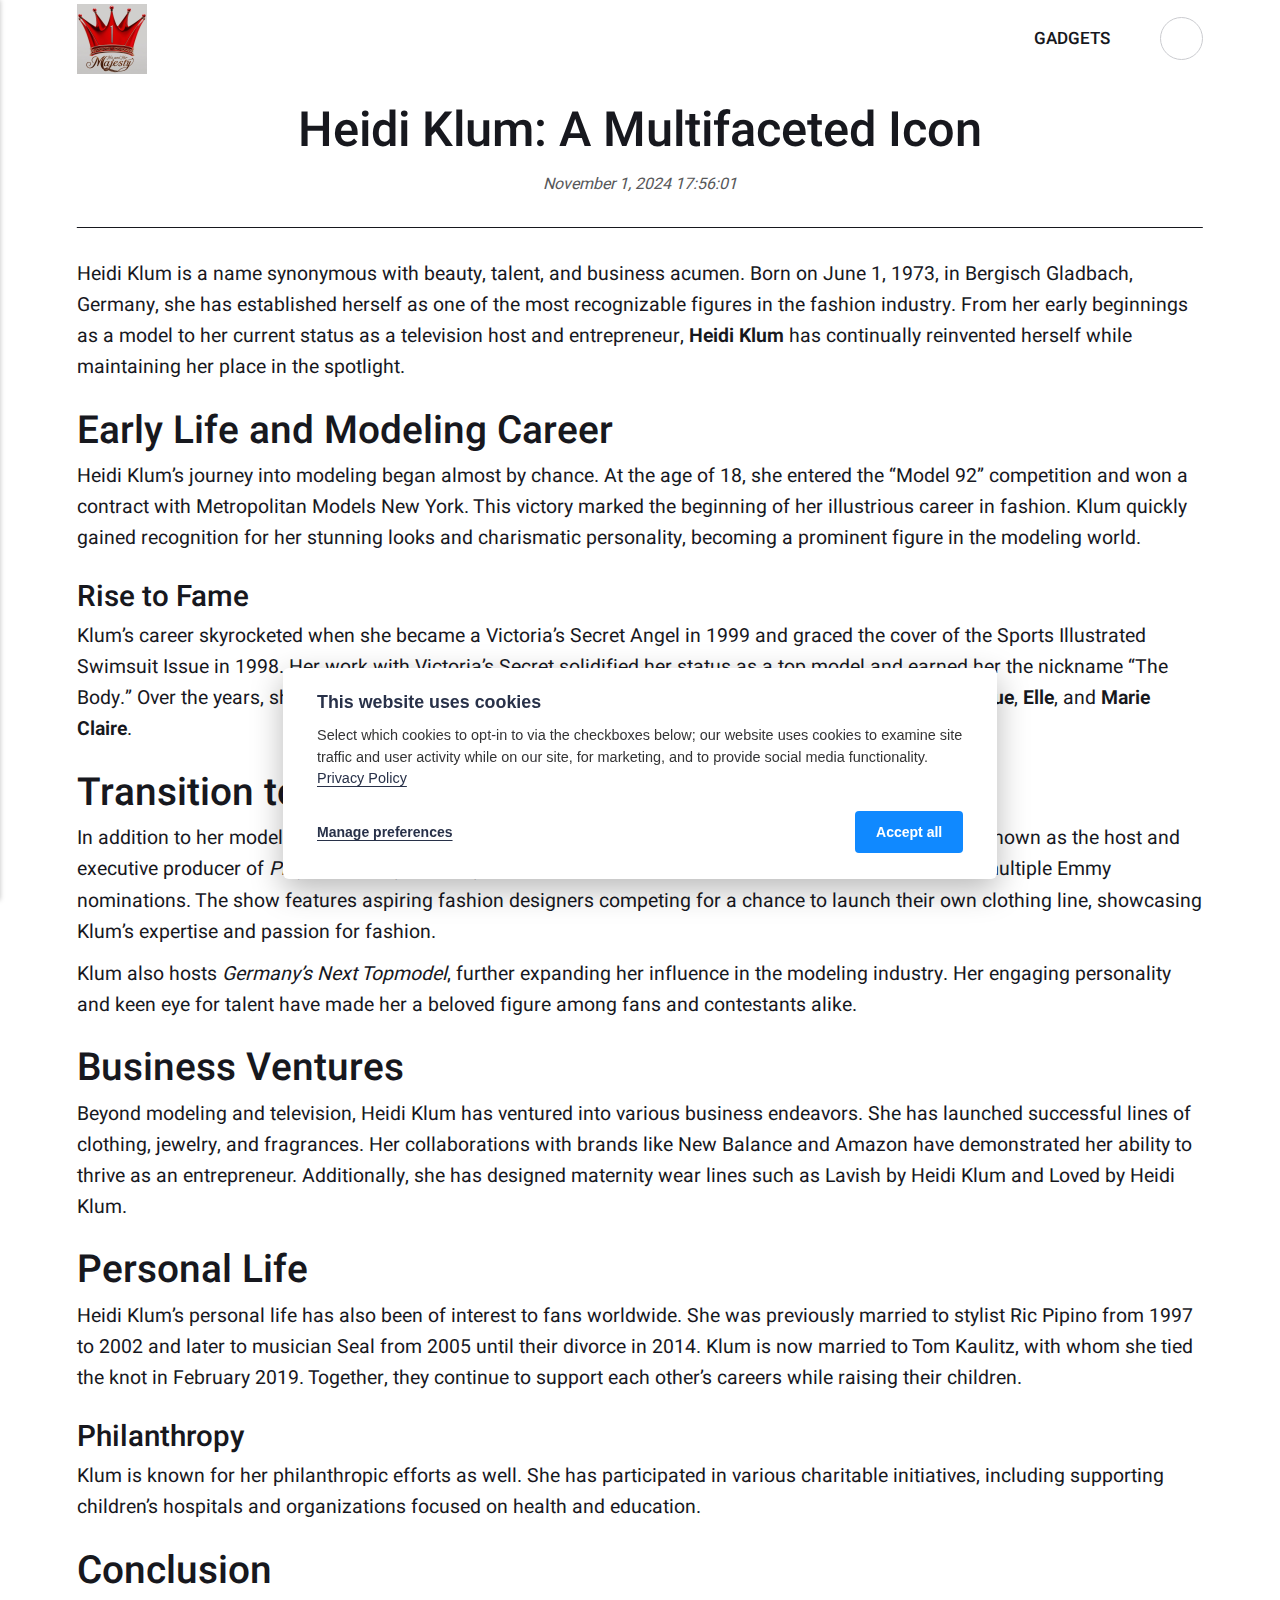
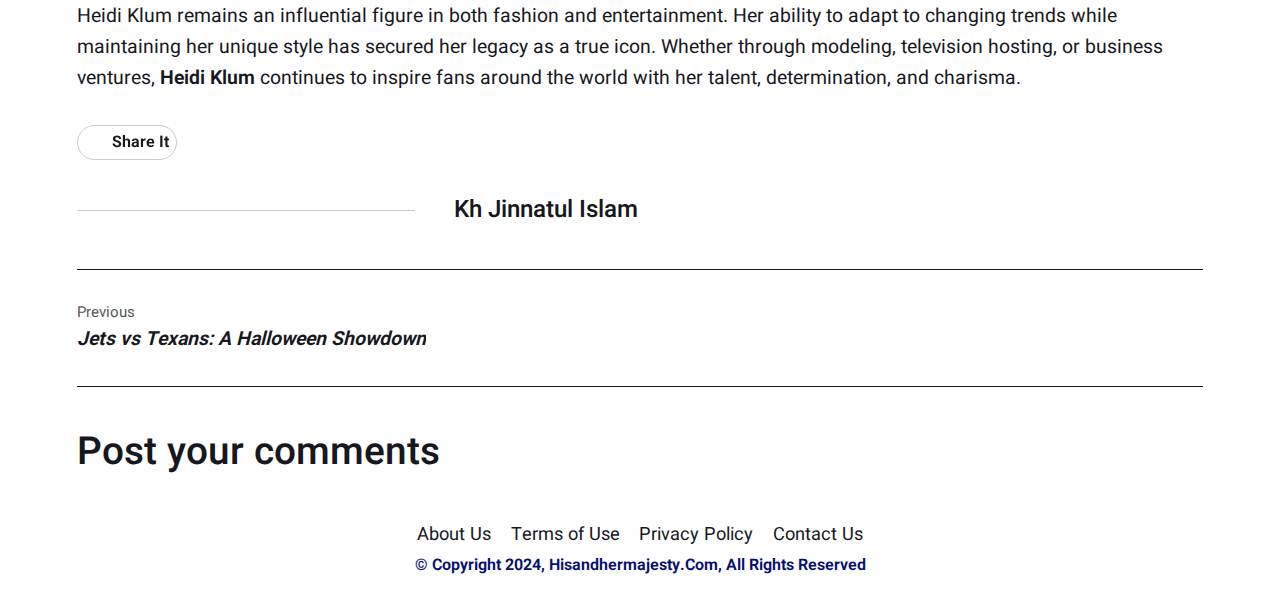
<file: heidi-klum-a-multifaceted-icon/index.html>
<!DOCTYPE html><html lang="en"><head><meta charset="utf-8"><meta http-equiv="X-UA-Compatible" content="IE=edge"><meta name="viewport" content="width=device-width,initial-scale=1"><title>Heidi Klum: A Multifaceted Icon - His and Her Majesty</title><meta name="description" content="Heidi Klum: A Multifaceted Icon - His and Her Majesty"><meta name="generator" content="Publii Open-Source CMS for Static Site"><script type="text/javascript" async src="https://www.googletagmanager.com/gtag/js?id="></script><script type="text/javascript">window.dataLayer = window.dataLayer || [];
				  function gtag(){dataLayer.push(arguments);}
				  gtag('js', new Date());
				  gtag('config', '' );</script><link rel="canonical" href="https://khjinnatulislam.github.io/hhm/heidi-klum-a-multifaceted-icon/"><link rel="alternate" type="application/atom+xml" href="https://khjinnatulislam.github.io/hhm/feed.xml"><link rel="alternate" type="application/json" href="https://khjinnatulislam.github.io/hhm/feed.json"><meta property="og:title" content="Heidi Klum: A Multifaceted Icon"><meta property="og:image" content="https://khjinnatulislam.github.io/hhm/media/website/hisandhermajestylogo.jpg"><meta property="og:image:width" content="280"><meta property="og:image:height" content="280"><meta property="og:site_name" content="His and Her Majesty"><meta property="og:description" content="Heidi Klum: A Multifaceted Icon - His and Her Majesty"><meta property="og:url" content="https://khjinnatulislam.github.io/hhm//heidi-klum-a-multifaceted-icon/"><meta property="og:type" content="article"><link rel="preload" href="https://khjinnatulislam.github.io/hhm/assets/dynamic/fonts/heebo/heebo.woff2" as="font" type="font/woff2" crossorigin><link rel="stylesheet" href="https://khjinnatulislam.github.io/hhm/assets/css/style.css?v=0afadb4af4f9e879246ca0ea78a852e6"><script type="application/ld+json">{"@context":"http://schema.org","@type":"Article","mainEntityOfPage":{"@type":"WebPage","@id":"https://khjinnatulislam.github.io/hhm/heidi-klum-a-multifaceted-icon/"},"headline":"Heidi Klum: A Multifaceted Icon","datePublished":"2024-11-01T17:56+05:30","dateModified":"2024-11-01T17:56+05:30","image":{"@type":"ImageObject","url":"https://khjinnatulislam.github.io/hhm/media/website/hisandhermajestylogo.jpg","height":280,"width":280},"description":"Heidi Klum: A Multifaceted Icon - His and Her Majesty","author":{"@type":"Person","name":"Kh Jinnatul Islam","url":"https://khjinnatulislam.github.io/hhm/authors/kh-jinnatul-islam/"},"publisher":{"@type":"Organization","name":"Kh Jinnatul Islam","logo":{"@type":"ImageObject","url":"https://khjinnatulislam.github.io/hhm/media/website/hisandhermajestylogo.jpg","height":280,"width":280}}}</script><noscript><style>img[loading] {
                    opacity: 1;
                }</style></noscript></head><body class="post-template"><header class="top js-header"><a class="logo" href="https://khjinnatulislam.github.io/hhm/"><img src="https://khjinnatulislam.github.io/hhm/media/website/hisandhermajestylogo.jpg" alt="His and Her Majesty" width="280" height="280"></a><nav class="navbar js-navbar"><button class="navbar__toggle js-toggle" aria-label="Menu" aria-haspopup="true" aria-expanded="false"><span class="navbar__toggle-box"><span class="navbar__toggle-inner">Menu</span></span></button><ul class="navbar__menu"><li><a href="https://khjinnatulislam.github.io/hhm/tags/" title="tv, toys" target="_self">GADGETS</a></li></ul></nav><div class="search"><div class="search__overlay js-search-overlay"><div class="wrapper search__overlay-inner"></div></div><button class="search__btn btn--icon js-search-btn" aria-label="Search"><svg height="18" width="18" role="presentation" focusable="false"><use xlink:href="https://khjinnatulislam.github.io/hhm/assets/svg/svg-map.svg#search"/></svg></button></div></header><main class="post"><article class="content"><div class="hero hero--noimage"><header class="hero__content hero__content--centered"><div class="wrapper"><h1>Heidi Klum: A Multifaceted Icon</h1><div class="feed__meta content__meta content__meta--centered"><time datetime="2024-11-01T17:56" class="feed__date">November 1, 2024 17:56:01</time></div></div></header></div><div class="entry-wrapper content__entry"><p>Heidi Klum is a name synonymous with beauty, talent, and business acumen. Born on June 1, 1973, in Bergisch Gladbach, Germany, she has established herself as one of the most recognizable figures in the fashion industry. From her early beginnings as a model to her current status as a television host and entrepreneur, <strong>Heidi Klum</strong> has continually reinvented herself while maintaining her place in the spotlight.</p><h2 id="early-life-and-modeling-career">Early Life and Modeling Career</h2><p>Heidi Klum’s journey into modeling began almost by chance. At the age of 18, she entered the “Model 92” competition and won a contract with Metropolitan Models New York. This victory marked the beginning of her illustrious career in fashion. Klum quickly gained recognition for her stunning looks and charismatic personality, becoming a prominent figure in the modeling world.</p><h3 id="rise-to-fame">Rise to Fame</h3><p>Klum’s career skyrocketed when she became a Victoria’s Secret Angel in 1999 and graced the cover of the Sports Illustrated Swimsuit Issue in 1998. Her work with Victoria’s Secret solidified her status as a top model and earned her the nickname “The Body.” Over the years, she has appeared on the covers of numerous prestigious magazines, including <strong>Vogue</strong>, <strong>Elle</strong>, and <strong>Marie Claire</strong>.</p><h2 id="transition-to-television">Transition to Television</h2><p>In addition to her modeling success, <strong>Heidi Klum</strong> has made a significant impact on television. She is best known as the host and executive producer of <em>Project Runway</em>, a reality competition show that has garnered critical acclaim and multiple Emmy nominations. The show features aspiring fashion designers competing for a chance to launch their own clothing line, showcasing Klum’s expertise and passion for fashion.</p><p>Klum also hosts <em>Germany’s Next Topmodel</em>, further expanding her influence in the modeling industry. Her engaging personality and keen eye for talent have made her a beloved figure among fans and contestants alike.</p><h2 id="business-ventures">Business Ventures</h2><p>Beyond modeling and television, Heidi Klum has ventured into various business endeavors. She has launched successful lines of clothing, jewelry, and fragrances. Her collaborations with brands like New Balance and Amazon have demonstrated her ability to thrive as an entrepreneur. Additionally, she has designed maternity wear lines such as Lavish by Heidi Klum and Loved by Heidi Klum.</p><h2 id="personal-life">Personal Life</h2><p>Heidi Klum’s personal life has also been of interest to fans worldwide. She was previously married to stylist Ric Pipino from 1997 to 2002 and later to musician Seal from 2005 until their divorce in 2014. Klum is now married to Tom Kaulitz, with whom she tied the knot in February 2019. Together, they continue to support each other’s careers while raising their children.</p><h3 id="philanthropy">Philanthropy</h3><p>Klum is known for her philanthropic efforts as well. She has participated in various charitable initiatives, including supporting children’s hospitals and organizations focused on health and education.</p><h2 id="conclusion">Conclusion</h2><p>Heidi Klum remains an influential figure in both fashion and entertainment. Her ability to adapt to changing trends while maintaining her unique style has secured her legacy as a true icon. Whether through modeling, television hosting, or business ventures, <strong>Heidi Klum</strong> continues to inspire fans around the world with her talent, determination, and charisma.</p></div><footer class="content__footer"><div class="entry-wrapper"><div class="content__actions"><div class="content__share"><button class="btn--icon content__share-button js-content__share-button"><svg width="20" height="20" aria-hidden="true"><use xlink:href="https://khjinnatulislam.github.io/hhm/assets/svg/svg-map.svg#share"></use></svg> <span>Share It</span></button><div class="content__share-popup js-content__share-popup"><a href="https://www.facebook.com/sharer/sharer.php?u=https%3A%2F%2Fkhjinnatulislam.github.io%2Fhhm%2Fheidi-klum-a-multifaceted-icon%2F" class="js-share facebook" rel="nofollow noopener noreferrer"><svg class="icon" aria-hidden="true" focusable="false"><use xlink:href="https://khjinnatulislam.github.io/hhm/assets/svg/svg-map.svg#facebook"/></svg> <span>Facebook</span> </a><a href="https://twitter.com/intent/tweet?url=https%3A%2F%2Fkhjinnatulislam.github.io%2Fhhm%2Fheidi-klum-a-multifaceted-icon%2F&amp;via=His%20and%20Her%20Majesty&amp;text=Heidi%20Klum%3A%20A%20Multifaceted%20Icon" class="js-share twitter" rel="nofollow noopener noreferrer"><svg class="icon" aria-hidden="true" focusable="false"><use xlink:href="https://khjinnatulislam.github.io/hhm/assets/svg/svg-map.svg#twitter"/></svg> <span>Twitter</span> </a><a href="https://pinterest.com/pin/create/button/?url=https%3A%2F%2Fkhjinnatulislam.github.io%2Fhhm%2Fheidi-klum-a-multifaceted-icon%2F&amp;media=undefined&amp;description=Heidi%20Klum%3A%20A%20Multifaceted%20Icon" class="js-share pinterest" rel="nofollow noopener noreferrer"><svg class="icon" aria-hidden="true" focusable="false"><use xlink:href="https://khjinnatulislam.github.io/hhm/assets/svg/svg-map.svg#pinterest"/></svg> <span>Pinterest</span> </a><a href="https://www.linkedin.com/sharing/share-offsite/?url=https%3A%2F%2Fkhjinnatulislam.github.io%2Fhhm%2Fheidi-klum-a-multifaceted-icon%2F" class="js-share linkedin" rel="nofollow noopener noreferrer"><svg class="icon" aria-hidden="true" focusable="false"><use xlink:href="https://khjinnatulislam.github.io/hhm/assets/svg/svg-map.svg#linkedin"/></svg> <span>LinkedIn</span> </a><a href="https://api.whatsapp.com/send?text=Heidi%20Klum%3A%20A%20Multifaceted%20Icon https%3A%2F%2Fkhjinnatulislam.github.io%2Fhhm%2Fheidi-klum-a-multifaceted-icon%2F" class="js-share whatsapp" rel="nofollow noopener noreferrer"><svg class="icon" aria-hidden="true" focusable="false"><use xlink:href="https://khjinnatulislam.github.io/hhm/assets/svg/svg-map.svg#whatsapp"/></svg> <span>WhatsApp</span></a></div></div></div><div class="content__bio bio"><div><h3 class="h4 bio__name"><a href="https://khjinnatulislam.github.io/hhm/authors/kh-jinnatul-islam/" rel="author">Kh Jinnatul Islam</a></h3></div></div></div><nav class="content__nav"><div class="wrapper"><div class="content__nav-inner"><div class="content__nav-prev"><a href="https://khjinnatulislam.github.io/hhm/jets-vs-texans-a-halloween-showdown/" class="content__nav-link" rel="prev"><div><span>Previous</span> Jets vs Texans: A Halloween Showdown</div></a></div></div></div></nav></footer></article><div class="content__comments"><div class="entry-wrapper"><div class="comments"><div class="comments-wrapper"><h2>Post your comments</h2><div class="fb-comments" data-href="https://khjinnatulislam.github.io/hhm//heidi-klum-a-multifaceted-icon/" data-width="100%" data-colorscheme="light" data-lazy="true" data-order-by="reverse_time" data-numposts="5"></div><noscript>Please enable JS to use the comments form.</noscript></div></div><div id="fb-root"></div><script type="text/javascript" async defer="defer" crossorigin="anonymous" src="https://connect.facebook.net/en_GB/sdk.js#xfbml=1&version=v12.0">nonce="n4mWU9e7"</script></div></div></main><footer class="footer footer--glued"><div class="wrapper"><nav class="footer__nav"><ul><li><a href="https://khjinnatulislam.github.io/hhm/about-us/" class="al" target="_blank">About Us</a></li><li><a href="https://khjinnatulislam.github.io/hhm/terms-of-use/" class="al" target="_blank">Terms of Use</a></li><li><a href="https://khjinnatulislam.github.io/hhm/privacy-policy/" class="al" target="_blank">Privacy Policy</a></li><li><a href="https://khjinnatulislam.github.io/hhm/contact-us/" class="al" target="_blank">Contact Us</a></li></ul></nav><div class="footer__copyright"><p><strong><span style="color: #061071;">© Copyright 2024, Hisandhermajesty.Com, All Rights Reserved</span></strong></p></div><button onclick="backToTopFunction()" id="backToTop" class="footer__bttop" aria-label="Back to top" title="Back to top"><svg width="20" height="20"><use xlink:href="https://khjinnatulislam.github.io/hhm/assets/svg/svg-map.svg#toparrow"/></svg></button></div></footer><script defer="defer" src="https://khjinnatulislam.github.io/hhm/assets/js/scripts.min.js?v=ffcbea6c02c8178d10092962b235a5b0"></script><script>window.publiiThemeMenuConfig={mobileMenuMode:'sidebar',animationSpeed:300,submenuWidth: 'auto',doubleClickTime:500,mobileMenuExpandableSubmenus:true,relatedContainerForOverlayMenuSelector:'.top'};</script><script>var images = document.querySelectorAll('img[loading]');
        for (var i = 0; i < images.length; i++) {
            if (images[i].complete) {
                images[i].classList.add('is-loaded');
            } else {
                images[i].addEventListener('load', function () {
                    this.classList.add('is-loaded');
                }, false);
            }
        }</script><div class="pcb" data-behaviour="badge" data-behaviour-link="#cookie-settings" data-revision="1" data-config-ttl="90" data-debug-mode="false"><div role="dialog" aria-modal="true" aria-hidden="true" aria-labelledby="pcb-title" aria-describedby="pcb-txt" class="pcb__banner"><div class="pcb__inner"><div id="pcb-title" role="heading" aria-level="2" class="pcb__title">This website uses cookies</div><div id="pcb-txt" class="pcb__txt">Select which cookies to opt-in to via the checkboxes below; our website uses cookies to examine site traffic and user activity while on our site, for marketing, and to provide social media functionality. <a href="https://khjinnatulislam.github.io/hhm/privacy-policy/">Privacy Policy</a></div><div class="pcb__buttons"><button type="button" class="pcb__btn pcb__btn--link pcb__btn--configure" aria-haspopup="dialog">Manage preferences</button> <button type="button" class="pcb__btn pcb__btn--solid pcb__btn--accept">Accept all</button></div></div></div><div class="pcb__popup" role="dialog" aria-modal="true" aria-hidden="true" aria-labelledby="pcb-popup-title"><div class="pcb__popup__wrapper"><div class="pcb__inner pcb__popup__inner"><div class="pcb__popup__heading"><div id="pcb-popup-title" role="heading" aria-level="2" class="pcb__title">Cookie settings</div><button class="pcb__popup__close" aria-label="Close"></button></div><div class="pcb__popup__content"><div class="pcb__txt pcb__popup__txt">We use cookies to enhance your browsing experience, serve personalized ads or content, and analyze our traffic. By clicking "Accept All", you consent to our use of cookies. <a href="https://khjinnatulislam.github.io/hhm/privacy-policy/">Privacy Policy</a></div><ul class="pcb__groups"><li class="pcb__group"><details><summary class="pcb__group__title no-desc">Required</summary></details><div class="pcb__popup__switch is-checked"><input type="checkbox" data-group-name="" id="pcb-group-0" checked="checked"> <label for="pcb-group-0">Required</label></div></li></ul></div><div class="pcb__buttons pcb__popup__buttons"><button type="button" class="pcb__btn pcb__btn--solid pcb__btn--accept">Accept all</button> <button type="button" class="pcb__btn pcb__btn--reject">Reject all</button> <button type="button" class="pcb__btn pcb__btn--save">Save settings</button></div></div></div></div><div class="pcb__overlay" aria-hidden="true"></div><button class="pcb__badge" aria-label="Cookie Policy" aria-hidden="true"><svg xmlns="http://www.w3.org/2000/svg" aria-hidden="true" focusable="false" width="40" height="40" viewBox="0 0 23 23" fill="currentColor"><path d="M21.41 12.71c-.08-.01-.15 0-.22 0h-.03c-.03 0-.05 0-.08.01-.07 0-.13.01-.19.04-.52.21-1.44.19-2.02-.22-.44-.31-.65-.83-.62-1.53a.758.758 0 0 0-.27-.61.73.73 0 0 0-.65-.14c-1.98.51-3.49.23-4.26-.78-.82-1.08-.73-2.89.24-4.49.14-.23.14-.52 0-.75a.756.756 0 0 0-.67-.36c-.64.03-1.11-.1-1.31-.35-.19-.26-.13-.71-.01-1.29.04-.18.06-.38.03-.59-.05-.4-.4-.7-.81-.66C5.1 1.54 1 6.04 1 11.48 1 17.28 5.75 22 11.6 22c5.02 0 9.39-3.54 10.39-8.42.08-.4-.18-.78-.58-.87Zm-9.81 7.82c-5.03 0-9.12-4.06-9.12-9.06 0-4.34 3.05-8 7.25-8.86-.08.7.05 1.33.42 1.81.24.32.66.67 1.38.84-.76 1.86-.65 3.78.36 5.11.61.81 2.03 2 4.95 1.51.18.96.71 1.54 1.18 1.87.62.43 1.38.62 2.1.62.05 0 .09 0 .13-.01-1.23 3.64-4.7 6.18-8.64 6.18ZM13 17c0 .55-.45 1-1 1s-1-.45-1-1 .45-1 1-1 1 .45 1 1Zm5.29-12.3a.99.99 0 0 1-.29-.71c0-.55.45-.99 1-.99a1 1 0 0 1 .71.3c.19.19.29.44.29.71 0 .55-.45.99-1 .99a1 1 0 0 1-.71-.3ZM9 13.5c0 .83-.67 1.5-1.5 1.5S6 14.33 6 13.5 6.67 12 7.5 12s1.5.67 1.5 1.5Zm3.25.81a.744.744 0 0 1-.06-1.05c.28-.32.75-.34 1.05-.06.31.28.33.75.05 1.06-.15.16-.35.25-.56.25-.18 0-.36-.06-.5-.19ZM8.68 7.26c.41.37.44 1 .07 1.41-.2.22-.47.33-.75.33a.96.96 0 0 1-.67-.26c-.41-.37-.44-1-.07-1.41.37-.42 1-.45 1.41-.08Zm11.48 1.88c.18-.19.52-.19.7 0 .05.04.09.1.11.16.03.06.04.12.04.19 0 .13-.05.26-.15.35-.09.1-.22.15-.35.15s-.26-.05-.35-.15a.355.355 0 0 1-.11-.16.433.433 0 0 1-.04-.19c0-.13.05-.26.15-.35Zm-4.93-1.86a.75.75 0 1 1 1.059-1.06.75.75 0 0 1-1.059 1.06Z"/></svg></button></div><script>(function(win) {
    if (!document.querySelector('.pcb')) {
        return;
    }

    var cbConfig = {
        behaviour: document.querySelector('.pcb').getAttribute('data-behaviour'),
        behaviourLink: document.querySelector('.pcb').getAttribute('data-behaviour-link'),
        revision: document.querySelector('.pcb').getAttribute('data-revision'),
        configTTL: parseInt(document.querySelector('.pcb').getAttribute('data-config-ttl'), 10),
        debugMode: document.querySelector('.pcb').getAttribute('data-debug-mode') === 'true',
        initialState: null,
        initialLsState: null,
        previouslyAccepted: []
    };

    var cbUI = {
        wrapper: document.querySelector('.pcb'),
        banner: {
            element: null,
            btnAccept: null,
            btnReject: null,
            btnConfigure: null
        },
        popup: {
            element: null,
            btnClose: null,
            btnSave: null,
            btnAccept: null,
            btnReject: null,
            checkboxes: null,
        },
        overlay: null,
        badge: null,
        blockedScripts: document.querySelectorAll('script[type^="gdpr-blocker/"]'),
        triggerLinks: cbConfig.behaviourLink ? document.querySelectorAll('a[href*="' + cbConfig.behaviourLink + '"]') : null
    };

    function initUI () {
        // setup banner elements
        cbUI.banner.element = cbUI.wrapper.querySelector('.pcb__banner');
        cbUI.banner.btnAccept = cbUI.banner.element.querySelector('.pcb__btn--accept');
        cbUI.banner.btnReject = cbUI.banner.element.querySelector('.pcb__btn--reject');
        cbUI.banner.btnConfigure = cbUI.banner.element.querySelector('.pcb__btn--configure');

        // setup popup elements
        if (cbUI.wrapper.querySelector('.pcb__popup')) {
            cbUI.popup.element = cbUI.wrapper.querySelector('.pcb__popup');
            cbUI.popup.btnClose = cbUI.wrapper.querySelector('.pcb__popup__close');
            cbUI.popup.btnSave = cbUI.popup.element.querySelector('.pcb__btn--save');
            cbUI.popup.btnAccept = cbUI.popup.element.querySelector('.pcb__btn--accept');
            cbUI.popup.btnReject = cbUI.popup.element.querySelector('.pcb__btn--reject');
            cbUI.popup.checkboxes = cbUI.popup.element.querySelector('input[type="checkbox"]');
            // setup overlay
            cbUI.overlay = cbUI.wrapper.querySelector('.pcb__overlay');
        }

        cbUI.badge = cbUI.wrapper.querySelector('.pcb__badge');

        if (cbConfig.behaviour.indexOf('link') > -1) {
            for (var i = 0; i < cbUI.triggerLinks.length; i++) {
                cbUI.triggerLinks[i].addEventListener('click', function(e) {
                    e.preventDefault();
                    showBannerOrPopup();
                });
            }
        }
    }

    function initState () {
        var lsKeyName = getConfigName();
        var currentConfig = localStorage.getItem(lsKeyName);
        var configIsFresh = checkIfConfigIsFresh();

        if (!configIsFresh || currentConfig === null) {
            if (cbConfig.debugMode) {
                console.log('🍪 Config not found, or configuration expired');
            }

            if (window.publiiCBGCM) {
                gtag('consent', 'default', {
                    'ad_storage': window.publiiCBGCM.defaultState.ad_storage ? 'granted' : 'denied',
                    'ad_personalization': window.publiiCBGCM.defaultState.ad_personalization ? 'granted' : 'denied',
                    'ad_user_data': window.publiiCBGCM.defaultState.ad_user_data ? 'granted' : 'denied',
                    'analytics_storage': window.publiiCBGCM.defaultState.analytics_storage ? 'granted' : 'denied',
                    'personalization_storage': window.publiiCBGCM.defaultState.personalization_storage ? 'granted' : 'denied',
                    'functionality_storage': window.publiiCBGCM.defaultState.functionality_storage ? 'granted' : 'denied',
                    'security_storage': window.publiiCBGCM.defaultState.security_storage ? 'granted' : 'denied'
                });  
                
                if (cbConfig.debugMode) {
                    console.log('🍪 GCMv2 DEFAULT STATE: ' + JSON.stringify({
                        'ad_storage': window.publiiCBGCM.defaultState.ad_storage ? 'granted' : 'denied',
                        'ad_personalization': window.publiiCBGCM.defaultState.ad_personalization ? 'granted' : 'denied',
                        'ad_user_data': window.publiiCBGCM.defaultState.ad_user_data ? 'granted' : 'denied',
                        'analytics_storage': window.publiiCBGCM.defaultState.analytics_storage ? 'granted' : 'denied',
                        'personalization_storage': window.publiiCBGCM.defaultState.personalization_storage ? 'granted' : 'denied',
                        'functionality_storage': window.publiiCBGCM.defaultState.functionality_storage ? 'granted' : 'denied',
                        'security_storage': window.publiiCBGCM.defaultState.security_storage ? 'granted' : 'denied'
                    }));
                }
            }

            showBanner();
        } else if (typeof currentConfig === 'string') {
            if (cbConfig.debugMode) {
                console.log('🍪 Config founded');
            }

            cbConfig.initialLsState = currentConfig.split(',');

            if (window.publiiCBGCM) {
                gtag('consent', 'default', {
                    'ad_storage': getDefaultConsentState(currentConfig, 'ad_storage'),
                    'ad_personalization': getDefaultConsentState(currentConfig, 'ad_personalization'),
                    'ad_user_data': getDefaultConsentState(currentConfig, 'ad_user_data'),
                    'analytics_storage': getDefaultConsentState(currentConfig, 'analytics_storage'),
                    'personalization_storage': getDefaultConsentState(currentConfig, 'personalization_storage'),
                    'functionality_storage': getDefaultConsentState(currentConfig, 'functionality_storage'),
                    'security_storage': getDefaultConsentState(currentConfig, 'security_storage')
                });
                
                if (cbConfig.debugMode) {
                    console.log('🍪 GCMv2 DEFAULT STATE: ' + JSON.stringify({
                        'ad_storage': getDefaultConsentState(currentConfig, 'ad_storage'),
                        'ad_personalization': getDefaultConsentState(currentConfig, 'ad_personalization'),
                        'ad_user_data': getDefaultConsentState(currentConfig, 'ad_user_data'),
                        'analytics_storage': getDefaultConsentState(currentConfig, 'analytics_storage'),
                        'personalization_storage': getDefaultConsentState(currentConfig, 'personalization_storage'),
                        'functionality_storage': getDefaultConsentState(currentConfig, 'functionality_storage'),
                        'security_storage': getDefaultConsentState(currentConfig, 'security_storage')
                    }));
                }
            }

            showBadge();

            if (cbUI.popup.element) {
                var allowedGroups = currentConfig.split(',');
                var checkedCheckboxes = cbUI.popup.element.querySelectorAll('input[type="checkbox"]:checked');

                for (var j = 0; j < checkedCheckboxes.length; j++) {
                    var name = checkedCheckboxes[j].getAttribute('data-group-name');

                    if (name && name !== '-' && allowedGroups.indexOf(name) === -1) {
                        checkedCheckboxes[j].checked = false;
                    }
                }

                for (var i = 0; i < allowedGroups.length; i++) {
                    var checkbox = cbUI.popup.element.querySelector('input[type="checkbox"][data-group-name="' + allowedGroups[i] + '"]');

                    if (checkbox) {
                        checkbox.checked = true;
                    }

                    allowCookieGroup(allowedGroups[i]);
                }
            }
        }

        setTimeout(function () {
            cbConfig.initialState = getInitialStateOfConsents();
        }, 0);
    }

    function checkIfConfigIsFresh () {
        var lastConfigSave = localStorage.getItem('publii-gdpr-cookies-config-save-date');

        if (lastConfigSave === null) {
            return false;
        }

        lastConfigSave = parseInt(lastConfigSave, 10);

        if (lastConfigSave === 0) {
            return true;
        }

        if (+new Date() - lastConfigSave < cbConfig.configTTL * 24 * 60 * 60 * 1000) {
            return true;
        }

        return false;
    }

    function getDefaultConsentState (currentConfig, consentGroup) {
        let configGroups = currentConfig.split(',');

        for (let i = 0; i < configGroups.length; i++) {
            let groupName = configGroups[i];
            let group = window.publiiCBGCM.groups.find(group => group.cookieGroup === groupName);

            if (group && group[consentGroup]) {
                return 'granted';
            }
        }  
        
        if (window.publiiCBGCM.defaultState[consentGroup]) {
            return 'granted'; 
        }
        
        return 'denied';
    }

    function initBannerEvents () {
        cbUI.banner.btnAccept.addEventListener('click', function (e) {
            e.preventDefault();
            acceptAllCookies('banner');
            showBadge();
        }, false);

        if (cbUI.banner.btnReject) {
            cbUI.banner.btnReject.addEventListener('click', function (e) {
                e.preventDefault();
                rejectAllCookies();
                showBadge();
            }, false);
        }

        if (cbUI.banner.btnConfigure) {
            cbUI.banner.btnConfigure.addEventListener('click', function (e) {
                e.preventDefault();
                hideBanner();
                showAdvancedPopup();
                showBadge();
            }, false);
        }
    }

    function initPopupEvents () {
        if (!cbUI.popup.element) {
            return;
        }

        cbUI.overlay.addEventListener('click', function (e) {
            hideAdvancedPopup();
        }, false);

        cbUI.popup.element.addEventListener('click', function (e) {
            e.stopPropagation();
        }, false);

        cbUI.popup.btnAccept.addEventListener('click', function (e) {
            e.preventDefault();
            acceptAllCookies('popup');
        }, false);

        cbUI.popup.btnReject.addEventListener('click', function (e) {
            e.preventDefault();
            rejectAllCookies();
        }, false);

        cbUI.popup.btnSave.addEventListener('click', function (e) {
            e.preventDefault();
            saveConfiguration();
        }, false);

        cbUI.popup.btnClose.addEventListener('click', function (e) {
            e.preventDefault();
            hideAdvancedPopup();
        }, false);
    }

    function initBadgeEvents () {
        if (!cbUI.badge) {
            return;
        }

        cbUI.badge.addEventListener('click', function (e) {
            showBannerOrPopup();
        }, false);
    }

    initUI();
    initState();
    initBannerEvents();
    initPopupEvents();
    initBadgeEvents();

    /**
     * API
     */
    function addScript (src, inline) {
        var newScript = document.createElement('script');

        if (src) {
            newScript.setAttribute('src', src);
        }

        if (inline) {
            newScript.text = inline;
        }

        document.body.appendChild(newScript);
    }

    function allowCookieGroup (allowedGroup) {
        var scripts = document.querySelectorAll('script[type="gdpr-blocker/' + allowedGroup + '"]');
        cbConfig.previouslyAccepted.push(allowedGroup);
    
        for (var j = 0; j < scripts.length; j++) {
            addScript(scripts[j].src, scripts[j].text);
        }

        var groupEvent = new Event('publii-cookie-banner-unblock-' + allowedGroup);
        document.body.dispatchEvent(groupEvent);
        unlockEmbeds(allowedGroup);

        if (cbConfig.debugMode) {
            console.log('🍪 Allowed group: ' + allowedGroup);
        }

        if (window.publiiCBGCM && cbConfig.initialLsState.indexOf(allowedGroup) === -1) {
            let consentResult = {};
            let group = window.publiiCBGCM.groups.find(group => group.cookieGroup === allowedGroup);

            if (group) {
                let foundSomeConsents = false;

                Object.keys(group).forEach(key => {
                    if (key !== 'cookieGroup' && group[key] === true) {
                        consentResult[key] = 'granted';
                        foundSomeConsents = true;
                    }
                });

                if (foundSomeConsents) {
                    gtag('consent', 'update', consentResult);   

                    if (cbConfig.debugMode) {
                        console.log('🍪 GCMv2 UPDATE: ' + JSON.stringify(consentResult));
                    }
                }
            }
        }
    }

    function showBannerOrPopup () {
        if (cbUI.popup.element) {
            showAdvancedPopup();
        } else {
            showBanner();
        }
    }

    function showAdvancedPopup () {
        cbUI.popup.element.classList.add('is-visible');
        cbUI.overlay.classList.add('is-visible');
        cbUI.popup.element.setAttribute('aria-hidden', 'false');
        cbUI.overlay.setAttribute('aria-hidden', 'false');
    }

    function hideAdvancedPopup () {
        cbUI.popup.element.classList.remove('is-visible');
        cbUI.overlay.classList.remove('is-visible');
        cbUI.popup.element.setAttribute('aria-hidden', 'true');
        cbUI.overlay.setAttribute('aria-hidden', 'true');
    }

    function showBanner () {
        cbUI.banner.element.classList.add('is-visible');
        cbUI.banner.element.setAttribute('aria-hidden', 'false');
    }

    function hideBanner () {
        cbUI.banner.element.classList.remove('is-visible');
        cbUI.banner.element.setAttribute('aria-hidden', 'true');
    }

    function showBadge () {
        if (!cbUI.badge) {
            return;
        }

        cbUI.badge.classList.add('is-visible');
        cbUI.badge.setAttribute('aria-hidden', 'false');
    }

    function getConfigName () {
        var lsKeyName = 'publii-gdpr-allowed-cookies';

        if (cbConfig.revision) {
            lsKeyName = lsKeyName + '-v' + parseInt(cbConfig.revision, 10);
        }

        return lsKeyName;
    }

    function storeConfiguration (allowedGroups) {
        var lsKeyName = getConfigName();
        var dataToStore = allowedGroups.join(',');
        localStorage.setItem(lsKeyName, dataToStore);

        if (cbConfig.configTTL === 0) {
            localStorage.setItem('publii-gdpr-cookies-config-save-date', 0);

            if (cbConfig.debugMode) {
                console.log('🍪 Store never expiring configuration');
            }
        } else {
            localStorage.setItem('publii-gdpr-cookies-config-save-date', +new Date());
        }
    }

    function getInitialStateOfConsents () {
        if (!cbUI.popup.element) {
            return [];
        }

        var checkedGroups = cbUI.popup.element.querySelectorAll('input[type="checkbox"]:checked');
        var groups = [];

        for (var i = 0; i < checkedGroups.length; i++) {
            var allowedGroup = checkedGroups[i].getAttribute('data-group-name');

            if (allowedGroup !== '') {
                groups.push(allowedGroup);
            }
        }

        if (cbConfig.debugMode) {
            console.log('🍪 Initial state: ' + groups.join(', '));
        }

        return groups;
    }

    function getCurrentStateOfConsents () {
        if (!cbUI.popup.element) {
            return [];
        }

        var checkedGroups = cbUI.popup.element.querySelectorAll('input[type="checkbox"]:checked');
        var groups = [];

        for (var i = 0; i < checkedGroups.length; i++) {
            var allowedGroup = checkedGroups[i].getAttribute('data-group-name');

            if (allowedGroup !== '') {
                groups.push(allowedGroup);
            }
        }

        if (cbConfig.debugMode) {
            console.log('🍪 State to save: ' + groups.join(', '));
        }

        return groups;
    }

    function getAllGroups () {
        if (!cbUI.popup.element) {
            return [];
        }

        var checkedGroups = cbUI.popup.element.querySelectorAll('input[type="checkbox"]');
        var groups = [];

        for (var i = 0; i < checkedGroups.length; i++) {
            var allowedGroup = checkedGroups[i].getAttribute('data-group-name');

            if (allowedGroup !== '') {
                groups.push(allowedGroup);
            }
        }

        return groups;
    }

    function acceptAllCookies (source) {
        var groupsToAccept = getAllGroups();
        storeConfiguration(groupsToAccept);

        for (var i = 0; i < groupsToAccept.length; i++) {
            var group = groupsToAccept[i];

            if (cbConfig.initialState.indexOf(group) > -1 || cbConfig.previouslyAccepted.indexOf(group) > -1) {
                if (cbConfig.debugMode) {
                    console.log('🍪 Skip previously activated group: ' + group);
                }

                continue;
            }

            allowCookieGroup(group);
        }

        if (cbUI.popup.element) {
            var checkboxesToCheck = cbUI.popup.element.querySelectorAll('input[type="checkbox"]');

            for (var j = 0; j < checkboxesToCheck.length; j++) {
                checkboxesToCheck[j].checked = true;
            }
        }

        if (cbConfig.debugMode) {
            console.log('🍪 Accept all cookies: ', groupsToAccept.join(', '));
        }

        if (source === 'popup') {
            hideAdvancedPopup();
        } else if (source === 'banner') {
            hideBanner();
        }
    }

    function rejectAllCookies () {
        if (cbConfig.debugMode) {
            console.log('🍪 Reject all cookies');
        }

        storeConfiguration([]);
        setTimeout(function () {
            window.location.reload();
        }, 100);
    }

    function saveConfiguration () {
        var groupsToAccept = getCurrentStateOfConsents();
        storeConfiguration(groupsToAccept);

        if (cbConfig.debugMode) {
            console.log('🍪 Save new config: ', groupsToAccept.join(', '));
        }

        if (reloadIsNeeded(groupsToAccept)) {
            setTimeout(function () {
                window.location.reload();
            }, 100);
            return;
        }

        for (var i = 0; i < groupsToAccept.length; i++) {
            var group = groupsToAccept[i];

            if (cbConfig.initialState.indexOf(group) > -1 || cbConfig.previouslyAccepted.indexOf(group) > -1) {
                if (cbConfig.debugMode) {
                    console.log('🍪 Skip previously activated group: ' + group);
                }

                continue;
            }

            allowCookieGroup(group);
        }

        hideAdvancedPopup();
    }

    function reloadIsNeeded (groupsToAccept) {
        // check if user rejected consent for initial groups
        var initialGroups = cbConfig.initialState;
        var previouslyAcceptedGroups = cbConfig.previouslyAccepted;
        var groupsToCheck = initialGroups.concat(previouslyAcceptedGroups);

        for (var i = 0; i < groupsToCheck.length; i++) {
            var groupToCheck = groupsToCheck[i];

            if (groupToCheck !== '' && groupsToAccept.indexOf(groupToCheck) === -1) {
                if (cbConfig.debugMode) {
                    console.log('🍪 Reload is needed due lack of: ', groupToCheck);
                }

                return true;
            }
        }

        return false;
    }

    function unlockEmbeds (cookieGroup) {
        var iframesToUnlock = document.querySelectorAll('.pec-wrapper[data-consent-group-id="' + cookieGroup + '"]');

        for (var i = 0; i < iframesToUnlock.length; i++) {
            var iframeWrapper = iframesToUnlock[i];
            iframeWrapper.querySelector('.pec-overlay').classList.remove('is-active');
            iframeWrapper.querySelector('.pec-overlay').setAttribute('aria-hidden', 'true');
            var iframe = iframeWrapper.querySelector('iframe');
            iframe.setAttribute('src', iframe.getAttribute('data-consent-src'));
        }
    }

    win.publiiEmbedConsentGiven = function (cookieGroup) {
        // it will unlock embeds
        allowCookieGroup(cookieGroup);

        var checkbox = cbUI.popup.element.querySelector('input[type="checkbox"][data-group-name="' + cookieGroup + '"]');

        if (checkbox) {
            checkbox.checked = true;
        }

        var groupsToAccept = getCurrentStateOfConsents();
        storeConfiguration(groupsToAccept);

        if (cbConfig.debugMode) {
            console.log('🍪 Save new config: ', groupsToAccept.join(', '));
        }
    }
})(window);</script></body></html>
</file>
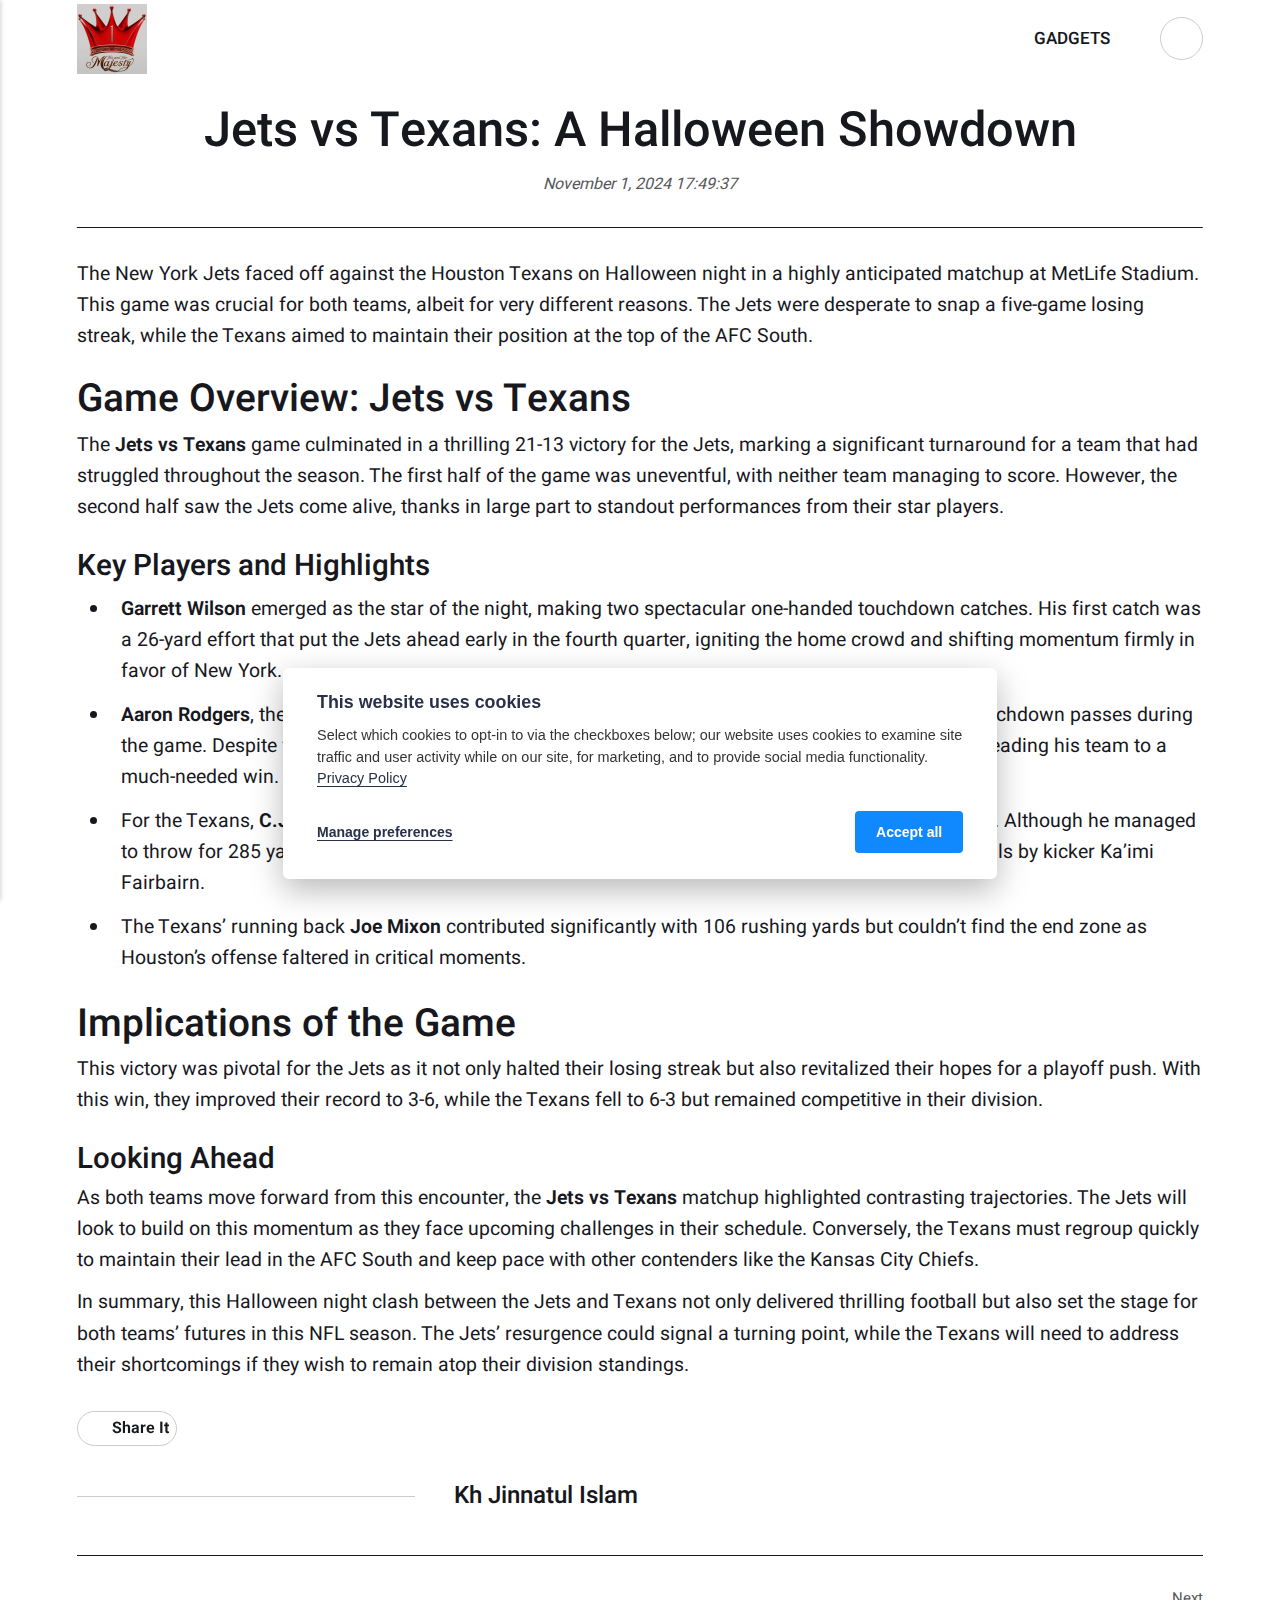
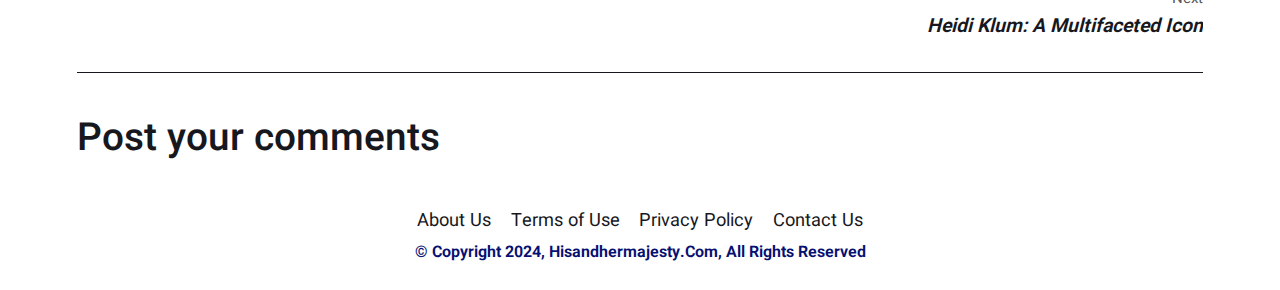
<file: jets-vs-texans-a-halloween-showdown/index.html>
<!DOCTYPE html><html lang="en"><head><meta charset="utf-8"><meta http-equiv="X-UA-Compatible" content="IE=edge"><meta name="viewport" content="width=device-width,initial-scale=1"><title>Jets vs Texans: A Halloween Showdown - His and Her Majesty</title><meta name="description" content="Jets vs Texans: A Halloween Showdown - His and Her Majesty"><meta name="generator" content="Publii Open-Source CMS for Static Site"><script type="text/javascript" async src="https://www.googletagmanager.com/gtag/js?id="></script><script type="text/javascript">window.dataLayer = window.dataLayer || [];
				  function gtag(){dataLayer.push(arguments);}
				  gtag('js', new Date());
				  gtag('config', '' );</script><link rel="canonical" href="https://khjinnatulislam.github.io/hhm/jets-vs-texans-a-halloween-showdown/"><link rel="alternate" type="application/atom+xml" href="https://khjinnatulislam.github.io/hhm/feed.xml"><link rel="alternate" type="application/json" href="https://khjinnatulislam.github.io/hhm/feed.json"><meta property="og:title" content="Jets vs Texans: A Halloween Showdown"><meta property="og:image" content="https://khjinnatulislam.github.io/hhm/media/website/hisandhermajestylogo.jpg"><meta property="og:image:width" content="280"><meta property="og:image:height" content="280"><meta property="og:site_name" content="His and Her Majesty"><meta property="og:description" content="Jets vs Texans: A Halloween Showdown - His and Her Majesty"><meta property="og:url" content="https://khjinnatulislam.github.io/hhm//jets-vs-texans-a-halloween-showdown/"><meta property="og:type" content="article"><link rel="preload" href="https://khjinnatulislam.github.io/hhm/assets/dynamic/fonts/heebo/heebo.woff2" as="font" type="font/woff2" crossorigin><link rel="stylesheet" href="https://khjinnatulislam.github.io/hhm/assets/css/style.css?v=0afadb4af4f9e879246ca0ea78a852e6"><script type="application/ld+json">{"@context":"http://schema.org","@type":"Article","mainEntityOfPage":{"@type":"WebPage","@id":"https://khjinnatulislam.github.io/hhm/jets-vs-texans-a-halloween-showdown/"},"headline":"Jets vs Texans: A Halloween Showdown","datePublished":"2024-11-01T17:49+05:30","dateModified":"2024-11-01T17:50+05:30","image":{"@type":"ImageObject","url":"https://khjinnatulislam.github.io/hhm/media/website/hisandhermajestylogo.jpg","height":280,"width":280},"description":"Jets vs Texans: A Halloween Showdown - His and Her Majesty","author":{"@type":"Person","name":"Kh Jinnatul Islam","url":"https://khjinnatulislam.github.io/hhm/authors/kh-jinnatul-islam/"},"publisher":{"@type":"Organization","name":"Kh Jinnatul Islam","logo":{"@type":"ImageObject","url":"https://khjinnatulislam.github.io/hhm/media/website/hisandhermajestylogo.jpg","height":280,"width":280}}}</script><noscript><style>img[loading] {
                    opacity: 1;
                }</style></noscript></head><body class="post-template"><header class="top js-header"><a class="logo" href="https://khjinnatulislam.github.io/hhm/"><img src="https://khjinnatulislam.github.io/hhm/media/website/hisandhermajestylogo.jpg" alt="His and Her Majesty" width="280" height="280"></a><nav class="navbar js-navbar"><button class="navbar__toggle js-toggle" aria-label="Menu" aria-haspopup="true" aria-expanded="false"><span class="navbar__toggle-box"><span class="navbar__toggle-inner">Menu</span></span></button><ul class="navbar__menu"><li><a href="https://khjinnatulislam.github.io/hhm/tags/" title="tv, toys" target="_self">GADGETS</a></li></ul></nav><div class="search"><div class="search__overlay js-search-overlay"><div class="wrapper search__overlay-inner"></div></div><button class="search__btn btn--icon js-search-btn" aria-label="Search"><svg height="18" width="18" role="presentation" focusable="false"><use xlink:href="https://khjinnatulislam.github.io/hhm/assets/svg/svg-map.svg#search"/></svg></button></div></header><main class="post"><article class="content"><div class="hero hero--noimage"><header class="hero__content hero__content--centered"><div class="wrapper"><h1>Jets vs Texans: A Halloween Showdown</h1><div class="feed__meta content__meta content__meta--centered"><time datetime="2024-11-01T17:49" class="feed__date">November 1, 2024 17:49:37</time></div></div></header></div><div class="entry-wrapper content__entry"><p>The New York Jets faced off against the Houston Texans on Halloween night in a highly anticipated matchup at MetLife Stadium. This game was crucial for both teams, albeit for very different reasons. The Jets were desperate to snap a five-game losing streak, while the Texans aimed to maintain their position at the top of the AFC South.</p><h2 id="game-overview-jets-vs-texans">Game Overview: Jets vs Texans</h2><p>The <strong>Jets vs Texans</strong> game culminated in a thrilling 21-13 victory for the Jets, marking a significant turnaround for a team that had struggled throughout the season. The first half of the game was uneventful, with neither team managing to score. However, the second half saw the Jets come alive, thanks in large part to standout performances from their star players.</p><h3 id="key-players-and-highlights">Key Players and Highlights</h3><ul><li><p><strong>Garrett Wilson</strong> emerged as the star of the night, making two spectacular one-handed touchdown catches. His first catch was a 26-yard effort that put the Jets ahead early in the fourth quarter, igniting the home crowd and shifting momentum firmly in favor of New York.</p></li><li><p><strong>Aaron Rodgers</strong>, the veteran quarterback for the Jets, showcased his experience by throwing three touchdown passes during the game. Despite facing a formidable Texans defense, Rodgers remained composed and effective, leading his team to a much-needed win.</p></li><li><p>For the Texans, <strong>C.J. Stroud</strong> struggled under pressure, being sacked eight times throughout the game. Although he managed to throw for 285 yards, his performance was marred by missed opportunities and two failed field goals by kicker Ka’imi Fairbairn.</p></li><li><p>The Texans’ running back <strong>Joe Mixon</strong> contributed significantly with 106 rushing yards but couldn’t find the end zone as Houston’s offense faltered in critical moments.</p></li></ul><h2 id="implications-of-the-game">Implications of the Game</h2><p>This victory was pivotal for the Jets as it not only halted their losing streak but also revitalized their hopes for a playoff push. With this win, they improved their record to 3-6, while the Texans fell to 6-3 but remained competitive in their division.</p><h3 id="looking-ahead">Looking Ahead</h3><p>As both teams move forward from this encounter, the <strong>Jets vs Texans</strong> matchup highlighted contrasting trajectories. The Jets will look to build on this momentum as they face upcoming challenges in their schedule. Conversely, the Texans must regroup quickly to maintain their lead in the AFC South and keep pace with other contenders like the Kansas City Chiefs.</p><p>In summary, this Halloween night clash between the Jets and Texans not only delivered thrilling football but also set the stage for both teams’ futures in this NFL season. The Jets’ resurgence could signal a turning point, while the Texans will need to address their shortcomings if they wish to remain atop their division standings.</p></div><footer class="content__footer"><div class="entry-wrapper"><div class="content__actions"><div class="content__share"><button class="btn--icon content__share-button js-content__share-button"><svg width="20" height="20" aria-hidden="true"><use xlink:href="https://khjinnatulislam.github.io/hhm/assets/svg/svg-map.svg#share"></use></svg> <span>Share It</span></button><div class="content__share-popup js-content__share-popup"><a href="https://www.facebook.com/sharer/sharer.php?u=https%3A%2F%2Fkhjinnatulislam.github.io%2Fhhm%2Fjets-vs-texans-a-halloween-showdown%2F" class="js-share facebook" rel="nofollow noopener noreferrer"><svg class="icon" aria-hidden="true" focusable="false"><use xlink:href="https://khjinnatulislam.github.io/hhm/assets/svg/svg-map.svg#facebook"/></svg> <span>Facebook</span> </a><a href="https://twitter.com/intent/tweet?url=https%3A%2F%2Fkhjinnatulislam.github.io%2Fhhm%2Fjets-vs-texans-a-halloween-showdown%2F&amp;via=His%20and%20Her%20Majesty&amp;text=Jets%20vs%20Texans%3A%20A%20Halloween%20Showdown" class="js-share twitter" rel="nofollow noopener noreferrer"><svg class="icon" aria-hidden="true" focusable="false"><use xlink:href="https://khjinnatulislam.github.io/hhm/assets/svg/svg-map.svg#twitter"/></svg> <span>Twitter</span> </a><a href="https://pinterest.com/pin/create/button/?url=https%3A%2F%2Fkhjinnatulislam.github.io%2Fhhm%2Fjets-vs-texans-a-halloween-showdown%2F&amp;media=undefined&amp;description=Jets%20vs%20Texans%3A%20A%20Halloween%20Showdown" class="js-share pinterest" rel="nofollow noopener noreferrer"><svg class="icon" aria-hidden="true" focusable="false"><use xlink:href="https://khjinnatulislam.github.io/hhm/assets/svg/svg-map.svg#pinterest"/></svg> <span>Pinterest</span> </a><a href="https://www.linkedin.com/sharing/share-offsite/?url=https%3A%2F%2Fkhjinnatulislam.github.io%2Fhhm%2Fjets-vs-texans-a-halloween-showdown%2F" class="js-share linkedin" rel="nofollow noopener noreferrer"><svg class="icon" aria-hidden="true" focusable="false"><use xlink:href="https://khjinnatulislam.github.io/hhm/assets/svg/svg-map.svg#linkedin"/></svg> <span>LinkedIn</span> </a><a href="https://api.whatsapp.com/send?text=Jets%20vs%20Texans%3A%20A%20Halloween%20Showdown https%3A%2F%2Fkhjinnatulislam.github.io%2Fhhm%2Fjets-vs-texans-a-halloween-showdown%2F" class="js-share whatsapp" rel="nofollow noopener noreferrer"><svg class="icon" aria-hidden="true" focusable="false"><use xlink:href="https://khjinnatulislam.github.io/hhm/assets/svg/svg-map.svg#whatsapp"/></svg> <span>WhatsApp</span></a></div></div></div><div class="content__bio bio"><div><h3 class="h4 bio__name"><a href="https://khjinnatulislam.github.io/hhm/authors/kh-jinnatul-islam/" rel="author">Kh Jinnatul Islam</a></h3></div></div></div><nav class="content__nav"><div class="wrapper"><div class="content__nav-inner"><div class="content__nav-next"><a href="https://khjinnatulislam.github.io/hhm/heidi-klum-a-multifaceted-icon/" class="content__nav-link" rel="next"><div><span>Next</span> Heidi Klum: A Multifaceted Icon</div></a></div></div></div></nav></footer></article><div class="content__comments"><div class="entry-wrapper"><div class="comments"><div class="comments-wrapper"><h2>Post your comments</h2><div class="fb-comments" data-href="https://khjinnatulislam.github.io/hhm//jets-vs-texans-a-halloween-showdown/" data-width="100%" data-colorscheme="light" data-lazy="true" data-order-by="reverse_time" data-numposts="5"></div><noscript>Please enable JS to use the comments form.</noscript></div></div><div id="fb-root"></div><script type="text/javascript" async defer="defer" crossorigin="anonymous" src="https://connect.facebook.net/en_GB/sdk.js#xfbml=1&version=v12.0">nonce="n4mWU9e7"</script></div></div></main><footer class="footer footer--glued"><div class="wrapper"><nav class="footer__nav"><ul><li><a href="https://khjinnatulislam.github.io/hhm/about-us/" class="al" target="_blank">About Us</a></li><li><a href="https://khjinnatulislam.github.io/hhm/terms-of-use/" class="al" target="_blank">Terms of Use</a></li><li><a href="https://khjinnatulislam.github.io/hhm/privacy-policy/" class="al" target="_blank">Privacy Policy</a></li><li><a href="https://khjinnatulislam.github.io/hhm/contact-us/" class="al" target="_blank">Contact Us</a></li></ul></nav><div class="footer__copyright"><p><strong><span style="color: #061071;">© Copyright 2024, Hisandhermajesty.Com, All Rights Reserved</span></strong></p></div><button onclick="backToTopFunction()" id="backToTop" class="footer__bttop" aria-label="Back to top" title="Back to top"><svg width="20" height="20"><use xlink:href="https://khjinnatulislam.github.io/hhm/assets/svg/svg-map.svg#toparrow"/></svg></button></div></footer><script defer="defer" src="https://khjinnatulislam.github.io/hhm/assets/js/scripts.min.js?v=ffcbea6c02c8178d10092962b235a5b0"></script><script>window.publiiThemeMenuConfig={mobileMenuMode:'sidebar',animationSpeed:300,submenuWidth: 'auto',doubleClickTime:500,mobileMenuExpandableSubmenus:true,relatedContainerForOverlayMenuSelector:'.top'};</script><script>var images = document.querySelectorAll('img[loading]');
        for (var i = 0; i < images.length; i++) {
            if (images[i].complete) {
                images[i].classList.add('is-loaded');
            } else {
                images[i].addEventListener('load', function () {
                    this.classList.add('is-loaded');
                }, false);
            }
        }</script><div class="pcb" data-behaviour="badge" data-behaviour-link="#cookie-settings" data-revision="1" data-config-ttl="90" data-debug-mode="false"><div role="dialog" aria-modal="true" aria-hidden="true" aria-labelledby="pcb-title" aria-describedby="pcb-txt" class="pcb__banner"><div class="pcb__inner"><div id="pcb-title" role="heading" aria-level="2" class="pcb__title">This website uses cookies</div><div id="pcb-txt" class="pcb__txt">Select which cookies to opt-in to via the checkboxes below; our website uses cookies to examine site traffic and user activity while on our site, for marketing, and to provide social media functionality. <a href="https://khjinnatulislam.github.io/hhm/privacy-policy/">Privacy Policy</a></div><div class="pcb__buttons"><button type="button" class="pcb__btn pcb__btn--link pcb__btn--configure" aria-haspopup="dialog">Manage preferences</button> <button type="button" class="pcb__btn pcb__btn--solid pcb__btn--accept">Accept all</button></div></div></div><div class="pcb__popup" role="dialog" aria-modal="true" aria-hidden="true" aria-labelledby="pcb-popup-title"><div class="pcb__popup__wrapper"><div class="pcb__inner pcb__popup__inner"><div class="pcb__popup__heading"><div id="pcb-popup-title" role="heading" aria-level="2" class="pcb__title">Cookie settings</div><button class="pcb__popup__close" aria-label="Close"></button></div><div class="pcb__popup__content"><div class="pcb__txt pcb__popup__txt">We use cookies to enhance your browsing experience, serve personalized ads or content, and analyze our traffic. By clicking "Accept All", you consent to our use of cookies. <a href="https://khjinnatulislam.github.io/hhm/privacy-policy/">Privacy Policy</a></div><ul class="pcb__groups"><li class="pcb__group"><details><summary class="pcb__group__title no-desc">Required</summary></details><div class="pcb__popup__switch is-checked"><input type="checkbox" data-group-name="" id="pcb-group-0" checked="checked"> <label for="pcb-group-0">Required</label></div></li></ul></div><div class="pcb__buttons pcb__popup__buttons"><button type="button" class="pcb__btn pcb__btn--solid pcb__btn--accept">Accept all</button> <button type="button" class="pcb__btn pcb__btn--reject">Reject all</button> <button type="button" class="pcb__btn pcb__btn--save">Save settings</button></div></div></div></div><div class="pcb__overlay" aria-hidden="true"></div><button class="pcb__badge" aria-label="Cookie Policy" aria-hidden="true"><svg xmlns="http://www.w3.org/2000/svg" aria-hidden="true" focusable="false" width="40" height="40" viewBox="0 0 23 23" fill="currentColor"><path d="M21.41 12.71c-.08-.01-.15 0-.22 0h-.03c-.03 0-.05 0-.08.01-.07 0-.13.01-.19.04-.52.21-1.44.19-2.02-.22-.44-.31-.65-.83-.62-1.53a.758.758 0 0 0-.27-.61.73.73 0 0 0-.65-.14c-1.98.51-3.49.23-4.26-.78-.82-1.08-.73-2.89.24-4.49.14-.23.14-.52 0-.75a.756.756 0 0 0-.67-.36c-.64.03-1.11-.1-1.31-.35-.19-.26-.13-.71-.01-1.29.04-.18.06-.38.03-.59-.05-.4-.4-.7-.81-.66C5.1 1.54 1 6.04 1 11.48 1 17.28 5.75 22 11.6 22c5.02 0 9.39-3.54 10.39-8.42.08-.4-.18-.78-.58-.87Zm-9.81 7.82c-5.03 0-9.12-4.06-9.12-9.06 0-4.34 3.05-8 7.25-8.86-.08.7.05 1.33.42 1.81.24.32.66.67 1.38.84-.76 1.86-.65 3.78.36 5.11.61.81 2.03 2 4.95 1.51.18.96.71 1.54 1.18 1.87.62.43 1.38.62 2.1.62.05 0 .09 0 .13-.01-1.23 3.64-4.7 6.18-8.64 6.18ZM13 17c0 .55-.45 1-1 1s-1-.45-1-1 .45-1 1-1 1 .45 1 1Zm5.29-12.3a.99.99 0 0 1-.29-.71c0-.55.45-.99 1-.99a1 1 0 0 1 .71.3c.19.19.29.44.29.71 0 .55-.45.99-1 .99a1 1 0 0 1-.71-.3ZM9 13.5c0 .83-.67 1.5-1.5 1.5S6 14.33 6 13.5 6.67 12 7.5 12s1.5.67 1.5 1.5Zm3.25.81a.744.744 0 0 1-.06-1.05c.28-.32.75-.34 1.05-.06.31.28.33.75.05 1.06-.15.16-.35.25-.56.25-.18 0-.36-.06-.5-.19ZM8.68 7.26c.41.37.44 1 .07 1.41-.2.22-.47.33-.75.33a.96.96 0 0 1-.67-.26c-.41-.37-.44-1-.07-1.41.37-.42 1-.45 1.41-.08Zm11.48 1.88c.18-.19.52-.19.7 0 .05.04.09.1.11.16.03.06.04.12.04.19 0 .13-.05.26-.15.35-.09.1-.22.15-.35.15s-.26-.05-.35-.15a.355.355 0 0 1-.11-.16.433.433 0 0 1-.04-.19c0-.13.05-.26.15-.35Zm-4.93-1.86a.75.75 0 1 1 1.059-1.06.75.75 0 0 1-1.059 1.06Z"/></svg></button></div><script>(function(win) {
    if (!document.querySelector('.pcb')) {
        return;
    }

    var cbConfig = {
        behaviour: document.querySelector('.pcb').getAttribute('data-behaviour'),
        behaviourLink: document.querySelector('.pcb').getAttribute('data-behaviour-link'),
        revision: document.querySelector('.pcb').getAttribute('data-revision'),
        configTTL: parseInt(document.querySelector('.pcb').getAttribute('data-config-ttl'), 10),
        debugMode: document.querySelector('.pcb').getAttribute('data-debug-mode') === 'true',
        initialState: null,
        initialLsState: null,
        previouslyAccepted: []
    };

    var cbUI = {
        wrapper: document.querySelector('.pcb'),
        banner: {
            element: null,
            btnAccept: null,
            btnReject: null,
            btnConfigure: null
        },
        popup: {
            element: null,
            btnClose: null,
            btnSave: null,
            btnAccept: null,
            btnReject: null,
            checkboxes: null,
        },
        overlay: null,
        badge: null,
        blockedScripts: document.querySelectorAll('script[type^="gdpr-blocker/"]'),
        triggerLinks: cbConfig.behaviourLink ? document.querySelectorAll('a[href*="' + cbConfig.behaviourLink + '"]') : null
    };

    function initUI () {
        // setup banner elements
        cbUI.banner.element = cbUI.wrapper.querySelector('.pcb__banner');
        cbUI.banner.btnAccept = cbUI.banner.element.querySelector('.pcb__btn--accept');
        cbUI.banner.btnReject = cbUI.banner.element.querySelector('.pcb__btn--reject');
        cbUI.banner.btnConfigure = cbUI.banner.element.querySelector('.pcb__btn--configure');

        // setup popup elements
        if (cbUI.wrapper.querySelector('.pcb__popup')) {
            cbUI.popup.element = cbUI.wrapper.querySelector('.pcb__popup');
            cbUI.popup.btnClose = cbUI.wrapper.querySelector('.pcb__popup__close');
            cbUI.popup.btnSave = cbUI.popup.element.querySelector('.pcb__btn--save');
            cbUI.popup.btnAccept = cbUI.popup.element.querySelector('.pcb__btn--accept');
            cbUI.popup.btnReject = cbUI.popup.element.querySelector('.pcb__btn--reject');
            cbUI.popup.checkboxes = cbUI.popup.element.querySelector('input[type="checkbox"]');
            // setup overlay
            cbUI.overlay = cbUI.wrapper.querySelector('.pcb__overlay');
        }

        cbUI.badge = cbUI.wrapper.querySelector('.pcb__badge');

        if (cbConfig.behaviour.indexOf('link') > -1) {
            for (var i = 0; i < cbUI.triggerLinks.length; i++) {
                cbUI.triggerLinks[i].addEventListener('click', function(e) {
                    e.preventDefault();
                    showBannerOrPopup();
                });
            }
        }
    }

    function initState () {
        var lsKeyName = getConfigName();
        var currentConfig = localStorage.getItem(lsKeyName);
        var configIsFresh = checkIfConfigIsFresh();

        if (!configIsFresh || currentConfig === null) {
            if (cbConfig.debugMode) {
                console.log('🍪 Config not found, or configuration expired');
            }

            if (window.publiiCBGCM) {
                gtag('consent', 'default', {
                    'ad_storage': window.publiiCBGCM.defaultState.ad_storage ? 'granted' : 'denied',
                    'ad_personalization': window.publiiCBGCM.defaultState.ad_personalization ? 'granted' : 'denied',
                    'ad_user_data': window.publiiCBGCM.defaultState.ad_user_data ? 'granted' : 'denied',
                    'analytics_storage': window.publiiCBGCM.defaultState.analytics_storage ? 'granted' : 'denied',
                    'personalization_storage': window.publiiCBGCM.defaultState.personalization_storage ? 'granted' : 'denied',
                    'functionality_storage': window.publiiCBGCM.defaultState.functionality_storage ? 'granted' : 'denied',
                    'security_storage': window.publiiCBGCM.defaultState.security_storage ? 'granted' : 'denied'
                });  
                
                if (cbConfig.debugMode) {
                    console.log('🍪 GCMv2 DEFAULT STATE: ' + JSON.stringify({
                        'ad_storage': window.publiiCBGCM.defaultState.ad_storage ? 'granted' : 'denied',
                        'ad_personalization': window.publiiCBGCM.defaultState.ad_personalization ? 'granted' : 'denied',
                        'ad_user_data': window.publiiCBGCM.defaultState.ad_user_data ? 'granted' : 'denied',
                        'analytics_storage': window.publiiCBGCM.defaultState.analytics_storage ? 'granted' : 'denied',
                        'personalization_storage': window.publiiCBGCM.defaultState.personalization_storage ? 'granted' : 'denied',
                        'functionality_storage': window.publiiCBGCM.defaultState.functionality_storage ? 'granted' : 'denied',
                        'security_storage': window.publiiCBGCM.defaultState.security_storage ? 'granted' : 'denied'
                    }));
                }
            }

            showBanner();
        } else if (typeof currentConfig === 'string') {
            if (cbConfig.debugMode) {
                console.log('🍪 Config founded');
            }

            cbConfig.initialLsState = currentConfig.split(',');

            if (window.publiiCBGCM) {
                gtag('consent', 'default', {
                    'ad_storage': getDefaultConsentState(currentConfig, 'ad_storage'),
                    'ad_personalization': getDefaultConsentState(currentConfig, 'ad_personalization'),
                    'ad_user_data': getDefaultConsentState(currentConfig, 'ad_user_data'),
                    'analytics_storage': getDefaultConsentState(currentConfig, 'analytics_storage'),
                    'personalization_storage': getDefaultConsentState(currentConfig, 'personalization_storage'),
                    'functionality_storage': getDefaultConsentState(currentConfig, 'functionality_storage'),
                    'security_storage': getDefaultConsentState(currentConfig, 'security_storage')
                });
                
                if (cbConfig.debugMode) {
                    console.log('🍪 GCMv2 DEFAULT STATE: ' + JSON.stringify({
                        'ad_storage': getDefaultConsentState(currentConfig, 'ad_storage'),
                        'ad_personalization': getDefaultConsentState(currentConfig, 'ad_personalization'),
                        'ad_user_data': getDefaultConsentState(currentConfig, 'ad_user_data'),
                        'analytics_storage': getDefaultConsentState(currentConfig, 'analytics_storage'),
                        'personalization_storage': getDefaultConsentState(currentConfig, 'personalization_storage'),
                        'functionality_storage': getDefaultConsentState(currentConfig, 'functionality_storage'),
                        'security_storage': getDefaultConsentState(currentConfig, 'security_storage')
                    }));
                }
            }

            showBadge();

            if (cbUI.popup.element) {
                var allowedGroups = currentConfig.split(',');
                var checkedCheckboxes = cbUI.popup.element.querySelectorAll('input[type="checkbox"]:checked');

                for (var j = 0; j < checkedCheckboxes.length; j++) {
                    var name = checkedCheckboxes[j].getAttribute('data-group-name');

                    if (name && name !== '-' && allowedGroups.indexOf(name) === -1) {
                        checkedCheckboxes[j].checked = false;
                    }
                }

                for (var i = 0; i < allowedGroups.length; i++) {
                    var checkbox = cbUI.popup.element.querySelector('input[type="checkbox"][data-group-name="' + allowedGroups[i] + '"]');

                    if (checkbox) {
                        checkbox.checked = true;
                    }

                    allowCookieGroup(allowedGroups[i]);
                }
            }
        }

        setTimeout(function () {
            cbConfig.initialState = getInitialStateOfConsents();
        }, 0);
    }

    function checkIfConfigIsFresh () {
        var lastConfigSave = localStorage.getItem('publii-gdpr-cookies-config-save-date');

        if (lastConfigSave === null) {
            return false;
        }

        lastConfigSave = parseInt(lastConfigSave, 10);

        if (lastConfigSave === 0) {
            return true;
        }

        if (+new Date() - lastConfigSave < cbConfig.configTTL * 24 * 60 * 60 * 1000) {
            return true;
        }

        return false;
    }

    function getDefaultConsentState (currentConfig, consentGroup) {
        let configGroups = currentConfig.split(',');

        for (let i = 0; i < configGroups.length; i++) {
            let groupName = configGroups[i];
            let group = window.publiiCBGCM.groups.find(group => group.cookieGroup === groupName);

            if (group && group[consentGroup]) {
                return 'granted';
            }
        }  
        
        if (window.publiiCBGCM.defaultState[consentGroup]) {
            return 'granted'; 
        }
        
        return 'denied';
    }

    function initBannerEvents () {
        cbUI.banner.btnAccept.addEventListener('click', function (e) {
            e.preventDefault();
            acceptAllCookies('banner');
            showBadge();
        }, false);

        if (cbUI.banner.btnReject) {
            cbUI.banner.btnReject.addEventListener('click', function (e) {
                e.preventDefault();
                rejectAllCookies();
                showBadge();
            }, false);
        }

        if (cbUI.banner.btnConfigure) {
            cbUI.banner.btnConfigure.addEventListener('click', function (e) {
                e.preventDefault();
                hideBanner();
                showAdvancedPopup();
                showBadge();
            }, false);
        }
    }

    function initPopupEvents () {
        if (!cbUI.popup.element) {
            return;
        }

        cbUI.overlay.addEventListener('click', function (e) {
            hideAdvancedPopup();
        }, false);

        cbUI.popup.element.addEventListener('click', function (e) {
            e.stopPropagation();
        }, false);

        cbUI.popup.btnAccept.addEventListener('click', function (e) {
            e.preventDefault();
            acceptAllCookies('popup');
        }, false);

        cbUI.popup.btnReject.addEventListener('click', function (e) {
            e.preventDefault();
            rejectAllCookies();
        }, false);

        cbUI.popup.btnSave.addEventListener('click', function (e) {
            e.preventDefault();
            saveConfiguration();
        }, false);

        cbUI.popup.btnClose.addEventListener('click', function (e) {
            e.preventDefault();
            hideAdvancedPopup();
        }, false);
    }

    function initBadgeEvents () {
        if (!cbUI.badge) {
            return;
        }

        cbUI.badge.addEventListener('click', function (e) {
            showBannerOrPopup();
        }, false);
    }

    initUI();
    initState();
    initBannerEvents();
    initPopupEvents();
    initBadgeEvents();

    /**
     * API
     */
    function addScript (src, inline) {
        var newScript = document.createElement('script');

        if (src) {
            newScript.setAttribute('src', src);
        }

        if (inline) {
            newScript.text = inline;
        }

        document.body.appendChild(newScript);
    }

    function allowCookieGroup (allowedGroup) {
        var scripts = document.querySelectorAll('script[type="gdpr-blocker/' + allowedGroup + '"]');
        cbConfig.previouslyAccepted.push(allowedGroup);
    
        for (var j = 0; j < scripts.length; j++) {
            addScript(scripts[j].src, scripts[j].text);
        }

        var groupEvent = new Event('publii-cookie-banner-unblock-' + allowedGroup);
        document.body.dispatchEvent(groupEvent);
        unlockEmbeds(allowedGroup);

        if (cbConfig.debugMode) {
            console.log('🍪 Allowed group: ' + allowedGroup);
        }

        if (window.publiiCBGCM && cbConfig.initialLsState.indexOf(allowedGroup) === -1) {
            let consentResult = {};
            let group = window.publiiCBGCM.groups.find(group => group.cookieGroup === allowedGroup);

            if (group) {
                let foundSomeConsents = false;

                Object.keys(group).forEach(key => {
                    if (key !== 'cookieGroup' && group[key] === true) {
                        consentResult[key] = 'granted';
                        foundSomeConsents = true;
                    }
                });

                if (foundSomeConsents) {
                    gtag('consent', 'update', consentResult);   

                    if (cbConfig.debugMode) {
                        console.log('🍪 GCMv2 UPDATE: ' + JSON.stringify(consentResult));
                    }
                }
            }
        }
    }

    function showBannerOrPopup () {
        if (cbUI.popup.element) {
            showAdvancedPopup();
        } else {
            showBanner();
        }
    }

    function showAdvancedPopup () {
        cbUI.popup.element.classList.add('is-visible');
        cbUI.overlay.classList.add('is-visible');
        cbUI.popup.element.setAttribute('aria-hidden', 'false');
        cbUI.overlay.setAttribute('aria-hidden', 'false');
    }

    function hideAdvancedPopup () {
        cbUI.popup.element.classList.remove('is-visible');
        cbUI.overlay.classList.remove('is-visible');
        cbUI.popup.element.setAttribute('aria-hidden', 'true');
        cbUI.overlay.setAttribute('aria-hidden', 'true');
    }

    function showBanner () {
        cbUI.banner.element.classList.add('is-visible');
        cbUI.banner.element.setAttribute('aria-hidden', 'false');
    }

    function hideBanner () {
        cbUI.banner.element.classList.remove('is-visible');
        cbUI.banner.element.setAttribute('aria-hidden', 'true');
    }

    function showBadge () {
        if (!cbUI.badge) {
            return;
        }

        cbUI.badge.classList.add('is-visible');
        cbUI.badge.setAttribute('aria-hidden', 'false');
    }

    function getConfigName () {
        var lsKeyName = 'publii-gdpr-allowed-cookies';

        if (cbConfig.revision) {
            lsKeyName = lsKeyName + '-v' + parseInt(cbConfig.revision, 10);
        }

        return lsKeyName;
    }

    function storeConfiguration (allowedGroups) {
        var lsKeyName = getConfigName();
        var dataToStore = allowedGroups.join(',');
        localStorage.setItem(lsKeyName, dataToStore);

        if (cbConfig.configTTL === 0) {
            localStorage.setItem('publii-gdpr-cookies-config-save-date', 0);

            if (cbConfig.debugMode) {
                console.log('🍪 Store never expiring configuration');
            }
        } else {
            localStorage.setItem('publii-gdpr-cookies-config-save-date', +new Date());
        }
    }

    function getInitialStateOfConsents () {
        if (!cbUI.popup.element) {
            return [];
        }

        var checkedGroups = cbUI.popup.element.querySelectorAll('input[type="checkbox"]:checked');
        var groups = [];

        for (var i = 0; i < checkedGroups.length; i++) {
            var allowedGroup = checkedGroups[i].getAttribute('data-group-name');

            if (allowedGroup !== '') {
                groups.push(allowedGroup);
            }
        }

        if (cbConfig.debugMode) {
            console.log('🍪 Initial state: ' + groups.join(', '));
        }

        return groups;
    }

    function getCurrentStateOfConsents () {
        if (!cbUI.popup.element) {
            return [];
        }

        var checkedGroups = cbUI.popup.element.querySelectorAll('input[type="checkbox"]:checked');
        var groups = [];

        for (var i = 0; i < checkedGroups.length; i++) {
            var allowedGroup = checkedGroups[i].getAttribute('data-group-name');

            if (allowedGroup !== '') {
                groups.push(allowedGroup);
            }
        }

        if (cbConfig.debugMode) {
            console.log('🍪 State to save: ' + groups.join(', '));
        }

        return groups;
    }

    function getAllGroups () {
        if (!cbUI.popup.element) {
            return [];
        }

        var checkedGroups = cbUI.popup.element.querySelectorAll('input[type="checkbox"]');
        var groups = [];

        for (var i = 0; i < checkedGroups.length; i++) {
            var allowedGroup = checkedGroups[i].getAttribute('data-group-name');

            if (allowedGroup !== '') {
                groups.push(allowedGroup);
            }
        }

        return groups;
    }

    function acceptAllCookies (source) {
        var groupsToAccept = getAllGroups();
        storeConfiguration(groupsToAccept);

        for (var i = 0; i < groupsToAccept.length; i++) {
            var group = groupsToAccept[i];

            if (cbConfig.initialState.indexOf(group) > -1 || cbConfig.previouslyAccepted.indexOf(group) > -1) {
                if (cbConfig.debugMode) {
                    console.log('🍪 Skip previously activated group: ' + group);
                }

                continue;
            }

            allowCookieGroup(group);
        }

        if (cbUI.popup.element) {
            var checkboxesToCheck = cbUI.popup.element.querySelectorAll('input[type="checkbox"]');

            for (var j = 0; j < checkboxesToCheck.length; j++) {
                checkboxesToCheck[j].checked = true;
            }
        }

        if (cbConfig.debugMode) {
            console.log('🍪 Accept all cookies: ', groupsToAccept.join(', '));
        }

        if (source === 'popup') {
            hideAdvancedPopup();
        } else if (source === 'banner') {
            hideBanner();
        }
    }

    function rejectAllCookies () {
        if (cbConfig.debugMode) {
            console.log('🍪 Reject all cookies');
        }

        storeConfiguration([]);
        setTimeout(function () {
            window.location.reload();
        }, 100);
    }

    function saveConfiguration () {
        var groupsToAccept = getCurrentStateOfConsents();
        storeConfiguration(groupsToAccept);

        if (cbConfig.debugMode) {
            console.log('🍪 Save new config: ', groupsToAccept.join(', '));
        }

        if (reloadIsNeeded(groupsToAccept)) {
            setTimeout(function () {
                window.location.reload();
            }, 100);
            return;
        }

        for (var i = 0; i < groupsToAccept.length; i++) {
            var group = groupsToAccept[i];

            if (cbConfig.initialState.indexOf(group) > -1 || cbConfig.previouslyAccepted.indexOf(group) > -1) {
                if (cbConfig.debugMode) {
                    console.log('🍪 Skip previously activated group: ' + group);
                }

                continue;
            }

            allowCookieGroup(group);
        }

        hideAdvancedPopup();
    }

    function reloadIsNeeded (groupsToAccept) {
        // check if user rejected consent for initial groups
        var initialGroups = cbConfig.initialState;
        var previouslyAcceptedGroups = cbConfig.previouslyAccepted;
        var groupsToCheck = initialGroups.concat(previouslyAcceptedGroups);

        for (var i = 0; i < groupsToCheck.length; i++) {
            var groupToCheck = groupsToCheck[i];

            if (groupToCheck !== '' && groupsToAccept.indexOf(groupToCheck) === -1) {
                if (cbConfig.debugMode) {
                    console.log('🍪 Reload is needed due lack of: ', groupToCheck);
                }

                return true;
            }
        }

        return false;
    }

    function unlockEmbeds (cookieGroup) {
        var iframesToUnlock = document.querySelectorAll('.pec-wrapper[data-consent-group-id="' + cookieGroup + '"]');

        for (var i = 0; i < iframesToUnlock.length; i++) {
            var iframeWrapper = iframesToUnlock[i];
            iframeWrapper.querySelector('.pec-overlay').classList.remove('is-active');
            iframeWrapper.querySelector('.pec-overlay').setAttribute('aria-hidden', 'true');
            var iframe = iframeWrapper.querySelector('iframe');
            iframe.setAttribute('src', iframe.getAttribute('data-consent-src'));
        }
    }

    win.publiiEmbedConsentGiven = function (cookieGroup) {
        // it will unlock embeds
        allowCookieGroup(cookieGroup);

        var checkbox = cbUI.popup.element.querySelector('input[type="checkbox"][data-group-name="' + cookieGroup + '"]');

        if (checkbox) {
            checkbox.checked = true;
        }

        var groupsToAccept = getCurrentStateOfConsents();
        storeConfiguration(groupsToAccept);

        if (cbConfig.debugMode) {
            console.log('🍪 Save new config: ', groupsToAccept.join(', '));
        }
    }
})(window);</script></body></html>
</file>
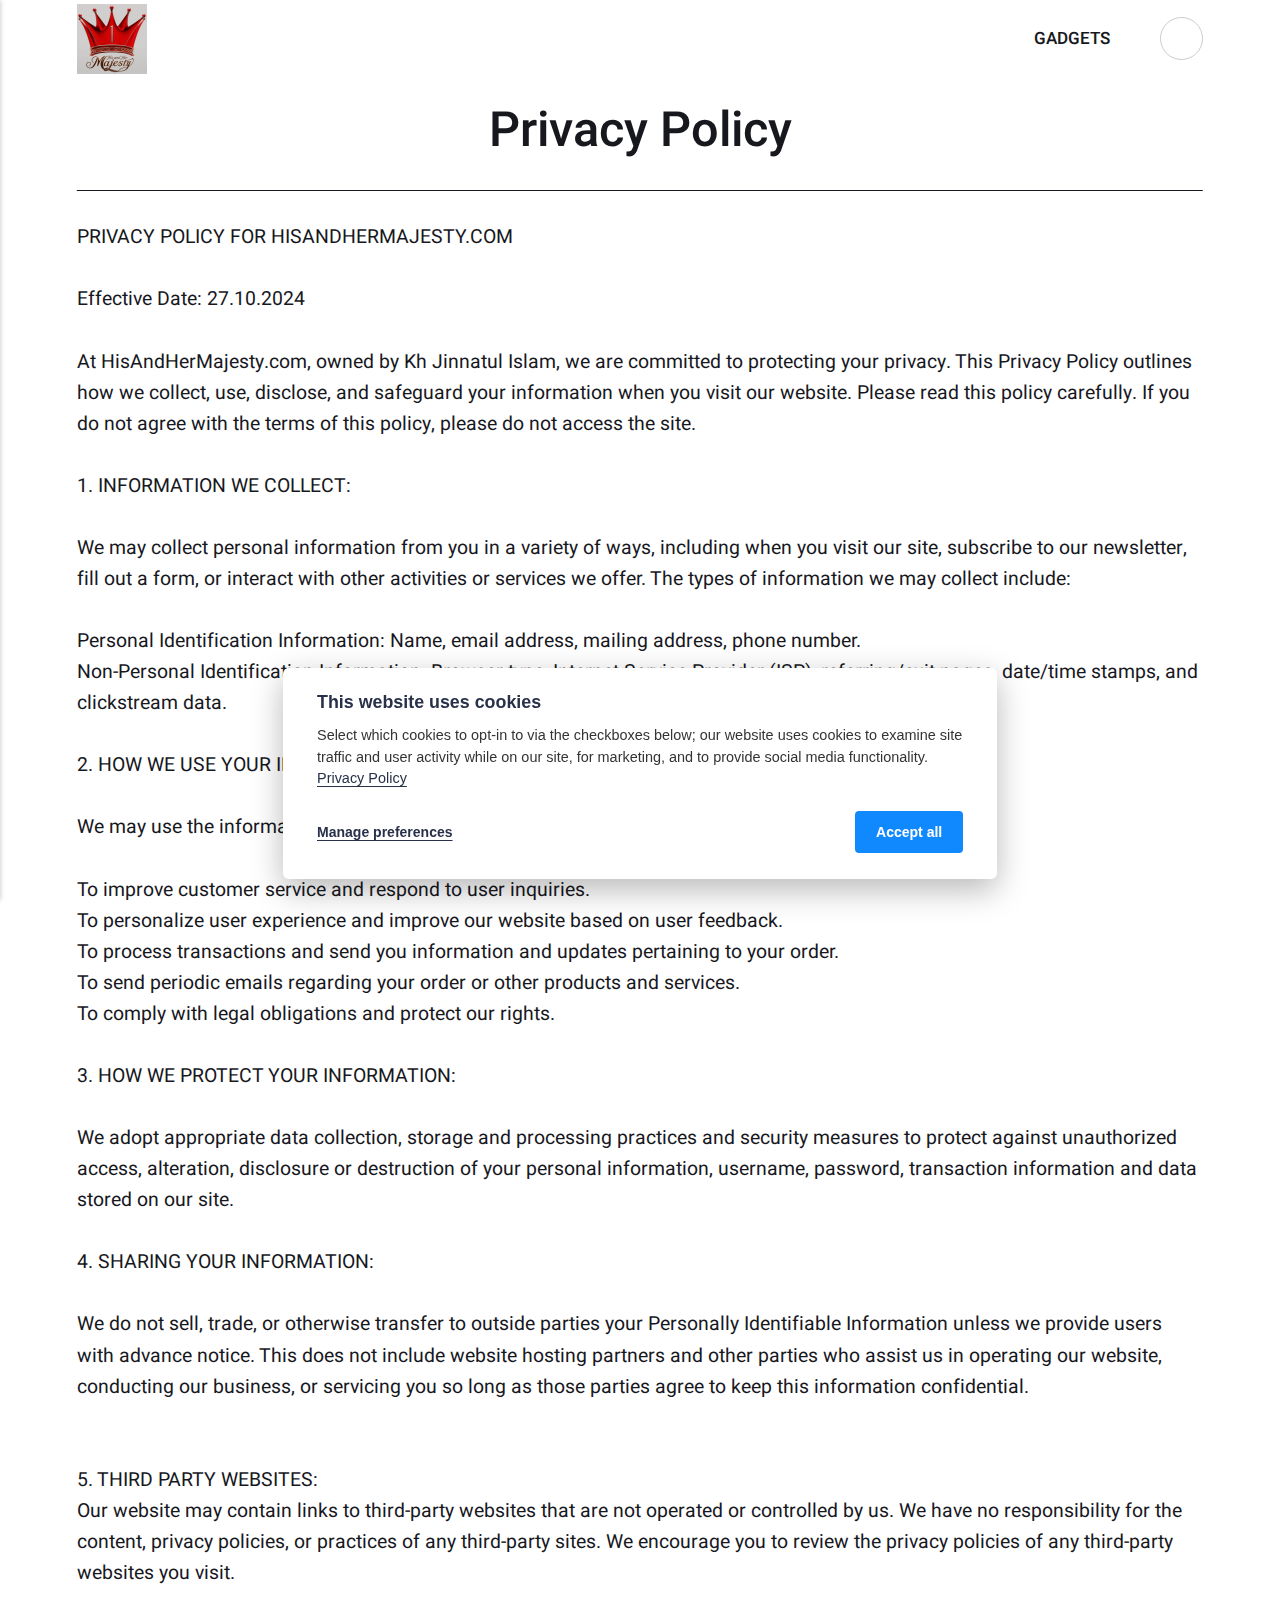
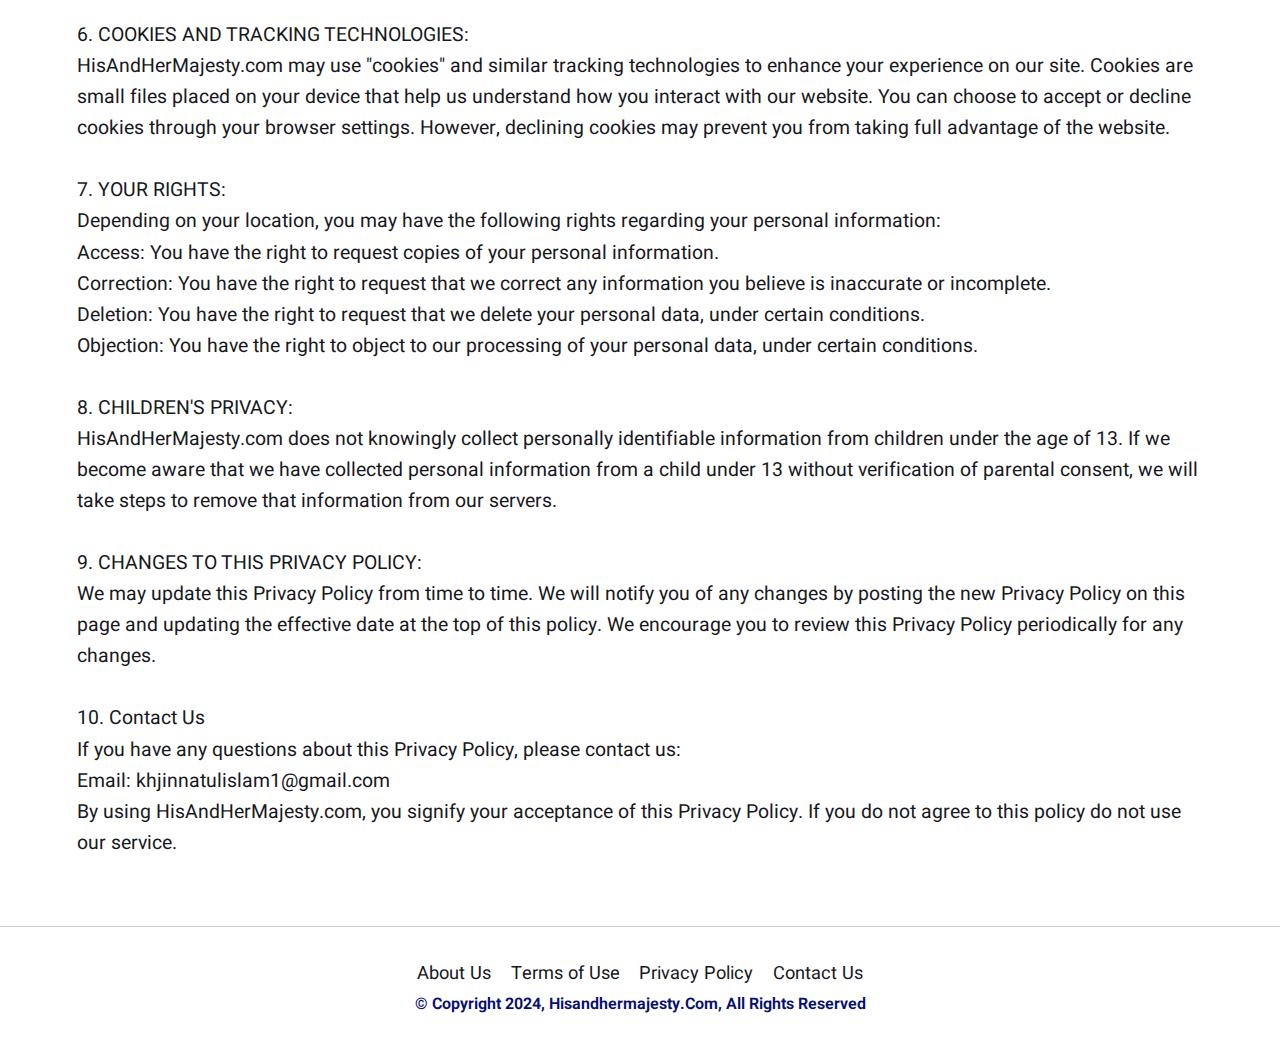
<file: privacy-policy/index.html>
<!DOCTYPE html><html lang="en"><head><meta charset="utf-8"><meta http-equiv="X-UA-Compatible" content="IE=edge"><meta name="viewport" content="width=device-width,initial-scale=1"><title>Privacy Policy - His and Her Majesty</title><meta name="description" content="Privacy Policy - His and Her Majesty "><meta name="generator" content="Publii Open-Source CMS for Static Site"><script type="text/javascript" async src="https://www.googletagmanager.com/gtag/js?id="></script><script type="text/javascript">window.dataLayer = window.dataLayer || [];
				  function gtag(){dataLayer.push(arguments);}
				  gtag('js', new Date());
				  gtag('config', '' );</script><link rel="canonical" href="https://khjinnatulislam.github.io/hhm/privacy-policy/"><link rel="alternate" type="application/atom+xml" href="https://khjinnatulislam.github.io/hhm/feed.xml"><link rel="alternate" type="application/json" href="https://khjinnatulislam.github.io/hhm/feed.json"><meta property="og:title" content="Privacy Policy"><meta property="og:image" content="https://khjinnatulislam.github.io/hhm/media/website/hisandhermajestylogo.jpg"><meta property="og:image:width" content="280"><meta property="og:image:height" content="280"><meta property="og:site_name" content="His and Her Majesty"><meta property="og:description" content="Privacy Policy - His and Her Majesty "><meta property="og:url" content="https://khjinnatulislam.github.io/hhm/privacy-policy/"><meta property="og:type" content="article"><link rel="preload" href="https://khjinnatulislam.github.io/hhm/assets/dynamic/fonts/heebo/heebo.woff2" as="font" type="font/woff2" crossorigin><link rel="stylesheet" href="https://khjinnatulislam.github.io/hhm/assets/css/style.css?v=0afadb4af4f9e879246ca0ea78a852e6"><script type="application/ld+json">{"@context":"http://schema.org","@type":"Article","mainEntityOfPage":{"@type":"WebPage","@id":"https://khjinnatulislam.github.io/hhm/privacy-policy/"},"headline":"Privacy Policy","datePublished":"2024-10-26T21:56+05:30","dateModified":"2024-10-26T21:56+05:30","image":{"@type":"ImageObject","url":"https://khjinnatulislam.github.io/hhm/media/website/hisandhermajestylogo.jpg","height":280,"width":280},"description":"Privacy Policy - His and Her Majesty ","author":{"@type":"Person","name":"Kh Jinnatul Islam","url":"https://khjinnatulislam.github.io/hhm/authors/kh-jinnatul-islam/"},"publisher":{"@type":"Organization","name":"Kh Jinnatul Islam","logo":{"@type":"ImageObject","url":"https://khjinnatulislam.github.io/hhm/media/website/hisandhermajestylogo.jpg","height":280,"width":280}}}</script><noscript><style>img[loading] {
                    opacity: 1;
                }</style></noscript></head><body class="page-template"><header class="top js-header"><a class="logo" href="https://khjinnatulislam.github.io/hhm/"><img src="https://khjinnatulislam.github.io/hhm/media/website/hisandhermajestylogo.jpg" alt="His and Her Majesty" width="280" height="280"></a><nav class="navbar js-navbar"><button class="navbar__toggle js-toggle" aria-label="Menu" aria-haspopup="true" aria-expanded="false"><span class="navbar__toggle-box"><span class="navbar__toggle-inner">Menu</span></span></button><ul class="navbar__menu"><li><a href="https://khjinnatulislam.github.io/hhm/tags/" title="tv, toys" target="_self">GADGETS</a></li></ul></nav><div class="search"><div class="search__overlay js-search-overlay"><div class="wrapper search__overlay-inner"></div></div><button class="search__btn btn--icon js-search-btn" aria-label="Search"><svg height="18" width="18" role="presentation" focusable="false"><use xlink:href="https://khjinnatulislam.github.io/hhm/assets/svg/svg-map.svg#search"/></svg></button></div></header><main class="page"><article class="content"><div class="hero hero--noimage"><header class="hero__content hero__content--centered"><div class="wrapper"><h1>Privacy Policy</h1></div></header></div><div class="entry-wrapper content__entry"><p>PRIVACY POLICY FOR HISANDHERMAJESTY.COM<br><br>Effective Date: 27.10.2024<br><br>At HisAndHerMajesty.com, owned by Kh Jinnatul Islam, we are committed to protecting your privacy. This Privacy Policy outlines how we collect, use, disclose, and safeguard your information when you visit our website. Please read this policy carefully. If you do not agree with the terms of this policy, please do not access the site.<br><br>1. INFORMATION WE COLLECT:<br><br>We may collect personal information from you in a variety of ways, including when you visit our site, subscribe to our newsletter, fill out a form, or interact with other activities or services we offer. The types of information we may collect include:<br><br>Personal Identification Information: Name, email address, mailing address, phone number.<br>Non-Personal Identification Information: Browser type, Internet Service Provider (ISP), referring/exit pages, date/time stamps, and clickstream data.<br><br>2. HOW WE USE YOUR INFORMATION: <br><br>We may use the information we collect from you in the following ways:<br><br>To improve customer service and respond to user inquiries.<br>To personalize user experience and improve our website based on user feedback.<br>To process transactions and send you information and updates pertaining to your order.<br>To send periodic emails regarding your order or other products and services.<br>To comply with legal obligations and protect our rights.<br><br>3. HOW WE PROTECT YOUR INFORMATION:<br><br>We adopt appropriate data collection, storage and processing practices and security measures to protect against unauthorized access, alteration, disclosure or destruction of your personal information, username, password, transaction information and data stored on our site.<br><br>4. SHARING YOUR INFORMATION: <br><br>We do not sell, trade, or otherwise transfer to outside parties your Personally Identifiable Information unless we provide users with advance notice. This does not include website hosting partners and other parties who assist us in operating our website, conducting our business, or servicing you so long as those parties agree to keep this information confidential.<br><br><br>5. THIRD PARTY WEBSITES:<br>Our website may contain links to third-party websites that are not operated or controlled by us. We have no responsibility for the content, privacy policies, or practices of any third-party sites. We encourage you to review the privacy policies of any third-party websites you visit.<br><br>6. COOKIES AND TRACKING TECHNOLOGIES:<br>HisAndHerMajesty.com may use "cookies" and similar tracking technologies to enhance your experience on our site. Cookies are small files placed on your device that help us understand how you interact with our website. You can choose to accept or decline cookies through your browser settings. However, declining cookies may prevent you from taking full advantage of the website.<br><br>7. YOUR RIGHTS: <br>Depending on your location, you may have the following rights regarding your personal information:<br>Access: You have the right to request copies of your personal information.<br>Correction: You have the right to request that we correct any information you believe is inaccurate or incomplete.<br>Deletion: You have the right to request that we delete your personal data, under certain conditions.<br>Objection: You have the right to object to our processing of your personal data, under certain conditions.<br><br>8. CHILDREN'S PRIVACY:<br>HisAndHerMajesty.com does not knowingly collect personally identifiable information from children under the age of 13. If we become aware that we have collected personal information from a child under 13 without verification of parental consent, we will take steps to remove that information from our servers.<br><br>9. CHANGES TO THIS PRIVACY POLICY:<br>We may update this Privacy Policy from time to time. We will notify you of any changes by posting the new Privacy Policy on this page and updating the effective date at the top of this policy. We encourage you to review this Privacy Policy periodically for any changes.<br><br>10. Contact Us<br>If you have any questions about this Privacy Policy, please contact us:<br>Email: khjinnatulislam1@gmail.com<br>By using HisAndHerMajesty.com, you signify your acceptance of this Privacy Policy. If you do not agree to this policy do not use our service.<br><br></p></div></article></main><footer class="footer"><div class="wrapper"><nav class="footer__nav"><ul><li><a href="https://khjinnatulislam.github.io/hhm/about-us/" class="al" target="_blank">About Us</a></li><li><a href="https://khjinnatulislam.github.io/hhm/terms-of-use/" class="al" target="_blank">Terms of Use</a></li><li class="active"><a href="https://khjinnatulislam.github.io/hhm/privacy-policy/" class="al" target="_blank">Privacy Policy</a></li><li><a href="https://khjinnatulislam.github.io/hhm/contact-us/" class="al" target="_blank">Contact Us</a></li></ul></nav><div class="footer__copyright"><p><strong><span style="color: #061071;">© Copyright 2024, Hisandhermajesty.Com, All Rights Reserved</span></strong></p></div><button onclick="backToTopFunction()" id="backToTop" class="footer__bttop" aria-label="Back to top" title="Back to top"><svg width="20" height="20"><use xlink:href="https://khjinnatulislam.github.io/hhm/assets/svg/svg-map.svg#toparrow"/></svg></button></div></footer><script defer="defer" src="https://khjinnatulislam.github.io/hhm/assets/js/scripts.min.js?v=ffcbea6c02c8178d10092962b235a5b0"></script><script>window.publiiThemeMenuConfig={mobileMenuMode:'sidebar',animationSpeed:300,submenuWidth: 'auto',doubleClickTime:500,mobileMenuExpandableSubmenus:true,relatedContainerForOverlayMenuSelector:'.top'};</script><script>var images = document.querySelectorAll('img[loading]');
        for (var i = 0; i < images.length; i++) {
            if (images[i].complete) {
                images[i].classList.add('is-loaded');
            } else {
                images[i].addEventListener('load', function () {
                    this.classList.add('is-loaded');
                }, false);
            }
        }</script><div class="pcb" data-behaviour="badge" data-behaviour-link="#cookie-settings" data-revision="1" data-config-ttl="90" data-debug-mode="false"><div role="dialog" aria-modal="true" aria-hidden="true" aria-labelledby="pcb-title" aria-describedby="pcb-txt" class="pcb__banner"><div class="pcb__inner"><div id="pcb-title" role="heading" aria-level="2" class="pcb__title">This website uses cookies</div><div id="pcb-txt" class="pcb__txt">Select which cookies to opt-in to via the checkboxes below; our website uses cookies to examine site traffic and user activity while on our site, for marketing, and to provide social media functionality. <a href="https://khjinnatulislam.github.io/hhm/privacy-policy/">Privacy Policy</a></div><div class="pcb__buttons"><button type="button" class="pcb__btn pcb__btn--link pcb__btn--configure" aria-haspopup="dialog">Manage preferences</button> <button type="button" class="pcb__btn pcb__btn--solid pcb__btn--accept">Accept all</button></div></div></div><div class="pcb__popup" role="dialog" aria-modal="true" aria-hidden="true" aria-labelledby="pcb-popup-title"><div class="pcb__popup__wrapper"><div class="pcb__inner pcb__popup__inner"><div class="pcb__popup__heading"><div id="pcb-popup-title" role="heading" aria-level="2" class="pcb__title">Cookie settings</div><button class="pcb__popup__close" aria-label="Close"></button></div><div class="pcb__popup__content"><div class="pcb__txt pcb__popup__txt">We use cookies to enhance your browsing experience, serve personalized ads or content, and analyze our traffic. By clicking "Accept All", you consent to our use of cookies. <a href="https://khjinnatulislam.github.io/hhm/privacy-policy/">Privacy Policy</a></div><ul class="pcb__groups"><li class="pcb__group"><details><summary class="pcb__group__title no-desc">Required</summary></details><div class="pcb__popup__switch is-checked"><input type="checkbox" data-group-name="" id="pcb-group-0" checked="checked"> <label for="pcb-group-0">Required</label></div></li></ul></div><div class="pcb__buttons pcb__popup__buttons"><button type="button" class="pcb__btn pcb__btn--solid pcb__btn--accept">Accept all</button> <button type="button" class="pcb__btn pcb__btn--reject">Reject all</button> <button type="button" class="pcb__btn pcb__btn--save">Save settings</button></div></div></div></div><div class="pcb__overlay" aria-hidden="true"></div><button class="pcb__badge" aria-label="Cookie Policy" aria-hidden="true"><svg xmlns="http://www.w3.org/2000/svg" aria-hidden="true" focusable="false" width="40" height="40" viewBox="0 0 23 23" fill="currentColor"><path d="M21.41 12.71c-.08-.01-.15 0-.22 0h-.03c-.03 0-.05 0-.08.01-.07 0-.13.01-.19.04-.52.21-1.44.19-2.02-.22-.44-.31-.65-.83-.62-1.53a.758.758 0 0 0-.27-.61.73.73 0 0 0-.65-.14c-1.98.51-3.49.23-4.26-.78-.82-1.08-.73-2.89.24-4.49.14-.23.14-.52 0-.75a.756.756 0 0 0-.67-.36c-.64.03-1.11-.1-1.31-.35-.19-.26-.13-.71-.01-1.29.04-.18.06-.38.03-.59-.05-.4-.4-.7-.81-.66C5.1 1.54 1 6.04 1 11.48 1 17.28 5.75 22 11.6 22c5.02 0 9.39-3.54 10.39-8.42.08-.4-.18-.78-.58-.87Zm-9.81 7.82c-5.03 0-9.12-4.06-9.12-9.06 0-4.34 3.05-8 7.25-8.86-.08.7.05 1.33.42 1.81.24.32.66.67 1.38.84-.76 1.86-.65 3.78.36 5.11.61.81 2.03 2 4.95 1.51.18.96.71 1.54 1.18 1.87.62.43 1.38.62 2.1.62.05 0 .09 0 .13-.01-1.23 3.64-4.7 6.18-8.64 6.18ZM13 17c0 .55-.45 1-1 1s-1-.45-1-1 .45-1 1-1 1 .45 1 1Zm5.29-12.3a.99.99 0 0 1-.29-.71c0-.55.45-.99 1-.99a1 1 0 0 1 .71.3c.19.19.29.44.29.71 0 .55-.45.99-1 .99a1 1 0 0 1-.71-.3ZM9 13.5c0 .83-.67 1.5-1.5 1.5S6 14.33 6 13.5 6.67 12 7.5 12s1.5.67 1.5 1.5Zm3.25.81a.744.744 0 0 1-.06-1.05c.28-.32.75-.34 1.05-.06.31.28.33.75.05 1.06-.15.16-.35.25-.56.25-.18 0-.36-.06-.5-.19ZM8.68 7.26c.41.37.44 1 .07 1.41-.2.22-.47.33-.75.33a.96.96 0 0 1-.67-.26c-.41-.37-.44-1-.07-1.41.37-.42 1-.45 1.41-.08Zm11.48 1.88c.18-.19.52-.19.7 0 .05.04.09.1.11.16.03.06.04.12.04.19 0 .13-.05.26-.15.35-.09.1-.22.15-.35.15s-.26-.05-.35-.15a.355.355 0 0 1-.11-.16.433.433 0 0 1-.04-.19c0-.13.05-.26.15-.35Zm-4.93-1.86a.75.75 0 1 1 1.059-1.06.75.75 0 0 1-1.059 1.06Z"/></svg></button></div><script>(function(win) {
    if (!document.querySelector('.pcb')) {
        return;
    }

    var cbConfig = {
        behaviour: document.querySelector('.pcb').getAttribute('data-behaviour'),
        behaviourLink: document.querySelector('.pcb').getAttribute('data-behaviour-link'),
        revision: document.querySelector('.pcb').getAttribute('data-revision'),
        configTTL: parseInt(document.querySelector('.pcb').getAttribute('data-config-ttl'), 10),
        debugMode: document.querySelector('.pcb').getAttribute('data-debug-mode') === 'true',
        initialState: null,
        initialLsState: null,
        previouslyAccepted: []
    };

    var cbUI = {
        wrapper: document.querySelector('.pcb'),
        banner: {
            element: null,
            btnAccept: null,
            btnReject: null,
            btnConfigure: null
        },
        popup: {
            element: null,
            btnClose: null,
            btnSave: null,
            btnAccept: null,
            btnReject: null,
            checkboxes: null,
        },
        overlay: null,
        badge: null,
        blockedScripts: document.querySelectorAll('script[type^="gdpr-blocker/"]'),
        triggerLinks: cbConfig.behaviourLink ? document.querySelectorAll('a[href*="' + cbConfig.behaviourLink + '"]') : null
    };

    function initUI () {
        // setup banner elements
        cbUI.banner.element = cbUI.wrapper.querySelector('.pcb__banner');
        cbUI.banner.btnAccept = cbUI.banner.element.querySelector('.pcb__btn--accept');
        cbUI.banner.btnReject = cbUI.banner.element.querySelector('.pcb__btn--reject');
        cbUI.banner.btnConfigure = cbUI.banner.element.querySelector('.pcb__btn--configure');

        // setup popup elements
        if (cbUI.wrapper.querySelector('.pcb__popup')) {
            cbUI.popup.element = cbUI.wrapper.querySelector('.pcb__popup');
            cbUI.popup.btnClose = cbUI.wrapper.querySelector('.pcb__popup__close');
            cbUI.popup.btnSave = cbUI.popup.element.querySelector('.pcb__btn--save');
            cbUI.popup.btnAccept = cbUI.popup.element.querySelector('.pcb__btn--accept');
            cbUI.popup.btnReject = cbUI.popup.element.querySelector('.pcb__btn--reject');
            cbUI.popup.checkboxes = cbUI.popup.element.querySelector('input[type="checkbox"]');
            // setup overlay
            cbUI.overlay = cbUI.wrapper.querySelector('.pcb__overlay');
        }

        cbUI.badge = cbUI.wrapper.querySelector('.pcb__badge');

        if (cbConfig.behaviour.indexOf('link') > -1) {
            for (var i = 0; i < cbUI.triggerLinks.length; i++) {
                cbUI.triggerLinks[i].addEventListener('click', function(e) {
                    e.preventDefault();
                    showBannerOrPopup();
                });
            }
        }
    }

    function initState () {
        var lsKeyName = getConfigName();
        var currentConfig = localStorage.getItem(lsKeyName);
        var configIsFresh = checkIfConfigIsFresh();

        if (!configIsFresh || currentConfig === null) {
            if (cbConfig.debugMode) {
                console.log('🍪 Config not found, or configuration expired');
            }

            if (window.publiiCBGCM) {
                gtag('consent', 'default', {
                    'ad_storage': window.publiiCBGCM.defaultState.ad_storage ? 'granted' : 'denied',
                    'ad_personalization': window.publiiCBGCM.defaultState.ad_personalization ? 'granted' : 'denied',
                    'ad_user_data': window.publiiCBGCM.defaultState.ad_user_data ? 'granted' : 'denied',
                    'analytics_storage': window.publiiCBGCM.defaultState.analytics_storage ? 'granted' : 'denied',
                    'personalization_storage': window.publiiCBGCM.defaultState.personalization_storage ? 'granted' : 'denied',
                    'functionality_storage': window.publiiCBGCM.defaultState.functionality_storage ? 'granted' : 'denied',
                    'security_storage': window.publiiCBGCM.defaultState.security_storage ? 'granted' : 'denied'
                });  
                
                if (cbConfig.debugMode) {
                    console.log('🍪 GCMv2 DEFAULT STATE: ' + JSON.stringify({
                        'ad_storage': window.publiiCBGCM.defaultState.ad_storage ? 'granted' : 'denied',
                        'ad_personalization': window.publiiCBGCM.defaultState.ad_personalization ? 'granted' : 'denied',
                        'ad_user_data': window.publiiCBGCM.defaultState.ad_user_data ? 'granted' : 'denied',
                        'analytics_storage': window.publiiCBGCM.defaultState.analytics_storage ? 'granted' : 'denied',
                        'personalization_storage': window.publiiCBGCM.defaultState.personalization_storage ? 'granted' : 'denied',
                        'functionality_storage': window.publiiCBGCM.defaultState.functionality_storage ? 'granted' : 'denied',
                        'security_storage': window.publiiCBGCM.defaultState.security_storage ? 'granted' : 'denied'
                    }));
                }
            }

            showBanner();
        } else if (typeof currentConfig === 'string') {
            if (cbConfig.debugMode) {
                console.log('🍪 Config founded');
            }

            cbConfig.initialLsState = currentConfig.split(',');

            if (window.publiiCBGCM) {
                gtag('consent', 'default', {
                    'ad_storage': getDefaultConsentState(currentConfig, 'ad_storage'),
                    'ad_personalization': getDefaultConsentState(currentConfig, 'ad_personalization'),
                    'ad_user_data': getDefaultConsentState(currentConfig, 'ad_user_data'),
                    'analytics_storage': getDefaultConsentState(currentConfig, 'analytics_storage'),
                    'personalization_storage': getDefaultConsentState(currentConfig, 'personalization_storage'),
                    'functionality_storage': getDefaultConsentState(currentConfig, 'functionality_storage'),
                    'security_storage': getDefaultConsentState(currentConfig, 'security_storage')
                });
                
                if (cbConfig.debugMode) {
                    console.log('🍪 GCMv2 DEFAULT STATE: ' + JSON.stringify({
                        'ad_storage': getDefaultConsentState(currentConfig, 'ad_storage'),
                        'ad_personalization': getDefaultConsentState(currentConfig, 'ad_personalization'),
                        'ad_user_data': getDefaultConsentState(currentConfig, 'ad_user_data'),
                        'analytics_storage': getDefaultConsentState(currentConfig, 'analytics_storage'),
                        'personalization_storage': getDefaultConsentState(currentConfig, 'personalization_storage'),
                        'functionality_storage': getDefaultConsentState(currentConfig, 'functionality_storage'),
                        'security_storage': getDefaultConsentState(currentConfig, 'security_storage')
                    }));
                }
            }

            showBadge();

            if (cbUI.popup.element) {
                var allowedGroups = currentConfig.split(',');
                var checkedCheckboxes = cbUI.popup.element.querySelectorAll('input[type="checkbox"]:checked');

                for (var j = 0; j < checkedCheckboxes.length; j++) {
                    var name = checkedCheckboxes[j].getAttribute('data-group-name');

                    if (name && name !== '-' && allowedGroups.indexOf(name) === -1) {
                        checkedCheckboxes[j].checked = false;
                    }
                }

                for (var i = 0; i < allowedGroups.length; i++) {
                    var checkbox = cbUI.popup.element.querySelector('input[type="checkbox"][data-group-name="' + allowedGroups[i] + '"]');

                    if (checkbox) {
                        checkbox.checked = true;
                    }

                    allowCookieGroup(allowedGroups[i]);
                }
            }
        }

        setTimeout(function () {
            cbConfig.initialState = getInitialStateOfConsents();
        }, 0);
    }

    function checkIfConfigIsFresh () {
        var lastConfigSave = localStorage.getItem('publii-gdpr-cookies-config-save-date');

        if (lastConfigSave === null) {
            return false;
        }

        lastConfigSave = parseInt(lastConfigSave, 10);

        if (lastConfigSave === 0) {
            return true;
        }

        if (+new Date() - lastConfigSave < cbConfig.configTTL * 24 * 60 * 60 * 1000) {
            return true;
        }

        return false;
    }

    function getDefaultConsentState (currentConfig, consentGroup) {
        let configGroups = currentConfig.split(',');

        for (let i = 0; i < configGroups.length; i++) {
            let groupName = configGroups[i];
            let group = window.publiiCBGCM.groups.find(group => group.cookieGroup === groupName);

            if (group && group[consentGroup]) {
                return 'granted';
            }
        }  
        
        if (window.publiiCBGCM.defaultState[consentGroup]) {
            return 'granted'; 
        }
        
        return 'denied';
    }

    function initBannerEvents () {
        cbUI.banner.btnAccept.addEventListener('click', function (e) {
            e.preventDefault();
            acceptAllCookies('banner');
            showBadge();
        }, false);

        if (cbUI.banner.btnReject) {
            cbUI.banner.btnReject.addEventListener('click', function (e) {
                e.preventDefault();
                rejectAllCookies();
                showBadge();
            }, false);
        }

        if (cbUI.banner.btnConfigure) {
            cbUI.banner.btnConfigure.addEventListener('click', function (e) {
                e.preventDefault();
                hideBanner();
                showAdvancedPopup();
                showBadge();
            }, false);
        }
    }

    function initPopupEvents () {
        if (!cbUI.popup.element) {
            return;
        }

        cbUI.overlay.addEventListener('click', function (e) {
            hideAdvancedPopup();
        }, false);

        cbUI.popup.element.addEventListener('click', function (e) {
            e.stopPropagation();
        }, false);

        cbUI.popup.btnAccept.addEventListener('click', function (e) {
            e.preventDefault();
            acceptAllCookies('popup');
        }, false);

        cbUI.popup.btnReject.addEventListener('click', function (e) {
            e.preventDefault();
            rejectAllCookies();
        }, false);

        cbUI.popup.btnSave.addEventListener('click', function (e) {
            e.preventDefault();
            saveConfiguration();
        }, false);

        cbUI.popup.btnClose.addEventListener('click', function (e) {
            e.preventDefault();
            hideAdvancedPopup();
        }, false);
    }

    function initBadgeEvents () {
        if (!cbUI.badge) {
            return;
        }

        cbUI.badge.addEventListener('click', function (e) {
            showBannerOrPopup();
        }, false);
    }

    initUI();
    initState();
    initBannerEvents();
    initPopupEvents();
    initBadgeEvents();

    /**
     * API
     */
    function addScript (src, inline) {
        var newScript = document.createElement('script');

        if (src) {
            newScript.setAttribute('src', src);
        }

        if (inline) {
            newScript.text = inline;
        }

        document.body.appendChild(newScript);
    }

    function allowCookieGroup (allowedGroup) {
        var scripts = document.querySelectorAll('script[type="gdpr-blocker/' + allowedGroup + '"]');
        cbConfig.previouslyAccepted.push(allowedGroup);
    
        for (var j = 0; j < scripts.length; j++) {
            addScript(scripts[j].src, scripts[j].text);
        }

        var groupEvent = new Event('publii-cookie-banner-unblock-' + allowedGroup);
        document.body.dispatchEvent(groupEvent);
        unlockEmbeds(allowedGroup);

        if (cbConfig.debugMode) {
            console.log('🍪 Allowed group: ' + allowedGroup);
        }

        if (window.publiiCBGCM && cbConfig.initialLsState.indexOf(allowedGroup) === -1) {
            let consentResult = {};
            let group = window.publiiCBGCM.groups.find(group => group.cookieGroup === allowedGroup);

            if (group) {
                let foundSomeConsents = false;

                Object.keys(group).forEach(key => {
                    if (key !== 'cookieGroup' && group[key] === true) {
                        consentResult[key] = 'granted';
                        foundSomeConsents = true;
                    }
                });

                if (foundSomeConsents) {
                    gtag('consent', 'update', consentResult);   

                    if (cbConfig.debugMode) {
                        console.log('🍪 GCMv2 UPDATE: ' + JSON.stringify(consentResult));
                    }
                }
            }
        }
    }

    function showBannerOrPopup () {
        if (cbUI.popup.element) {
            showAdvancedPopup();
        } else {
            showBanner();
        }
    }

    function showAdvancedPopup () {
        cbUI.popup.element.classList.add('is-visible');
        cbUI.overlay.classList.add('is-visible');
        cbUI.popup.element.setAttribute('aria-hidden', 'false');
        cbUI.overlay.setAttribute('aria-hidden', 'false');
    }

    function hideAdvancedPopup () {
        cbUI.popup.element.classList.remove('is-visible');
        cbUI.overlay.classList.remove('is-visible');
        cbUI.popup.element.setAttribute('aria-hidden', 'true');
        cbUI.overlay.setAttribute('aria-hidden', 'true');
    }

    function showBanner () {
        cbUI.banner.element.classList.add('is-visible');
        cbUI.banner.element.setAttribute('aria-hidden', 'false');
    }

    function hideBanner () {
        cbUI.banner.element.classList.remove('is-visible');
        cbUI.banner.element.setAttribute('aria-hidden', 'true');
    }

    function showBadge () {
        if (!cbUI.badge) {
            return;
        }

        cbUI.badge.classList.add('is-visible');
        cbUI.badge.setAttribute('aria-hidden', 'false');
    }

    function getConfigName () {
        var lsKeyName = 'publii-gdpr-allowed-cookies';

        if (cbConfig.revision) {
            lsKeyName = lsKeyName + '-v' + parseInt(cbConfig.revision, 10);
        }

        return lsKeyName;
    }

    function storeConfiguration (allowedGroups) {
        var lsKeyName = getConfigName();
        var dataToStore = allowedGroups.join(',');
        localStorage.setItem(lsKeyName, dataToStore);

        if (cbConfig.configTTL === 0) {
            localStorage.setItem('publii-gdpr-cookies-config-save-date', 0);

            if (cbConfig.debugMode) {
                console.log('🍪 Store never expiring configuration');
            }
        } else {
            localStorage.setItem('publii-gdpr-cookies-config-save-date', +new Date());
        }
    }

    function getInitialStateOfConsents () {
        if (!cbUI.popup.element) {
            return [];
        }

        var checkedGroups = cbUI.popup.element.querySelectorAll('input[type="checkbox"]:checked');
        var groups = [];

        for (var i = 0; i < checkedGroups.length; i++) {
            var allowedGroup = checkedGroups[i].getAttribute('data-group-name');

            if (allowedGroup !== '') {
                groups.push(allowedGroup);
            }
        }

        if (cbConfig.debugMode) {
            console.log('🍪 Initial state: ' + groups.join(', '));
        }

        return groups;
    }

    function getCurrentStateOfConsents () {
        if (!cbUI.popup.element) {
            return [];
        }

        var checkedGroups = cbUI.popup.element.querySelectorAll('input[type="checkbox"]:checked');
        var groups = [];

        for (var i = 0; i < checkedGroups.length; i++) {
            var allowedGroup = checkedGroups[i].getAttribute('data-group-name');

            if (allowedGroup !== '') {
                groups.push(allowedGroup);
            }
        }

        if (cbConfig.debugMode) {
            console.log('🍪 State to save: ' + groups.join(', '));
        }

        return groups;
    }

    function getAllGroups () {
        if (!cbUI.popup.element) {
            return [];
        }

        var checkedGroups = cbUI.popup.element.querySelectorAll('input[type="checkbox"]');
        var groups = [];

        for (var i = 0; i < checkedGroups.length; i++) {
            var allowedGroup = checkedGroups[i].getAttribute('data-group-name');

            if (allowedGroup !== '') {
                groups.push(allowedGroup);
            }
        }

        return groups;
    }

    function acceptAllCookies (source) {
        var groupsToAccept = getAllGroups();
        storeConfiguration(groupsToAccept);

        for (var i = 0; i < groupsToAccept.length; i++) {
            var group = groupsToAccept[i];

            if (cbConfig.initialState.indexOf(group) > -1 || cbConfig.previouslyAccepted.indexOf(group) > -1) {
                if (cbConfig.debugMode) {
                    console.log('🍪 Skip previously activated group: ' + group);
                }

                continue;
            }

            allowCookieGroup(group);
        }

        if (cbUI.popup.element) {
            var checkboxesToCheck = cbUI.popup.element.querySelectorAll('input[type="checkbox"]');

            for (var j = 0; j < checkboxesToCheck.length; j++) {
                checkboxesToCheck[j].checked = true;
            }
        }

        if (cbConfig.debugMode) {
            console.log('🍪 Accept all cookies: ', groupsToAccept.join(', '));
        }

        if (source === 'popup') {
            hideAdvancedPopup();
        } else if (source === 'banner') {
            hideBanner();
        }
    }

    function rejectAllCookies () {
        if (cbConfig.debugMode) {
            console.log('🍪 Reject all cookies');
        }

        storeConfiguration([]);
        setTimeout(function () {
            window.location.reload();
        }, 100);
    }

    function saveConfiguration () {
        var groupsToAccept = getCurrentStateOfConsents();
        storeConfiguration(groupsToAccept);

        if (cbConfig.debugMode) {
            console.log('🍪 Save new config: ', groupsToAccept.join(', '));
        }

        if (reloadIsNeeded(groupsToAccept)) {
            setTimeout(function () {
                window.location.reload();
            }, 100);
            return;
        }

        for (var i = 0; i < groupsToAccept.length; i++) {
            var group = groupsToAccept[i];

            if (cbConfig.initialState.indexOf(group) > -1 || cbConfig.previouslyAccepted.indexOf(group) > -1) {
                if (cbConfig.debugMode) {
                    console.log('🍪 Skip previously activated group: ' + group);
                }

                continue;
            }

            allowCookieGroup(group);
        }

        hideAdvancedPopup();
    }

    function reloadIsNeeded (groupsToAccept) {
        // check if user rejected consent for initial groups
        var initialGroups = cbConfig.initialState;
        var previouslyAcceptedGroups = cbConfig.previouslyAccepted;
        var groupsToCheck = initialGroups.concat(previouslyAcceptedGroups);

        for (var i = 0; i < groupsToCheck.length; i++) {
            var groupToCheck = groupsToCheck[i];

            if (groupToCheck !== '' && groupsToAccept.indexOf(groupToCheck) === -1) {
                if (cbConfig.debugMode) {
                    console.log('🍪 Reload is needed due lack of: ', groupToCheck);
                }

                return true;
            }
        }

        return false;
    }

    function unlockEmbeds (cookieGroup) {
        var iframesToUnlock = document.querySelectorAll('.pec-wrapper[data-consent-group-id="' + cookieGroup + '"]');

        for (var i = 0; i < iframesToUnlock.length; i++) {
            var iframeWrapper = iframesToUnlock[i];
            iframeWrapper.querySelector('.pec-overlay').classList.remove('is-active');
            iframeWrapper.querySelector('.pec-overlay').setAttribute('aria-hidden', 'true');
            var iframe = iframeWrapper.querySelector('iframe');
            iframe.setAttribute('src', iframe.getAttribute('data-consent-src'));
        }
    }

    win.publiiEmbedConsentGiven = function (cookieGroup) {
        // it will unlock embeds
        allowCookieGroup(cookieGroup);

        var checkbox = cbUI.popup.element.querySelector('input[type="checkbox"][data-group-name="' + cookieGroup + '"]');

        if (checkbox) {
            checkbox.checked = true;
        }

        var groupsToAccept = getCurrentStateOfConsents();
        storeConfiguration(groupsToAccept);

        if (cbConfig.debugMode) {
            console.log('🍪 Save new config: ', groupsToAccept.join(', '));
        }
    }
})(window);</script></body></html>
</file>
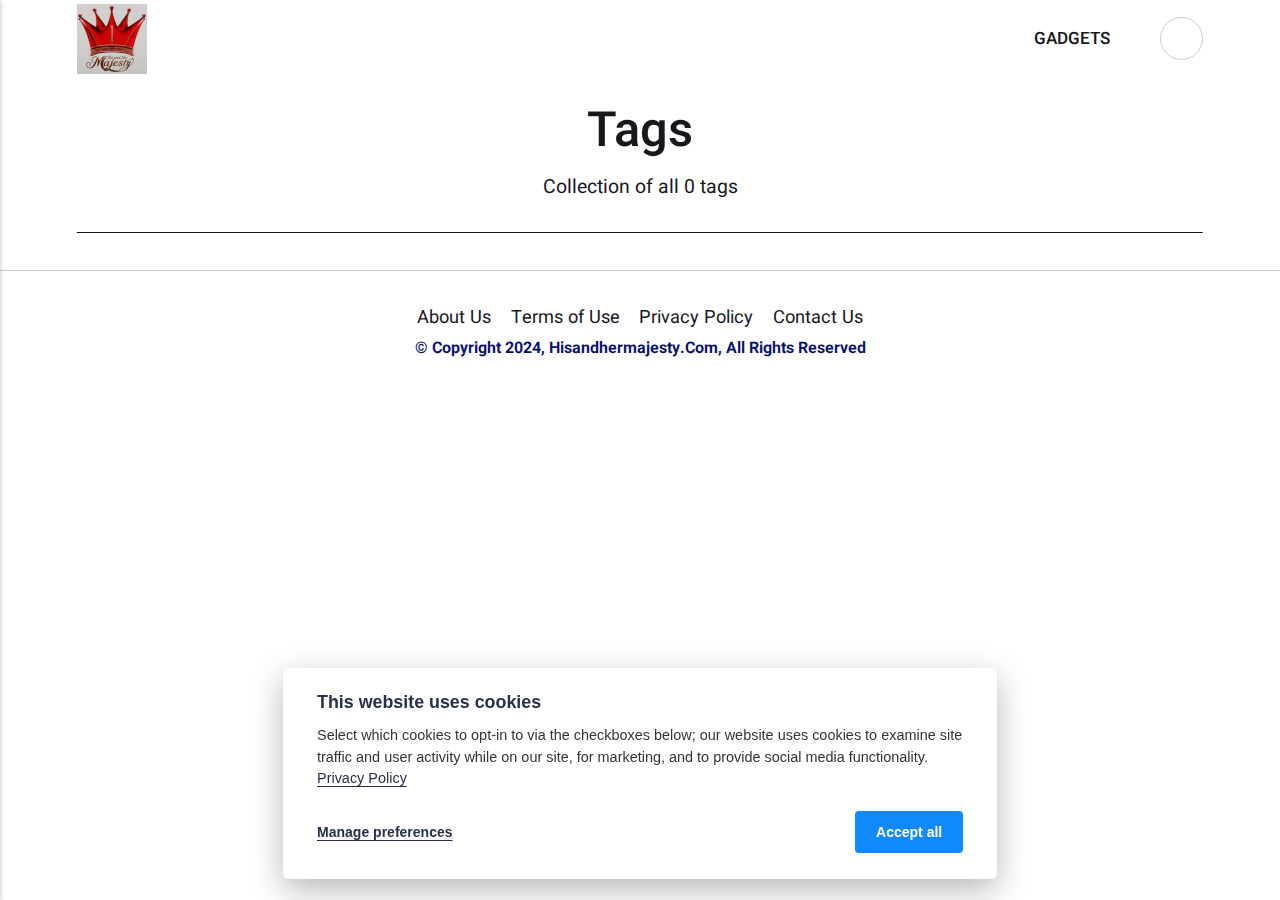
<file: tags/index.html>
<!DOCTYPE html><html lang="en"><head><meta charset="utf-8"><meta http-equiv="X-UA-Compatible" content="IE=edge"><meta name="viewport" content="width=device-width,initial-scale=1"><title>All Tags list - His and Her Majesty</title><meta name="robots" content="noindex, follow"><meta name="generator" content="Publii Open-Source CMS for Static Site"><script type="text/javascript" async src="https://www.googletagmanager.com/gtag/js?id="></script><script type="text/javascript">window.dataLayer = window.dataLayer || [];
				  function gtag(){dataLayer.push(arguments);}
				  gtag('js', new Date());
				  gtag('config', '' );</script><link rel="alternate" type="application/atom+xml" href="https://khjinnatulislam.github.io/hhm/feed.xml"><link rel="alternate" type="application/json" href="https://khjinnatulislam.github.io/hhm/feed.json"><meta property="og:title" content="His and Her Majesty"><meta property="og:image" content="https://khjinnatulislam.github.io/hhm/media/website/hisandhermajestylogo.jpg"><meta property="og:image:width" content="280"><meta property="og:image:height" content="280"><meta property="og:site_name" content="His and Her Majesty"><meta property="og:description" content="%tagname - His and Her Majesty"><meta property="og:url" content="https://khjinnatulislam.github.io/hhm/tags/"><meta property="og:type" content="website"><link rel="preload" href="https://khjinnatulislam.github.io/hhm/assets/dynamic/fonts/heebo/heebo.woff2" as="font" type="font/woff2" crossorigin><link rel="stylesheet" href="https://khjinnatulislam.github.io/hhm/assets/css/style.css?v=0afadb4af4f9e879246ca0ea78a852e6"><script type="application/ld+json">{"@context":"http://schema.org","@type":"Organization","name":"His and Her Majesty","logo":"https://khjinnatulislam.github.io/hhm/media/website/hisandhermajestylogo.jpg","url":"https://khjinnatulislam.github.io/hhm/"}</script><noscript><style>img[loading] {
                    opacity: 1;
                }</style></noscript></head><body class="tags-template"><header class="top js-header"><a class="logo" href="https://khjinnatulislam.github.io/hhm/"><img src="https://khjinnatulislam.github.io/hhm/media/website/hisandhermajestylogo.jpg" alt="His and Her Majesty" width="280" height="280"></a><nav class="navbar js-navbar"><button class="navbar__toggle js-toggle" aria-label="Menu" aria-haspopup="true" aria-expanded="false"><span class="navbar__toggle-box"><span class="navbar__toggle-inner">Menu</span></span></button><ul class="navbar__menu"><li class="active"><a href="https://khjinnatulislam.github.io/hhm/tags/" title="tv, toys" target="_self">GADGETS</a></li></ul></nav><div class="search"><div class="search__overlay js-search-overlay"><div class="wrapper search__overlay-inner"></div></div><button class="search__btn btn--icon js-search-btn" aria-label="Search"><svg height="18" width="18" role="presentation" focusable="false"><use xlink:href="https://khjinnatulislam.github.io/hhm/assets/svg/svg-map.svg#search"/></svg></button></div></header><main class="page page--tags"><div class="hero hero--noimage"><header class="hero__content hero__content--centered"><div class="wrapper"><h1>Tags</h1><p class="page__desc">Collection of all 0 tags</p></div></header></div><div class="wrapper"><ul class="feed feed--grid"></ul></div></main><footer class="footer"><div class="wrapper"><nav class="footer__nav"><ul><li><a href="https://khjinnatulislam.github.io/hhm/about-us/" class="al" target="_blank">About Us</a></li><li><a href="https://khjinnatulislam.github.io/hhm/terms-of-use/" class="al" target="_blank">Terms of Use</a></li><li><a href="https://khjinnatulislam.github.io/hhm/privacy-policy/" class="al" target="_blank">Privacy Policy</a></li><li><a href="https://khjinnatulislam.github.io/hhm/contact-us/" class="al" target="_blank">Contact Us</a></li></ul></nav><div class="footer__copyright"><p><strong><span style="color: #061071;">© Copyright 2024, Hisandhermajesty.Com, All Rights Reserved</span></strong></p></div><button onclick="backToTopFunction()" id="backToTop" class="footer__bttop" aria-label="Back to top" title="Back to top"><svg width="20" height="20"><use xlink:href="https://khjinnatulislam.github.io/hhm/assets/svg/svg-map.svg#toparrow"/></svg></button></div></footer><script defer="defer" src="https://khjinnatulislam.github.io/hhm/assets/js/scripts.min.js?v=ffcbea6c02c8178d10092962b235a5b0"></script><script>window.publiiThemeMenuConfig={mobileMenuMode:'sidebar',animationSpeed:300,submenuWidth: 'auto',doubleClickTime:500,mobileMenuExpandableSubmenus:true,relatedContainerForOverlayMenuSelector:'.top'};</script><script>var images = document.querySelectorAll('img[loading]');
        for (var i = 0; i < images.length; i++) {
            if (images[i].complete) {
                images[i].classList.add('is-loaded');
            } else {
                images[i].addEventListener('load', function () {
                    this.classList.add('is-loaded');
                }, false);
            }
        }</script><div class="pcb" data-behaviour="badge" data-behaviour-link="#cookie-settings" data-revision="1" data-config-ttl="90" data-debug-mode="false"><div role="dialog" aria-modal="true" aria-hidden="true" aria-labelledby="pcb-title" aria-describedby="pcb-txt" class="pcb__banner"><div class="pcb__inner"><div id="pcb-title" role="heading" aria-level="2" class="pcb__title">This website uses cookies</div><div id="pcb-txt" class="pcb__txt">Select which cookies to opt-in to via the checkboxes below; our website uses cookies to examine site traffic and user activity while on our site, for marketing, and to provide social media functionality. <a href="https://khjinnatulislam.github.io/hhm/privacy-policy/">Privacy Policy</a></div><div class="pcb__buttons"><button type="button" class="pcb__btn pcb__btn--link pcb__btn--configure" aria-haspopup="dialog">Manage preferences</button> <button type="button" class="pcb__btn pcb__btn--solid pcb__btn--accept">Accept all</button></div></div></div><div class="pcb__popup" role="dialog" aria-modal="true" aria-hidden="true" aria-labelledby="pcb-popup-title"><div class="pcb__popup__wrapper"><div class="pcb__inner pcb__popup__inner"><div class="pcb__popup__heading"><div id="pcb-popup-title" role="heading" aria-level="2" class="pcb__title">Cookie settings</div><button class="pcb__popup__close" aria-label="Close"></button></div><div class="pcb__popup__content"><div class="pcb__txt pcb__popup__txt">We use cookies to enhance your browsing experience, serve personalized ads or content, and analyze our traffic. By clicking "Accept All", you consent to our use of cookies. <a href="https://khjinnatulislam.github.io/hhm/privacy-policy/">Privacy Policy</a></div><ul class="pcb__groups"><li class="pcb__group"><details><summary class="pcb__group__title no-desc">Required</summary></details><div class="pcb__popup__switch is-checked"><input type="checkbox" data-group-name="" id="pcb-group-0" checked="checked"> <label for="pcb-group-0">Required</label></div></li></ul></div><div class="pcb__buttons pcb__popup__buttons"><button type="button" class="pcb__btn pcb__btn--solid pcb__btn--accept">Accept all</button> <button type="button" class="pcb__btn pcb__btn--reject">Reject all</button> <button type="button" class="pcb__btn pcb__btn--save">Save settings</button></div></div></div></div><div class="pcb__overlay" aria-hidden="true"></div><button class="pcb__badge" aria-label="Cookie Policy" aria-hidden="true"><svg xmlns="http://www.w3.org/2000/svg" aria-hidden="true" focusable="false" width="40" height="40" viewBox="0 0 23 23" fill="currentColor"><path d="M21.41 12.71c-.08-.01-.15 0-.22 0h-.03c-.03 0-.05 0-.08.01-.07 0-.13.01-.19.04-.52.21-1.44.19-2.02-.22-.44-.31-.65-.83-.62-1.53a.758.758 0 0 0-.27-.61.73.73 0 0 0-.65-.14c-1.98.51-3.49.23-4.26-.78-.82-1.08-.73-2.89.24-4.49.14-.23.14-.52 0-.75a.756.756 0 0 0-.67-.36c-.64.03-1.11-.1-1.31-.35-.19-.26-.13-.71-.01-1.29.04-.18.06-.38.03-.59-.05-.4-.4-.7-.81-.66C5.1 1.54 1 6.04 1 11.48 1 17.28 5.75 22 11.6 22c5.02 0 9.39-3.54 10.39-8.42.08-.4-.18-.78-.58-.87Zm-9.81 7.82c-5.03 0-9.12-4.06-9.12-9.06 0-4.34 3.05-8 7.25-8.86-.08.7.05 1.33.42 1.81.24.32.66.67 1.38.84-.76 1.86-.65 3.78.36 5.11.61.81 2.03 2 4.95 1.51.18.96.71 1.54 1.18 1.87.62.43 1.38.62 2.1.62.05 0 .09 0 .13-.01-1.23 3.64-4.7 6.18-8.64 6.18ZM13 17c0 .55-.45 1-1 1s-1-.45-1-1 .45-1 1-1 1 .45 1 1Zm5.29-12.3a.99.99 0 0 1-.29-.71c0-.55.45-.99 1-.99a1 1 0 0 1 .71.3c.19.19.29.44.29.71 0 .55-.45.99-1 .99a1 1 0 0 1-.71-.3ZM9 13.5c0 .83-.67 1.5-1.5 1.5S6 14.33 6 13.5 6.67 12 7.5 12s1.5.67 1.5 1.5Zm3.25.81a.744.744 0 0 1-.06-1.05c.28-.32.75-.34 1.05-.06.31.28.33.75.05 1.06-.15.16-.35.25-.56.25-.18 0-.36-.06-.5-.19ZM8.68 7.26c.41.37.44 1 .07 1.41-.2.22-.47.33-.75.33a.96.96 0 0 1-.67-.26c-.41-.37-.44-1-.07-1.41.37-.42 1-.45 1.41-.08Zm11.48 1.88c.18-.19.52-.19.7 0 .05.04.09.1.11.16.03.06.04.12.04.19 0 .13-.05.26-.15.35-.09.1-.22.15-.35.15s-.26-.05-.35-.15a.355.355 0 0 1-.11-.16.433.433 0 0 1-.04-.19c0-.13.05-.26.15-.35Zm-4.93-1.86a.75.75 0 1 1 1.059-1.06.75.75 0 0 1-1.059 1.06Z"/></svg></button></div><script>(function(win) {
    if (!document.querySelector('.pcb')) {
        return;
    }

    var cbConfig = {
        behaviour: document.querySelector('.pcb').getAttribute('data-behaviour'),
        behaviourLink: document.querySelector('.pcb').getAttribute('data-behaviour-link'),
        revision: document.querySelector('.pcb').getAttribute('data-revision'),
        configTTL: parseInt(document.querySelector('.pcb').getAttribute('data-config-ttl'), 10),
        debugMode: document.querySelector('.pcb').getAttribute('data-debug-mode') === 'true',
        initialState: null,
        initialLsState: null,
        previouslyAccepted: []
    };

    var cbUI = {
        wrapper: document.querySelector('.pcb'),
        banner: {
            element: null,
            btnAccept: null,
            btnReject: null,
            btnConfigure: null
        },
        popup: {
            element: null,
            btnClose: null,
            btnSave: null,
            btnAccept: null,
            btnReject: null,
            checkboxes: null,
        },
        overlay: null,
        badge: null,
        blockedScripts: document.querySelectorAll('script[type^="gdpr-blocker/"]'),
        triggerLinks: cbConfig.behaviourLink ? document.querySelectorAll('a[href*="' + cbConfig.behaviourLink + '"]') : null
    };

    function initUI () {
        // setup banner elements
        cbUI.banner.element = cbUI.wrapper.querySelector('.pcb__banner');
        cbUI.banner.btnAccept = cbUI.banner.element.querySelector('.pcb__btn--accept');
        cbUI.banner.btnReject = cbUI.banner.element.querySelector('.pcb__btn--reject');
        cbUI.banner.btnConfigure = cbUI.banner.element.querySelector('.pcb__btn--configure');

        // setup popup elements
        if (cbUI.wrapper.querySelector('.pcb__popup')) {
            cbUI.popup.element = cbUI.wrapper.querySelector('.pcb__popup');
            cbUI.popup.btnClose = cbUI.wrapper.querySelector('.pcb__popup__close');
            cbUI.popup.btnSave = cbUI.popup.element.querySelector('.pcb__btn--save');
            cbUI.popup.btnAccept = cbUI.popup.element.querySelector('.pcb__btn--accept');
            cbUI.popup.btnReject = cbUI.popup.element.querySelector('.pcb__btn--reject');
            cbUI.popup.checkboxes = cbUI.popup.element.querySelector('input[type="checkbox"]');
            // setup overlay
            cbUI.overlay = cbUI.wrapper.querySelector('.pcb__overlay');
        }

        cbUI.badge = cbUI.wrapper.querySelector('.pcb__badge');

        if (cbConfig.behaviour.indexOf('link') > -1) {
            for (var i = 0; i < cbUI.triggerLinks.length; i++) {
                cbUI.triggerLinks[i].addEventListener('click', function(e) {
                    e.preventDefault();
                    showBannerOrPopup();
                });
            }
        }
    }

    function initState () {
        var lsKeyName = getConfigName();
        var currentConfig = localStorage.getItem(lsKeyName);
        var configIsFresh = checkIfConfigIsFresh();

        if (!configIsFresh || currentConfig === null) {
            if (cbConfig.debugMode) {
                console.log('🍪 Config not found, or configuration expired');
            }

            if (window.publiiCBGCM) {
                gtag('consent', 'default', {
                    'ad_storage': window.publiiCBGCM.defaultState.ad_storage ? 'granted' : 'denied',
                    'ad_personalization': window.publiiCBGCM.defaultState.ad_personalization ? 'granted' : 'denied',
                    'ad_user_data': window.publiiCBGCM.defaultState.ad_user_data ? 'granted' : 'denied',
                    'analytics_storage': window.publiiCBGCM.defaultState.analytics_storage ? 'granted' : 'denied',
                    'personalization_storage': window.publiiCBGCM.defaultState.personalization_storage ? 'granted' : 'denied',
                    'functionality_storage': window.publiiCBGCM.defaultState.functionality_storage ? 'granted' : 'denied',
                    'security_storage': window.publiiCBGCM.defaultState.security_storage ? 'granted' : 'denied'
                });  
                
                if (cbConfig.debugMode) {
                    console.log('🍪 GCMv2 DEFAULT STATE: ' + JSON.stringify({
                        'ad_storage': window.publiiCBGCM.defaultState.ad_storage ? 'granted' : 'denied',
                        'ad_personalization': window.publiiCBGCM.defaultState.ad_personalization ? 'granted' : 'denied',
                        'ad_user_data': window.publiiCBGCM.defaultState.ad_user_data ? 'granted' : 'denied',
                        'analytics_storage': window.publiiCBGCM.defaultState.analytics_storage ? 'granted' : 'denied',
                        'personalization_storage': window.publiiCBGCM.defaultState.personalization_storage ? 'granted' : 'denied',
                        'functionality_storage': window.publiiCBGCM.defaultState.functionality_storage ? 'granted' : 'denied',
                        'security_storage': window.publiiCBGCM.defaultState.security_storage ? 'granted' : 'denied'
                    }));
                }
            }

            showBanner();
        } else if (typeof currentConfig === 'string') {
            if (cbConfig.debugMode) {
                console.log('🍪 Config founded');
            }

            cbConfig.initialLsState = currentConfig.split(',');

            if (window.publiiCBGCM) {
                gtag('consent', 'default', {
                    'ad_storage': getDefaultConsentState(currentConfig, 'ad_storage'),
                    'ad_personalization': getDefaultConsentState(currentConfig, 'ad_personalization'),
                    'ad_user_data': getDefaultConsentState(currentConfig, 'ad_user_data'),
                    'analytics_storage': getDefaultConsentState(currentConfig, 'analytics_storage'),
                    'personalization_storage': getDefaultConsentState(currentConfig, 'personalization_storage'),
                    'functionality_storage': getDefaultConsentState(currentConfig, 'functionality_storage'),
                    'security_storage': getDefaultConsentState(currentConfig, 'security_storage')
                });
                
                if (cbConfig.debugMode) {
                    console.log('🍪 GCMv2 DEFAULT STATE: ' + JSON.stringify({
                        'ad_storage': getDefaultConsentState(currentConfig, 'ad_storage'),
                        'ad_personalization': getDefaultConsentState(currentConfig, 'ad_personalization'),
                        'ad_user_data': getDefaultConsentState(currentConfig, 'ad_user_data'),
                        'analytics_storage': getDefaultConsentState(currentConfig, 'analytics_storage'),
                        'personalization_storage': getDefaultConsentState(currentConfig, 'personalization_storage'),
                        'functionality_storage': getDefaultConsentState(currentConfig, 'functionality_storage'),
                        'security_storage': getDefaultConsentState(currentConfig, 'security_storage')
                    }));
                }
            }

            showBadge();

            if (cbUI.popup.element) {
                var allowedGroups = currentConfig.split(',');
                var checkedCheckboxes = cbUI.popup.element.querySelectorAll('input[type="checkbox"]:checked');

                for (var j = 0; j < checkedCheckboxes.length; j++) {
                    var name = checkedCheckboxes[j].getAttribute('data-group-name');

                    if (name && name !== '-' && allowedGroups.indexOf(name) === -1) {
                        checkedCheckboxes[j].checked = false;
                    }
                }

                for (var i = 0; i < allowedGroups.length; i++) {
                    var checkbox = cbUI.popup.element.querySelector('input[type="checkbox"][data-group-name="' + allowedGroups[i] + '"]');

                    if (checkbox) {
                        checkbox.checked = true;
                    }

                    allowCookieGroup(allowedGroups[i]);
                }
            }
        }

        setTimeout(function () {
            cbConfig.initialState = getInitialStateOfConsents();
        }, 0);
    }

    function checkIfConfigIsFresh () {
        var lastConfigSave = localStorage.getItem('publii-gdpr-cookies-config-save-date');

        if (lastConfigSave === null) {
            return false;
        }

        lastConfigSave = parseInt(lastConfigSave, 10);

        if (lastConfigSave === 0) {
            return true;
        }

        if (+new Date() - lastConfigSave < cbConfig.configTTL * 24 * 60 * 60 * 1000) {
            return true;
        }

        return false;
    }

    function getDefaultConsentState (currentConfig, consentGroup) {
        let configGroups = currentConfig.split(',');

        for (let i = 0; i < configGroups.length; i++) {
            let groupName = configGroups[i];
            let group = window.publiiCBGCM.groups.find(group => group.cookieGroup === groupName);

            if (group && group[consentGroup]) {
                return 'granted';
            }
        }  
        
        if (window.publiiCBGCM.defaultState[consentGroup]) {
            return 'granted'; 
        }
        
        return 'denied';
    }

    function initBannerEvents () {
        cbUI.banner.btnAccept.addEventListener('click', function (e) {
            e.preventDefault();
            acceptAllCookies('banner');
            showBadge();
        }, false);

        if (cbUI.banner.btnReject) {
            cbUI.banner.btnReject.addEventListener('click', function (e) {
                e.preventDefault();
                rejectAllCookies();
                showBadge();
            }, false);
        }

        if (cbUI.banner.btnConfigure) {
            cbUI.banner.btnConfigure.addEventListener('click', function (e) {
                e.preventDefault();
                hideBanner();
                showAdvancedPopup();
                showBadge();
            }, false);
        }
    }

    function initPopupEvents () {
        if (!cbUI.popup.element) {
            return;
        }

        cbUI.overlay.addEventListener('click', function (e) {
            hideAdvancedPopup();
        }, false);

        cbUI.popup.element.addEventListener('click', function (e) {
            e.stopPropagation();
        }, false);

        cbUI.popup.btnAccept.addEventListener('click', function (e) {
            e.preventDefault();
            acceptAllCookies('popup');
        }, false);

        cbUI.popup.btnReject.addEventListener('click', function (e) {
            e.preventDefault();
            rejectAllCookies();
        }, false);

        cbUI.popup.btnSave.addEventListener('click', function (e) {
            e.preventDefault();
            saveConfiguration();
        }, false);

        cbUI.popup.btnClose.addEventListener('click', function (e) {
            e.preventDefault();
            hideAdvancedPopup();
        }, false);
    }

    function initBadgeEvents () {
        if (!cbUI.badge) {
            return;
        }

        cbUI.badge.addEventListener('click', function (e) {
            showBannerOrPopup();
        }, false);
    }

    initUI();
    initState();
    initBannerEvents();
    initPopupEvents();
    initBadgeEvents();

    /**
     * API
     */
    function addScript (src, inline) {
        var newScript = document.createElement('script');

        if (src) {
            newScript.setAttribute('src', src);
        }

        if (inline) {
            newScript.text = inline;
        }

        document.body.appendChild(newScript);
    }

    function allowCookieGroup (allowedGroup) {
        var scripts = document.querySelectorAll('script[type="gdpr-blocker/' + allowedGroup + '"]');
        cbConfig.previouslyAccepted.push(allowedGroup);
    
        for (var j = 0; j < scripts.length; j++) {
            addScript(scripts[j].src, scripts[j].text);
        }

        var groupEvent = new Event('publii-cookie-banner-unblock-' + allowedGroup);
        document.body.dispatchEvent(groupEvent);
        unlockEmbeds(allowedGroup);

        if (cbConfig.debugMode) {
            console.log('🍪 Allowed group: ' + allowedGroup);
        }

        if (window.publiiCBGCM && cbConfig.initialLsState.indexOf(allowedGroup) === -1) {
            let consentResult = {};
            let group = window.publiiCBGCM.groups.find(group => group.cookieGroup === allowedGroup);

            if (group) {
                let foundSomeConsents = false;

                Object.keys(group).forEach(key => {
                    if (key !== 'cookieGroup' && group[key] === true) {
                        consentResult[key] = 'granted';
                        foundSomeConsents = true;
                    }
                });

                if (foundSomeConsents) {
                    gtag('consent', 'update', consentResult);   

                    if (cbConfig.debugMode) {
                        console.log('🍪 GCMv2 UPDATE: ' + JSON.stringify(consentResult));
                    }
                }
            }
        }
    }

    function showBannerOrPopup () {
        if (cbUI.popup.element) {
            showAdvancedPopup();
        } else {
            showBanner();
        }
    }

    function showAdvancedPopup () {
        cbUI.popup.element.classList.add('is-visible');
        cbUI.overlay.classList.add('is-visible');
        cbUI.popup.element.setAttribute('aria-hidden', 'false');
        cbUI.overlay.setAttribute('aria-hidden', 'false');
    }

    function hideAdvancedPopup () {
        cbUI.popup.element.classList.remove('is-visible');
        cbUI.overlay.classList.remove('is-visible');
        cbUI.popup.element.setAttribute('aria-hidden', 'true');
        cbUI.overlay.setAttribute('aria-hidden', 'true');
    }

    function showBanner () {
        cbUI.banner.element.classList.add('is-visible');
        cbUI.banner.element.setAttribute('aria-hidden', 'false');
    }

    function hideBanner () {
        cbUI.banner.element.classList.remove('is-visible');
        cbUI.banner.element.setAttribute('aria-hidden', 'true');
    }

    function showBadge () {
        if (!cbUI.badge) {
            return;
        }

        cbUI.badge.classList.add('is-visible');
        cbUI.badge.setAttribute('aria-hidden', 'false');
    }

    function getConfigName () {
        var lsKeyName = 'publii-gdpr-allowed-cookies';

        if (cbConfig.revision) {
            lsKeyName = lsKeyName + '-v' + parseInt(cbConfig.revision, 10);
        }

        return lsKeyName;
    }

    function storeConfiguration (allowedGroups) {
        var lsKeyName = getConfigName();
        var dataToStore = allowedGroups.join(',');
        localStorage.setItem(lsKeyName, dataToStore);

        if (cbConfig.configTTL === 0) {
            localStorage.setItem('publii-gdpr-cookies-config-save-date', 0);

            if (cbConfig.debugMode) {
                console.log('🍪 Store never expiring configuration');
            }
        } else {
            localStorage.setItem('publii-gdpr-cookies-config-save-date', +new Date());
        }
    }

    function getInitialStateOfConsents () {
        if (!cbUI.popup.element) {
            return [];
        }

        var checkedGroups = cbUI.popup.element.querySelectorAll('input[type="checkbox"]:checked');
        var groups = [];

        for (var i = 0; i < checkedGroups.length; i++) {
            var allowedGroup = checkedGroups[i].getAttribute('data-group-name');

            if (allowedGroup !== '') {
                groups.push(allowedGroup);
            }
        }

        if (cbConfig.debugMode) {
            console.log('🍪 Initial state: ' + groups.join(', '));
        }

        return groups;
    }

    function getCurrentStateOfConsents () {
        if (!cbUI.popup.element) {
            return [];
        }

        var checkedGroups = cbUI.popup.element.querySelectorAll('input[type="checkbox"]:checked');
        var groups = [];

        for (var i = 0; i < checkedGroups.length; i++) {
            var allowedGroup = checkedGroups[i].getAttribute('data-group-name');

            if (allowedGroup !== '') {
                groups.push(allowedGroup);
            }
        }

        if (cbConfig.debugMode) {
            console.log('🍪 State to save: ' + groups.join(', '));
        }

        return groups;
    }

    function getAllGroups () {
        if (!cbUI.popup.element) {
            return [];
        }

        var checkedGroups = cbUI.popup.element.querySelectorAll('input[type="checkbox"]');
        var groups = [];

        for (var i = 0; i < checkedGroups.length; i++) {
            var allowedGroup = checkedGroups[i].getAttribute('data-group-name');

            if (allowedGroup !== '') {
                groups.push(allowedGroup);
            }
        }

        return groups;
    }

    function acceptAllCookies (source) {
        var groupsToAccept = getAllGroups();
        storeConfiguration(groupsToAccept);

        for (var i = 0; i < groupsToAccept.length; i++) {
            var group = groupsToAccept[i];

            if (cbConfig.initialState.indexOf(group) > -1 || cbConfig.previouslyAccepted.indexOf(group) > -1) {
                if (cbConfig.debugMode) {
                    console.log('🍪 Skip previously activated group: ' + group);
                }

                continue;
            }

            allowCookieGroup(group);
        }

        if (cbUI.popup.element) {
            var checkboxesToCheck = cbUI.popup.element.querySelectorAll('input[type="checkbox"]');

            for (var j = 0; j < checkboxesToCheck.length; j++) {
                checkboxesToCheck[j].checked = true;
            }
        }

        if (cbConfig.debugMode) {
            console.log('🍪 Accept all cookies: ', groupsToAccept.join(', '));
        }

        if (source === 'popup') {
            hideAdvancedPopup();
        } else if (source === 'banner') {
            hideBanner();
        }
    }

    function rejectAllCookies () {
        if (cbConfig.debugMode) {
            console.log('🍪 Reject all cookies');
        }

        storeConfiguration([]);
        setTimeout(function () {
            window.location.reload();
        }, 100);
    }

    function saveConfiguration () {
        var groupsToAccept = getCurrentStateOfConsents();
        storeConfiguration(groupsToAccept);

        if (cbConfig.debugMode) {
            console.log('🍪 Save new config: ', groupsToAccept.join(', '));
        }

        if (reloadIsNeeded(groupsToAccept)) {
            setTimeout(function () {
                window.location.reload();
            }, 100);
            return;
        }

        for (var i = 0; i < groupsToAccept.length; i++) {
            var group = groupsToAccept[i];

            if (cbConfig.initialState.indexOf(group) > -1 || cbConfig.previouslyAccepted.indexOf(group) > -1) {
                if (cbConfig.debugMode) {
                    console.log('🍪 Skip previously activated group: ' + group);
                }

                continue;
            }

            allowCookieGroup(group);
        }

        hideAdvancedPopup();
    }

    function reloadIsNeeded (groupsToAccept) {
        // check if user rejected consent for initial groups
        var initialGroups = cbConfig.initialState;
        var previouslyAcceptedGroups = cbConfig.previouslyAccepted;
        var groupsToCheck = initialGroups.concat(previouslyAcceptedGroups);

        for (var i = 0; i < groupsToCheck.length; i++) {
            var groupToCheck = groupsToCheck[i];

            if (groupToCheck !== '' && groupsToAccept.indexOf(groupToCheck) === -1) {
                if (cbConfig.debugMode) {
                    console.log('🍪 Reload is needed due lack of: ', groupToCheck);
                }

                return true;
            }
        }

        return false;
    }

    function unlockEmbeds (cookieGroup) {
        var iframesToUnlock = document.querySelectorAll('.pec-wrapper[data-consent-group-id="' + cookieGroup + '"]');

        for (var i = 0; i < iframesToUnlock.length; i++) {
            var iframeWrapper = iframesToUnlock[i];
            iframeWrapper.querySelector('.pec-overlay').classList.remove('is-active');
            iframeWrapper.querySelector('.pec-overlay').setAttribute('aria-hidden', 'true');
            var iframe = iframeWrapper.querySelector('iframe');
            iframe.setAttribute('src', iframe.getAttribute('data-consent-src'));
        }
    }

    win.publiiEmbedConsentGiven = function (cookieGroup) {
        // it will unlock embeds
        allowCookieGroup(cookieGroup);

        var checkbox = cbUI.popup.element.querySelector('input[type="checkbox"][data-group-name="' + cookieGroup + '"]');

        if (checkbox) {
            checkbox.checked = true;
        }

        var groupsToAccept = getCurrentStateOfConsents();
        storeConfiguration(groupsToAccept);

        if (cbConfig.debugMode) {
            console.log('🍪 Save new config: ', groupsToAccept.join(', '));
        }
    }
})(window);</script></body></html>
</file>
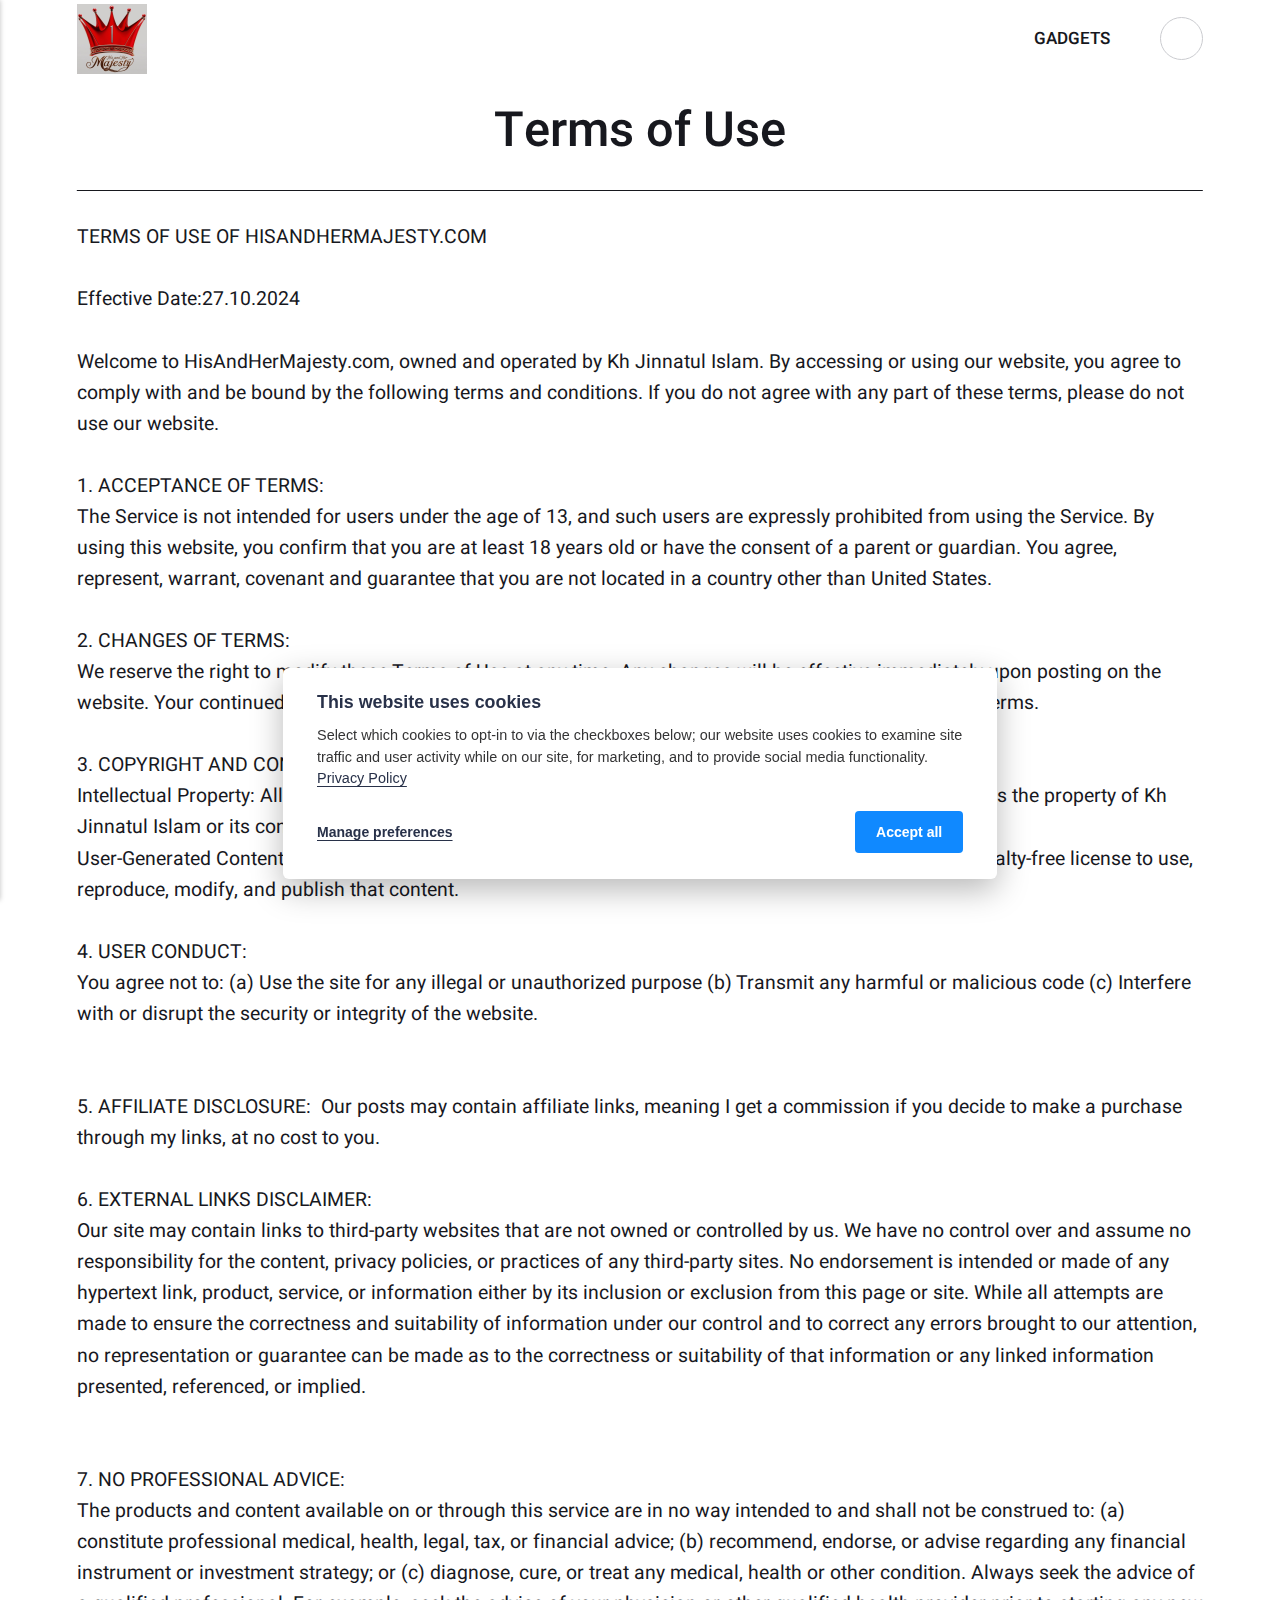
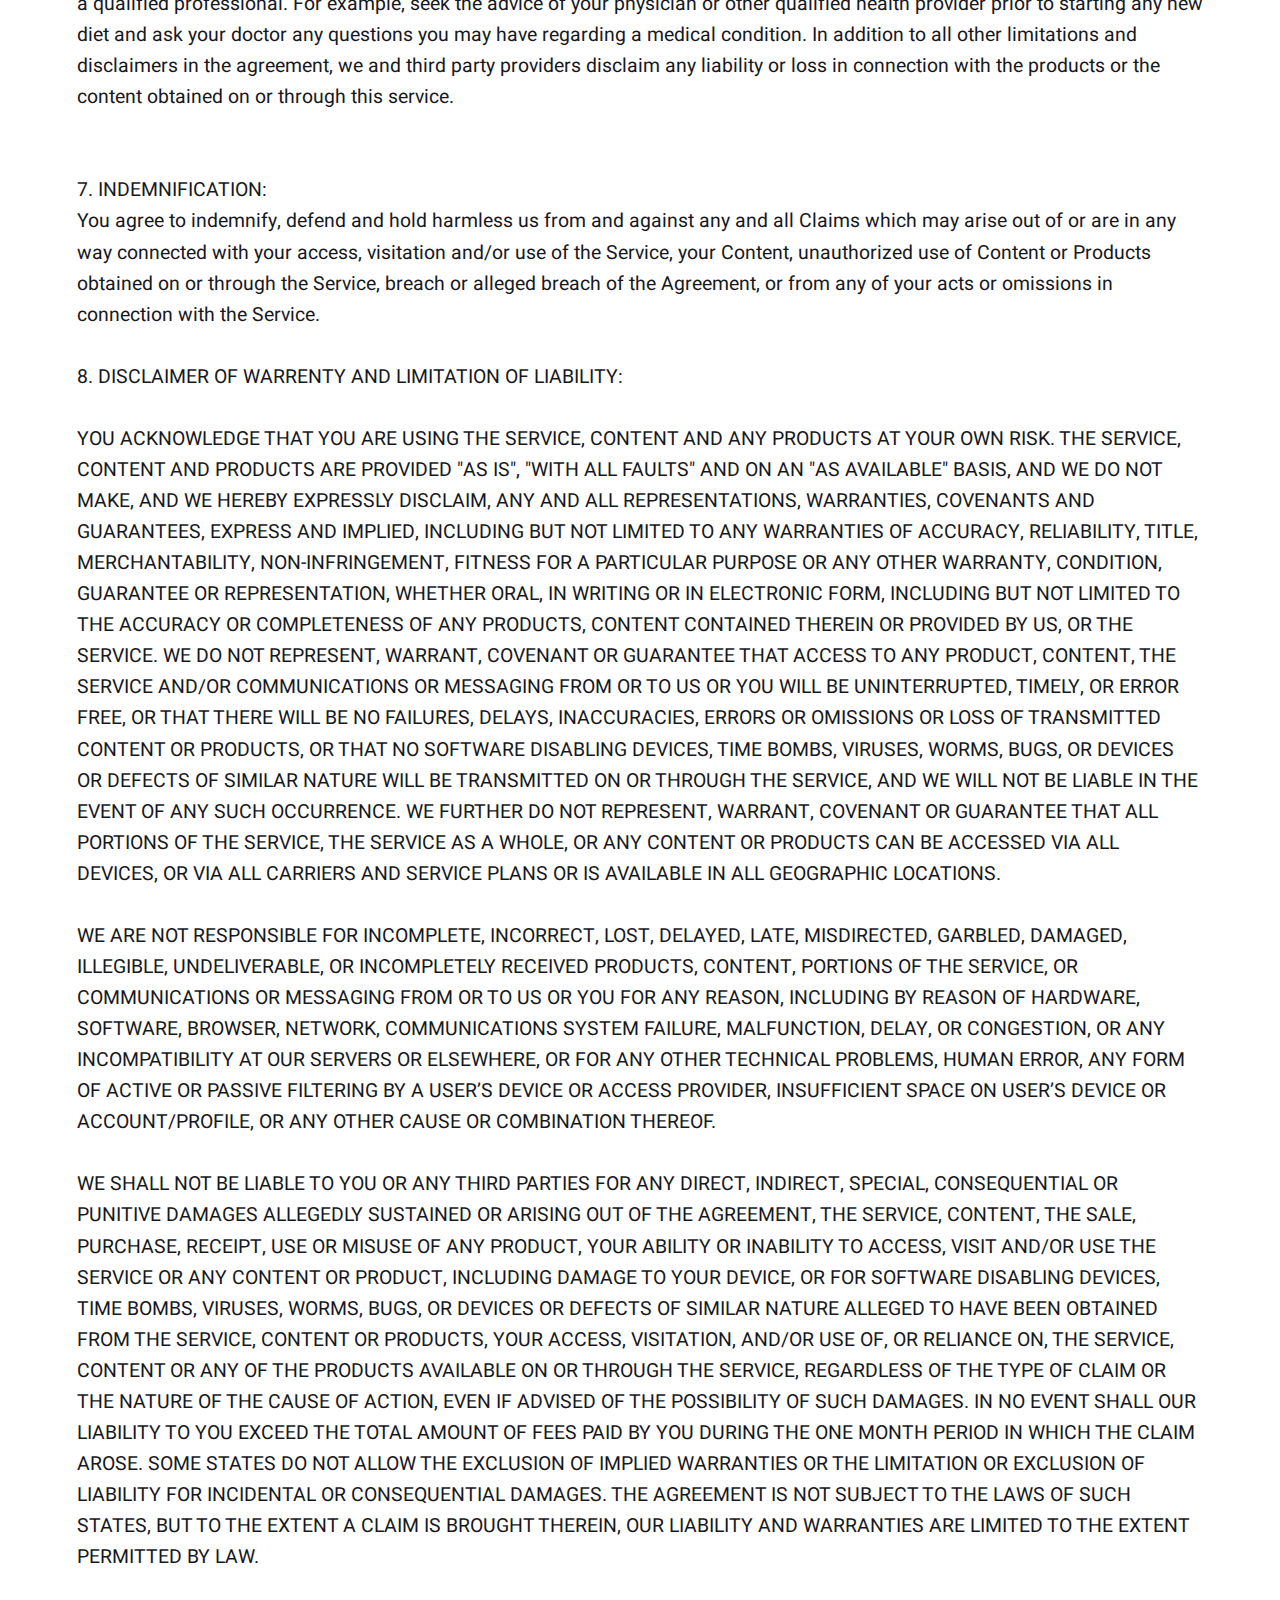
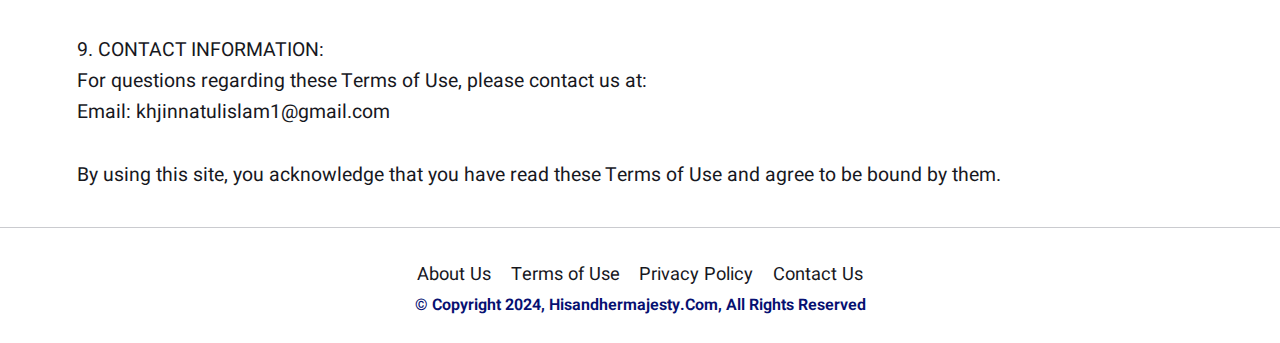
<file: terms-of-use/index.html>
<!DOCTYPE html><html lang="en"><head><meta charset="utf-8"><meta http-equiv="X-UA-Compatible" content="IE=edge"><meta name="viewport" content="width=device-width,initial-scale=1"><title>Terms of Use - His and Her Majesty</title><meta name="robots" content="noindex, nofollow"><meta name="generator" content="Publii Open-Source CMS for Static Site"><script type="text/javascript" async src="https://www.googletagmanager.com/gtag/js?id="></script><script type="text/javascript">window.dataLayer = window.dataLayer || [];
				  function gtag(){dataLayer.push(arguments);}
				  gtag('js', new Date());
				  gtag('config', '' );</script><link rel="alternate" type="application/atom+xml" href="https://khjinnatulislam.github.io/hhm/feed.xml"><link rel="alternate" type="application/json" href="https://khjinnatulislam.github.io/hhm/feed.json"><meta property="og:title" content="Terms of Use"><meta property="og:image" content="https://khjinnatulislam.github.io/hhm/media/website/hisandhermajestylogo.jpg"><meta property="og:image:width" content="280"><meta property="og:image:height" content="280"><meta property="og:site_name" content="His and Her Majesty"><meta property="og:description" content="Terms of Use - His and Her Majesty "><meta property="og:url" content="https://khjinnatulislam.github.io/hhm/terms-of-use/"><meta property="og:type" content="article"><link rel="preload" href="https://khjinnatulislam.github.io/hhm/assets/dynamic/fonts/heebo/heebo.woff2" as="font" type="font/woff2" crossorigin><link rel="stylesheet" href="https://khjinnatulislam.github.io/hhm/assets/css/style.css?v=0afadb4af4f9e879246ca0ea78a852e6"><script type="application/ld+json">{"@context":"http://schema.org","@type":"Article","mainEntityOfPage":{"@type":"WebPage","@id":"https://khjinnatulislam.github.io/hhm/terms-of-use/"},"headline":"Terms of Use","datePublished":"2024-10-26T21:55+05:30","dateModified":"2024-10-26T21:55+05:30","image":{"@type":"ImageObject","url":"https://khjinnatulislam.github.io/hhm/media/website/hisandhermajestylogo.jpg","height":280,"width":280},"description":"Terms of Use - His and Her Majesty ","author":{"@type":"Person","name":"Kh Jinnatul Islam","url":"https://khjinnatulislam.github.io/hhm/authors/kh-jinnatul-islam/"},"publisher":{"@type":"Organization","name":"Kh Jinnatul Islam","logo":{"@type":"ImageObject","url":"https://khjinnatulislam.github.io/hhm/media/website/hisandhermajestylogo.jpg","height":280,"width":280}}}</script><noscript><style>img[loading] {
                    opacity: 1;
                }</style></noscript></head><body class="page-template"><header class="top js-header"><a class="logo" href="https://khjinnatulislam.github.io/hhm/"><img src="https://khjinnatulislam.github.io/hhm/media/website/hisandhermajestylogo.jpg" alt="His and Her Majesty" width="280" height="280"></a><nav class="navbar js-navbar"><button class="navbar__toggle js-toggle" aria-label="Menu" aria-haspopup="true" aria-expanded="false"><span class="navbar__toggle-box"><span class="navbar__toggle-inner">Menu</span></span></button><ul class="navbar__menu"><li><a href="https://khjinnatulislam.github.io/hhm/tags/" title="tv, toys" target="_self">GADGETS</a></li></ul></nav><div class="search"><div class="search__overlay js-search-overlay"><div class="wrapper search__overlay-inner"></div></div><button class="search__btn btn--icon js-search-btn" aria-label="Search"><svg height="18" width="18" role="presentation" focusable="false"><use xlink:href="https://khjinnatulislam.github.io/hhm/assets/svg/svg-map.svg#search"/></svg></button></div></header><main class="page"><article class="content"><div class="hero hero--noimage"><header class="hero__content hero__content--centered"><div class="wrapper"><h1>Terms of Use</h1></div></header></div><div class="entry-wrapper content__entry"><p>TERMS OF USE OF HISANDHERMAJESTY.COM<br><br>Effective Date:27.10.2024<br><br>Welcome to HisAndHerMajesty.com, owned and operated by Kh Jinnatul Islam. By accessing or using our website, you agree to comply with and be bound by the following terms and conditions. If you do not agree with any part of these terms, please do not use our website.<br><br>1. ACCEPTANCE OF TERMS: <br>The Service is not intended for users under the age of 13, and such users are expressly prohibited from using the Service. By using this website, you confirm that you are at least 18 years old or have the consent of a parent or guardian. You agree, represent, warrant, covenant and guarantee that you are not located in a country other than United States. <br><br>2. CHANGES OF TERMS:<br>We reserve the right to modify these Terms of Use at any time. Any changes will be effective immediately upon posting on the website. Your continued use of the site after changes are posted constitutes your acceptance of the new terms.<br><br>3. COPYRIGHT AND CONTENT OWNERSHIP:<br>Intellectual Property: All content on HisAndHerMajesty.com, including text, graphics, logos, and software, is the property of Kh Jinnatul Islam or its content suppliers and is protected by copyright laws.<br>User-Generated Content: If you submit content (e.g., comments, reviews), you grant us a non-exclusive, royalty-free license to use, reproduce, modify, and publish that content.<br><br>4. USER CONDUCT: <br>You agree not to: (a) Use the site for any illegal or unauthorized purpose (b) Transmit any harmful or malicious code (c) Interfere with or disrupt the security or integrity of the website.<br><br><br>5. AFFILIATE DISCLOSURE:  Our posts may contain affiliate links, meaning I get a commission if you decide to make a purchase through my links, at no cost to you.<br><br>6. EXTERNAL LINKS DISCLAIMER: <br>Our site may contain links to third-party websites that are not owned or controlled by us. We have no control over and assume no responsibility for the content, privacy policies, or practices of any third-party sites. No endorsement is intended or made of any hypertext link, product, service, or information either by its inclusion or exclusion from this page or site. While all attempts are made to ensure the correctness and suitability of information under our control and to correct any errors brought to our attention, no representation or guarantee can be made as to the correctness or suitability of that information or any linked information presented, referenced, or implied.<br><br><br>7. NO PROFESSIONAL ADVICE: <br>The products and content available on or through this service are in no way intended to and shall not be construed to: (a) constitute professional medical, health, legal, tax, or financial advice; (b) recommend, endorse, or advise regarding any financial instrument or investment strategy; or (c) diagnose, cure, or treat any medical, health or other condition. Always seek the advice of a qualified professional. For example, seek the advice of your physician or other qualified health provider prior to starting any new diet and ask your doctor any questions you may have regarding a medical condition. In addition to all other limitations and disclaimers in the agreement, we and third party providers disclaim any liability or loss in connection with the products or the content obtained on or through this service.<br><br><br>7. INDEMNIFICATION: <br>You agree to indemnify, defend and hold harmless us from and against any and all Claims which may arise out of or are in any way connected with your access, visitation and/or use of the Service, your Content, unauthorized use of Content or Products obtained on or through the Service, breach or alleged breach of the Agreement, or from any of your acts or omissions in connection with the Service.<br><br>8. DISCLAIMER OF WARRENTY AND LIMITATION OF LIABILITY:<br><br>YOU ACKNOWLEDGE THAT YOU ARE USING THE SERVICE, CONTENT AND ANY PRODUCTS AT YOUR OWN RISK. THE SERVICE, CONTENT AND PRODUCTS ARE PROVIDED "AS IS", "WITH ALL FAULTS" AND ON AN "AS AVAILABLE" BASIS, AND WE DO NOT MAKE, AND WE HEREBY EXPRESSLY DISCLAIM, ANY AND ALL REPRESENTATIONS, WARRANTIES, COVENANTS AND GUARANTEES, EXPRESS AND IMPLIED, INCLUDING BUT NOT LIMITED TO ANY WARRANTIES OF ACCURACY, RELIABILITY, TITLE, MERCHANTABILITY, NON-INFRINGEMENT, FITNESS FOR A PARTICULAR PURPOSE OR ANY OTHER WARRANTY, CONDITION, GUARANTEE OR REPRESENTATION, WHETHER ORAL, IN WRITING OR IN ELECTRONIC FORM, INCLUDING BUT NOT LIMITED TO THE ACCURACY OR COMPLETENESS OF ANY PRODUCTS, CONTENT CONTAINED THEREIN OR PROVIDED BY US, OR THE SERVICE. WE DO NOT REPRESENT, WARRANT, COVENANT OR GUARANTEE THAT ACCESS TO ANY PRODUCT, CONTENT, THE SERVICE AND/OR COMMUNICATIONS OR MESSAGING FROM OR TO US OR YOU WILL BE UNINTERRUPTED, TIMELY, OR ERROR FREE, OR THAT THERE WILL BE NO FAILURES, DELAYS, INACCURACIES, ERRORS OR OMISSIONS OR LOSS OF TRANSMITTED CONTENT OR PRODUCTS, OR THAT NO SOFTWARE DISABLING DEVICES, TIME BOMBS, VIRUSES, WORMS, BUGS, OR DEVICES OR DEFECTS OF SIMILAR NATURE WILL BE TRANSMITTED ON OR THROUGH THE SERVICE, AND WE WILL NOT BE LIABLE IN THE EVENT OF ANY SUCH OCCURRENCE. WE FURTHER DO NOT REPRESENT, WARRANT, COVENANT OR GUARANTEE THAT ALL PORTIONS OF THE SERVICE, THE SERVICE AS A WHOLE, OR ANY CONTENT OR PRODUCTS CAN BE ACCESSED VIA ALL DEVICES, OR VIA ALL CARRIERS AND SERVICE PLANS OR IS AVAILABLE IN ALL GEOGRAPHIC LOCATIONS.<br><br>WE ARE NOT RESPONSIBLE FOR INCOMPLETE, INCORRECT, LOST, DELAYED, LATE, MISDIRECTED, GARBLED, DAMAGED, ILLEGIBLE, UNDELIVERABLE, OR INCOMPLETELY RECEIVED PRODUCTS, CONTENT, PORTIONS OF THE SERVICE, OR COMMUNICATIONS OR MESSAGING FROM OR TO US OR YOU FOR ANY REASON, INCLUDING BY REASON OF HARDWARE, SOFTWARE, BROWSER, NETWORK, COMMUNICATIONS SYSTEM FAILURE, MALFUNCTION, DELAY, OR CONGESTION, OR ANY INCOMPATIBILITY AT OUR SERVERS OR ELSEWHERE, OR FOR ANY OTHER TECHNICAL PROBLEMS, HUMAN ERROR, ANY FORM OF ACTIVE OR PASSIVE FILTERING BY A USER’S DEVICE OR ACCESS PROVIDER, INSUFFICIENT SPACE ON USER’S DEVICE OR ACCOUNT/PROFILE, OR ANY OTHER CAUSE OR COMBINATION THEREOF.<br><br>WE SHALL NOT BE LIABLE TO YOU OR ANY THIRD PARTIES FOR ANY DIRECT, INDIRECT, SPECIAL, CONSEQUENTIAL OR PUNITIVE DAMAGES ALLEGEDLY SUSTAINED OR ARISING OUT OF THE AGREEMENT, THE SERVICE, CONTENT, THE SALE, PURCHASE, RECEIPT, USE OR MISUSE OF ANY PRODUCT, YOUR ABILITY OR INABILITY TO ACCESS, VISIT AND/OR USE THE SERVICE OR ANY CONTENT OR PRODUCT, INCLUDING DAMAGE TO YOUR DEVICE, OR FOR SOFTWARE DISABLING DEVICES, TIME BOMBS, VIRUSES, WORMS, BUGS, OR DEVICES OR DEFECTS OF SIMILAR NATURE ALLEGED TO HAVE BEEN OBTAINED FROM THE SERVICE, CONTENT OR PRODUCTS, YOUR ACCESS, VISITATION, AND/OR USE OF, OR RELIANCE ON, THE SERVICE, CONTENT OR ANY OF THE PRODUCTS AVAILABLE ON OR THROUGH THE SERVICE, REGARDLESS OF THE TYPE OF CLAIM OR THE NATURE OF THE CAUSE OF ACTION, EVEN IF ADVISED OF THE POSSIBILITY OF SUCH DAMAGES. IN NO EVENT SHALL OUR LIABILITY TO YOU EXCEED THE TOTAL AMOUNT OF FEES PAID BY YOU DURING THE ONE MONTH PERIOD IN WHICH THE CLAIM AROSE. SOME STATES DO NOT ALLOW THE EXCLUSION OF IMPLIED WARRANTIES OR THE LIMITATION OR EXCLUSION OF LIABILITY FOR INCIDENTAL OR CONSEQUENTIAL DAMAGES. THE AGREEMENT IS NOT SUBJECT TO THE LAWS OF SUCH STATES, BUT TO THE EXTENT A CLAIM IS BROUGHT THEREIN, OUR LIABILITY AND WARRANTIES ARE LIMITED TO THE EXTENT PERMITTED BY LAW. <br><br><br>9. CONTACT INFORMATION:<br>For questions regarding these Terms of Use, please contact us at:<br>Email: khjinnatulislam1@gmail.com<br><br>By using this site, you acknowledge that you have read these Terms of Use and agree to be bound by them.</p></div></article></main><footer class="footer"><div class="wrapper"><nav class="footer__nav"><ul><li><a href="https://khjinnatulislam.github.io/hhm/about-us/" class="al" target="_blank">About Us</a></li><li class="active"><a href="https://khjinnatulislam.github.io/hhm/terms-of-use/" class="al" target="_blank">Terms of Use</a></li><li><a href="https://khjinnatulislam.github.io/hhm/privacy-policy/" class="al" target="_blank">Privacy Policy</a></li><li><a href="https://khjinnatulislam.github.io/hhm/contact-us/" class="al" target="_blank">Contact Us</a></li></ul></nav><div class="footer__copyright"><p><strong><span style="color: #061071;">© Copyright 2024, Hisandhermajesty.Com, All Rights Reserved</span></strong></p></div><button onclick="backToTopFunction()" id="backToTop" class="footer__bttop" aria-label="Back to top" title="Back to top"><svg width="20" height="20"><use xlink:href="https://khjinnatulislam.github.io/hhm/assets/svg/svg-map.svg#toparrow"/></svg></button></div></footer><script defer="defer" src="https://khjinnatulislam.github.io/hhm/assets/js/scripts.min.js?v=ffcbea6c02c8178d10092962b235a5b0"></script><script>window.publiiThemeMenuConfig={mobileMenuMode:'sidebar',animationSpeed:300,submenuWidth: 'auto',doubleClickTime:500,mobileMenuExpandableSubmenus:true,relatedContainerForOverlayMenuSelector:'.top'};</script><script>var images = document.querySelectorAll('img[loading]');
        for (var i = 0; i < images.length; i++) {
            if (images[i].complete) {
                images[i].classList.add('is-loaded');
            } else {
                images[i].addEventListener('load', function () {
                    this.classList.add('is-loaded');
                }, false);
            }
        }</script><div class="pcb" data-behaviour="badge" data-behaviour-link="#cookie-settings" data-revision="1" data-config-ttl="90" data-debug-mode="false"><div role="dialog" aria-modal="true" aria-hidden="true" aria-labelledby="pcb-title" aria-describedby="pcb-txt" class="pcb__banner"><div class="pcb__inner"><div id="pcb-title" role="heading" aria-level="2" class="pcb__title">This website uses cookies</div><div id="pcb-txt" class="pcb__txt">Select which cookies to opt-in to via the checkboxes below; our website uses cookies to examine site traffic and user activity while on our site, for marketing, and to provide social media functionality. <a href="https://khjinnatulislam.github.io/hhm/privacy-policy/">Privacy Policy</a></div><div class="pcb__buttons"><button type="button" class="pcb__btn pcb__btn--link pcb__btn--configure" aria-haspopup="dialog">Manage preferences</button> <button type="button" class="pcb__btn pcb__btn--solid pcb__btn--accept">Accept all</button></div></div></div><div class="pcb__popup" role="dialog" aria-modal="true" aria-hidden="true" aria-labelledby="pcb-popup-title"><div class="pcb__popup__wrapper"><div class="pcb__inner pcb__popup__inner"><div class="pcb__popup__heading"><div id="pcb-popup-title" role="heading" aria-level="2" class="pcb__title">Cookie settings</div><button class="pcb__popup__close" aria-label="Close"></button></div><div class="pcb__popup__content"><div class="pcb__txt pcb__popup__txt">We use cookies to enhance your browsing experience, serve personalized ads or content, and analyze our traffic. By clicking "Accept All", you consent to our use of cookies. <a href="https://khjinnatulislam.github.io/hhm/privacy-policy/">Privacy Policy</a></div><ul class="pcb__groups"><li class="pcb__group"><details><summary class="pcb__group__title no-desc">Required</summary></details><div class="pcb__popup__switch is-checked"><input type="checkbox" data-group-name="" id="pcb-group-0" checked="checked"> <label for="pcb-group-0">Required</label></div></li></ul></div><div class="pcb__buttons pcb__popup__buttons"><button type="button" class="pcb__btn pcb__btn--solid pcb__btn--accept">Accept all</button> <button type="button" class="pcb__btn pcb__btn--reject">Reject all</button> <button type="button" class="pcb__btn pcb__btn--save">Save settings</button></div></div></div></div><div class="pcb__overlay" aria-hidden="true"></div><button class="pcb__badge" aria-label="Cookie Policy" aria-hidden="true"><svg xmlns="http://www.w3.org/2000/svg" aria-hidden="true" focusable="false" width="40" height="40" viewBox="0 0 23 23" fill="currentColor"><path d="M21.41 12.71c-.08-.01-.15 0-.22 0h-.03c-.03 0-.05 0-.08.01-.07 0-.13.01-.19.04-.52.21-1.44.19-2.02-.22-.44-.31-.65-.83-.62-1.53a.758.758 0 0 0-.27-.61.73.73 0 0 0-.65-.14c-1.98.51-3.49.23-4.26-.78-.82-1.08-.73-2.89.24-4.49.14-.23.14-.52 0-.75a.756.756 0 0 0-.67-.36c-.64.03-1.11-.1-1.31-.35-.19-.26-.13-.71-.01-1.29.04-.18.06-.38.03-.59-.05-.4-.4-.7-.81-.66C5.1 1.54 1 6.04 1 11.48 1 17.28 5.75 22 11.6 22c5.02 0 9.39-3.54 10.39-8.42.08-.4-.18-.78-.58-.87Zm-9.81 7.82c-5.03 0-9.12-4.06-9.12-9.06 0-4.34 3.05-8 7.25-8.86-.08.7.05 1.33.42 1.81.24.32.66.67 1.38.84-.76 1.86-.65 3.78.36 5.11.61.81 2.03 2 4.95 1.51.18.96.71 1.54 1.18 1.87.62.43 1.38.62 2.1.62.05 0 .09 0 .13-.01-1.23 3.64-4.7 6.18-8.64 6.18ZM13 17c0 .55-.45 1-1 1s-1-.45-1-1 .45-1 1-1 1 .45 1 1Zm5.29-12.3a.99.99 0 0 1-.29-.71c0-.55.45-.99 1-.99a1 1 0 0 1 .71.3c.19.19.29.44.29.71 0 .55-.45.99-1 .99a1 1 0 0 1-.71-.3ZM9 13.5c0 .83-.67 1.5-1.5 1.5S6 14.33 6 13.5 6.67 12 7.5 12s1.5.67 1.5 1.5Zm3.25.81a.744.744 0 0 1-.06-1.05c.28-.32.75-.34 1.05-.06.31.28.33.75.05 1.06-.15.16-.35.25-.56.25-.18 0-.36-.06-.5-.19ZM8.68 7.26c.41.37.44 1 .07 1.41-.2.22-.47.33-.75.33a.96.96 0 0 1-.67-.26c-.41-.37-.44-1-.07-1.41.37-.42 1-.45 1.41-.08Zm11.48 1.88c.18-.19.52-.19.7 0 .05.04.09.1.11.16.03.06.04.12.04.19 0 .13-.05.26-.15.35-.09.1-.22.15-.35.15s-.26-.05-.35-.15a.355.355 0 0 1-.11-.16.433.433 0 0 1-.04-.19c0-.13.05-.26.15-.35Zm-4.93-1.86a.75.75 0 1 1 1.059-1.06.75.75 0 0 1-1.059 1.06Z"/></svg></button></div><script>(function(win) {
    if (!document.querySelector('.pcb')) {
        return;
    }

    var cbConfig = {
        behaviour: document.querySelector('.pcb').getAttribute('data-behaviour'),
        behaviourLink: document.querySelector('.pcb').getAttribute('data-behaviour-link'),
        revision: document.querySelector('.pcb').getAttribute('data-revision'),
        configTTL: parseInt(document.querySelector('.pcb').getAttribute('data-config-ttl'), 10),
        debugMode: document.querySelector('.pcb').getAttribute('data-debug-mode') === 'true',
        initialState: null,
        initialLsState: null,
        previouslyAccepted: []
    };

    var cbUI = {
        wrapper: document.querySelector('.pcb'),
        banner: {
            element: null,
            btnAccept: null,
            btnReject: null,
            btnConfigure: null
        },
        popup: {
            element: null,
            btnClose: null,
            btnSave: null,
            btnAccept: null,
            btnReject: null,
            checkboxes: null,
        },
        overlay: null,
        badge: null,
        blockedScripts: document.querySelectorAll('script[type^="gdpr-blocker/"]'),
        triggerLinks: cbConfig.behaviourLink ? document.querySelectorAll('a[href*="' + cbConfig.behaviourLink + '"]') : null
    };

    function initUI () {
        // setup banner elements
        cbUI.banner.element = cbUI.wrapper.querySelector('.pcb__banner');
        cbUI.banner.btnAccept = cbUI.banner.element.querySelector('.pcb__btn--accept');
        cbUI.banner.btnReject = cbUI.banner.element.querySelector('.pcb__btn--reject');
        cbUI.banner.btnConfigure = cbUI.banner.element.querySelector('.pcb__btn--configure');

        // setup popup elements
        if (cbUI.wrapper.querySelector('.pcb__popup')) {
            cbUI.popup.element = cbUI.wrapper.querySelector('.pcb__popup');
            cbUI.popup.btnClose = cbUI.wrapper.querySelector('.pcb__popup__close');
            cbUI.popup.btnSave = cbUI.popup.element.querySelector('.pcb__btn--save');
            cbUI.popup.btnAccept = cbUI.popup.element.querySelector('.pcb__btn--accept');
            cbUI.popup.btnReject = cbUI.popup.element.querySelector('.pcb__btn--reject');
            cbUI.popup.checkboxes = cbUI.popup.element.querySelector('input[type="checkbox"]');
            // setup overlay
            cbUI.overlay = cbUI.wrapper.querySelector('.pcb__overlay');
        }

        cbUI.badge = cbUI.wrapper.querySelector('.pcb__badge');

        if (cbConfig.behaviour.indexOf('link') > -1) {
            for (var i = 0; i < cbUI.triggerLinks.length; i++) {
                cbUI.triggerLinks[i].addEventListener('click', function(e) {
                    e.preventDefault();
                    showBannerOrPopup();
                });
            }
        }
    }

    function initState () {
        var lsKeyName = getConfigName();
        var currentConfig = localStorage.getItem(lsKeyName);
        var configIsFresh = checkIfConfigIsFresh();

        if (!configIsFresh || currentConfig === null) {
            if (cbConfig.debugMode) {
                console.log('🍪 Config not found, or configuration expired');
            }

            if (window.publiiCBGCM) {
                gtag('consent', 'default', {
                    'ad_storage': window.publiiCBGCM.defaultState.ad_storage ? 'granted' : 'denied',
                    'ad_personalization': window.publiiCBGCM.defaultState.ad_personalization ? 'granted' : 'denied',
                    'ad_user_data': window.publiiCBGCM.defaultState.ad_user_data ? 'granted' : 'denied',
                    'analytics_storage': window.publiiCBGCM.defaultState.analytics_storage ? 'granted' : 'denied',
                    'personalization_storage': window.publiiCBGCM.defaultState.personalization_storage ? 'granted' : 'denied',
                    'functionality_storage': window.publiiCBGCM.defaultState.functionality_storage ? 'granted' : 'denied',
                    'security_storage': window.publiiCBGCM.defaultState.security_storage ? 'granted' : 'denied'
                });  
                
                if (cbConfig.debugMode) {
                    console.log('🍪 GCMv2 DEFAULT STATE: ' + JSON.stringify({
                        'ad_storage': window.publiiCBGCM.defaultState.ad_storage ? 'granted' : 'denied',
                        'ad_personalization': window.publiiCBGCM.defaultState.ad_personalization ? 'granted' : 'denied',
                        'ad_user_data': window.publiiCBGCM.defaultState.ad_user_data ? 'granted' : 'denied',
                        'analytics_storage': window.publiiCBGCM.defaultState.analytics_storage ? 'granted' : 'denied',
                        'personalization_storage': window.publiiCBGCM.defaultState.personalization_storage ? 'granted' : 'denied',
                        'functionality_storage': window.publiiCBGCM.defaultState.functionality_storage ? 'granted' : 'denied',
                        'security_storage': window.publiiCBGCM.defaultState.security_storage ? 'granted' : 'denied'
                    }));
                }
            }

            showBanner();
        } else if (typeof currentConfig === 'string') {
            if (cbConfig.debugMode) {
                console.log('🍪 Config founded');
            }

            cbConfig.initialLsState = currentConfig.split(',');

            if (window.publiiCBGCM) {
                gtag('consent', 'default', {
                    'ad_storage': getDefaultConsentState(currentConfig, 'ad_storage'),
                    'ad_personalization': getDefaultConsentState(currentConfig, 'ad_personalization'),
                    'ad_user_data': getDefaultConsentState(currentConfig, 'ad_user_data'),
                    'analytics_storage': getDefaultConsentState(currentConfig, 'analytics_storage'),
                    'personalization_storage': getDefaultConsentState(currentConfig, 'personalization_storage'),
                    'functionality_storage': getDefaultConsentState(currentConfig, 'functionality_storage'),
                    'security_storage': getDefaultConsentState(currentConfig, 'security_storage')
                });
                
                if (cbConfig.debugMode) {
                    console.log('🍪 GCMv2 DEFAULT STATE: ' + JSON.stringify({
                        'ad_storage': getDefaultConsentState(currentConfig, 'ad_storage'),
                        'ad_personalization': getDefaultConsentState(currentConfig, 'ad_personalization'),
                        'ad_user_data': getDefaultConsentState(currentConfig, 'ad_user_data'),
                        'analytics_storage': getDefaultConsentState(currentConfig, 'analytics_storage'),
                        'personalization_storage': getDefaultConsentState(currentConfig, 'personalization_storage'),
                        'functionality_storage': getDefaultConsentState(currentConfig, 'functionality_storage'),
                        'security_storage': getDefaultConsentState(currentConfig, 'security_storage')
                    }));
                }
            }

            showBadge();

            if (cbUI.popup.element) {
                var allowedGroups = currentConfig.split(',');
                var checkedCheckboxes = cbUI.popup.element.querySelectorAll('input[type="checkbox"]:checked');

                for (var j = 0; j < checkedCheckboxes.length; j++) {
                    var name = checkedCheckboxes[j].getAttribute('data-group-name');

                    if (name && name !== '-' && allowedGroups.indexOf(name) === -1) {
                        checkedCheckboxes[j].checked = false;
                    }
                }

                for (var i = 0; i < allowedGroups.length; i++) {
                    var checkbox = cbUI.popup.element.querySelector('input[type="checkbox"][data-group-name="' + allowedGroups[i] + '"]');

                    if (checkbox) {
                        checkbox.checked = true;
                    }

                    allowCookieGroup(allowedGroups[i]);
                }
            }
        }

        setTimeout(function () {
            cbConfig.initialState = getInitialStateOfConsents();
        }, 0);
    }

    function checkIfConfigIsFresh () {
        var lastConfigSave = localStorage.getItem('publii-gdpr-cookies-config-save-date');

        if (lastConfigSave === null) {
            return false;
        }

        lastConfigSave = parseInt(lastConfigSave, 10);

        if (lastConfigSave === 0) {
            return true;
        }

        if (+new Date() - lastConfigSave < cbConfig.configTTL * 24 * 60 * 60 * 1000) {
            return true;
        }

        return false;
    }

    function getDefaultConsentState (currentConfig, consentGroup) {
        let configGroups = currentConfig.split(',');

        for (let i = 0; i < configGroups.length; i++) {
            let groupName = configGroups[i];
            let group = window.publiiCBGCM.groups.find(group => group.cookieGroup === groupName);

            if (group && group[consentGroup]) {
                return 'granted';
            }
        }  
        
        if (window.publiiCBGCM.defaultState[consentGroup]) {
            return 'granted'; 
        }
        
        return 'denied';
    }

    function initBannerEvents () {
        cbUI.banner.btnAccept.addEventListener('click', function (e) {
            e.preventDefault();
            acceptAllCookies('banner');
            showBadge();
        }, false);

        if (cbUI.banner.btnReject) {
            cbUI.banner.btnReject.addEventListener('click', function (e) {
                e.preventDefault();
                rejectAllCookies();
                showBadge();
            }, false);
        }

        if (cbUI.banner.btnConfigure) {
            cbUI.banner.btnConfigure.addEventListener('click', function (e) {
                e.preventDefault();
                hideBanner();
                showAdvancedPopup();
                showBadge();
            }, false);
        }
    }

    function initPopupEvents () {
        if (!cbUI.popup.element) {
            return;
        }

        cbUI.overlay.addEventListener('click', function (e) {
            hideAdvancedPopup();
        }, false);

        cbUI.popup.element.addEventListener('click', function (e) {
            e.stopPropagation();
        }, false);

        cbUI.popup.btnAccept.addEventListener('click', function (e) {
            e.preventDefault();
            acceptAllCookies('popup');
        }, false);

        cbUI.popup.btnReject.addEventListener('click', function (e) {
            e.preventDefault();
            rejectAllCookies();
        }, false);

        cbUI.popup.btnSave.addEventListener('click', function (e) {
            e.preventDefault();
            saveConfiguration();
        }, false);

        cbUI.popup.btnClose.addEventListener('click', function (e) {
            e.preventDefault();
            hideAdvancedPopup();
        }, false);
    }

    function initBadgeEvents () {
        if (!cbUI.badge) {
            return;
        }

        cbUI.badge.addEventListener('click', function (e) {
            showBannerOrPopup();
        }, false);
    }

    initUI();
    initState();
    initBannerEvents();
    initPopupEvents();
    initBadgeEvents();

    /**
     * API
     */
    function addScript (src, inline) {
        var newScript = document.createElement('script');

        if (src) {
            newScript.setAttribute('src', src);
        }

        if (inline) {
            newScript.text = inline;
        }

        document.body.appendChild(newScript);
    }

    function allowCookieGroup (allowedGroup) {
        var scripts = document.querySelectorAll('script[type="gdpr-blocker/' + allowedGroup + '"]');
        cbConfig.previouslyAccepted.push(allowedGroup);
    
        for (var j = 0; j < scripts.length; j++) {
            addScript(scripts[j].src, scripts[j].text);
        }

        var groupEvent = new Event('publii-cookie-banner-unblock-' + allowedGroup);
        document.body.dispatchEvent(groupEvent);
        unlockEmbeds(allowedGroup);

        if (cbConfig.debugMode) {
            console.log('🍪 Allowed group: ' + allowedGroup);
        }

        if (window.publiiCBGCM && cbConfig.initialLsState.indexOf(allowedGroup) === -1) {
            let consentResult = {};
            let group = window.publiiCBGCM.groups.find(group => group.cookieGroup === allowedGroup);

            if (group) {
                let foundSomeConsents = false;

                Object.keys(group).forEach(key => {
                    if (key !== 'cookieGroup' && group[key] === true) {
                        consentResult[key] = 'granted';
                        foundSomeConsents = true;
                    }
                });

                if (foundSomeConsents) {
                    gtag('consent', 'update', consentResult);   

                    if (cbConfig.debugMode) {
                        console.log('🍪 GCMv2 UPDATE: ' + JSON.stringify(consentResult));
                    }
                }
            }
        }
    }

    function showBannerOrPopup () {
        if (cbUI.popup.element) {
            showAdvancedPopup();
        } else {
            showBanner();
        }
    }

    function showAdvancedPopup () {
        cbUI.popup.element.classList.add('is-visible');
        cbUI.overlay.classList.add('is-visible');
        cbUI.popup.element.setAttribute('aria-hidden', 'false');
        cbUI.overlay.setAttribute('aria-hidden', 'false');
    }

    function hideAdvancedPopup () {
        cbUI.popup.element.classList.remove('is-visible');
        cbUI.overlay.classList.remove('is-visible');
        cbUI.popup.element.setAttribute('aria-hidden', 'true');
        cbUI.overlay.setAttribute('aria-hidden', 'true');
    }

    function showBanner () {
        cbUI.banner.element.classList.add('is-visible');
        cbUI.banner.element.setAttribute('aria-hidden', 'false');
    }

    function hideBanner () {
        cbUI.banner.element.classList.remove('is-visible');
        cbUI.banner.element.setAttribute('aria-hidden', 'true');
    }

    function showBadge () {
        if (!cbUI.badge) {
            return;
        }

        cbUI.badge.classList.add('is-visible');
        cbUI.badge.setAttribute('aria-hidden', 'false');
    }

    function getConfigName () {
        var lsKeyName = 'publii-gdpr-allowed-cookies';

        if (cbConfig.revision) {
            lsKeyName = lsKeyName + '-v' + parseInt(cbConfig.revision, 10);
        }

        return lsKeyName;
    }

    function storeConfiguration (allowedGroups) {
        var lsKeyName = getConfigName();
        var dataToStore = allowedGroups.join(',');
        localStorage.setItem(lsKeyName, dataToStore);

        if (cbConfig.configTTL === 0) {
            localStorage.setItem('publii-gdpr-cookies-config-save-date', 0);

            if (cbConfig.debugMode) {
                console.log('🍪 Store never expiring configuration');
            }
        } else {
            localStorage.setItem('publii-gdpr-cookies-config-save-date', +new Date());
        }
    }

    function getInitialStateOfConsents () {
        if (!cbUI.popup.element) {
            return [];
        }

        var checkedGroups = cbUI.popup.element.querySelectorAll('input[type="checkbox"]:checked');
        var groups = [];

        for (var i = 0; i < checkedGroups.length; i++) {
            var allowedGroup = checkedGroups[i].getAttribute('data-group-name');

            if (allowedGroup !== '') {
                groups.push(allowedGroup);
            }
        }

        if (cbConfig.debugMode) {
            console.log('🍪 Initial state: ' + groups.join(', '));
        }

        return groups;
    }

    function getCurrentStateOfConsents () {
        if (!cbUI.popup.element) {
            return [];
        }

        var checkedGroups = cbUI.popup.element.querySelectorAll('input[type="checkbox"]:checked');
        var groups = [];

        for (var i = 0; i < checkedGroups.length; i++) {
            var allowedGroup = checkedGroups[i].getAttribute('data-group-name');

            if (allowedGroup !== '') {
                groups.push(allowedGroup);
            }
        }

        if (cbConfig.debugMode) {
            console.log('🍪 State to save: ' + groups.join(', '));
        }

        return groups;
    }

    function getAllGroups () {
        if (!cbUI.popup.element) {
            return [];
        }

        var checkedGroups = cbUI.popup.element.querySelectorAll('input[type="checkbox"]');
        var groups = [];

        for (var i = 0; i < checkedGroups.length; i++) {
            var allowedGroup = checkedGroups[i].getAttribute('data-group-name');

            if (allowedGroup !== '') {
                groups.push(allowedGroup);
            }
        }

        return groups;
    }

    function acceptAllCookies (source) {
        var groupsToAccept = getAllGroups();
        storeConfiguration(groupsToAccept);

        for (var i = 0; i < groupsToAccept.length; i++) {
            var group = groupsToAccept[i];

            if (cbConfig.initialState.indexOf(group) > -1 || cbConfig.previouslyAccepted.indexOf(group) > -1) {
                if (cbConfig.debugMode) {
                    console.log('🍪 Skip previously activated group: ' + group);
                }

                continue;
            }

            allowCookieGroup(group);
        }

        if (cbUI.popup.element) {
            var checkboxesToCheck = cbUI.popup.element.querySelectorAll('input[type="checkbox"]');

            for (var j = 0; j < checkboxesToCheck.length; j++) {
                checkboxesToCheck[j].checked = true;
            }
        }

        if (cbConfig.debugMode) {
            console.log('🍪 Accept all cookies: ', groupsToAccept.join(', '));
        }

        if (source === 'popup') {
            hideAdvancedPopup();
        } else if (source === 'banner') {
            hideBanner();
        }
    }

    function rejectAllCookies () {
        if (cbConfig.debugMode) {
            console.log('🍪 Reject all cookies');
        }

        storeConfiguration([]);
        setTimeout(function () {
            window.location.reload();
        }, 100);
    }

    function saveConfiguration () {
        var groupsToAccept = getCurrentStateOfConsents();
        storeConfiguration(groupsToAccept);

        if (cbConfig.debugMode) {
            console.log('🍪 Save new config: ', groupsToAccept.join(', '));
        }

        if (reloadIsNeeded(groupsToAccept)) {
            setTimeout(function () {
                window.location.reload();
            }, 100);
            return;
        }

        for (var i = 0; i < groupsToAccept.length; i++) {
            var group = groupsToAccept[i];

            if (cbConfig.initialState.indexOf(group) > -1 || cbConfig.previouslyAccepted.indexOf(group) > -1) {
                if (cbConfig.debugMode) {
                    console.log('🍪 Skip previously activated group: ' + group);
                }

                continue;
            }

            allowCookieGroup(group);
        }

        hideAdvancedPopup();
    }

    function reloadIsNeeded (groupsToAccept) {
        // check if user rejected consent for initial groups
        var initialGroups = cbConfig.initialState;
        var previouslyAcceptedGroups = cbConfig.previouslyAccepted;
        var groupsToCheck = initialGroups.concat(previouslyAcceptedGroups);

        for (var i = 0; i < groupsToCheck.length; i++) {
            var groupToCheck = groupsToCheck[i];

            if (groupToCheck !== '' && groupsToAccept.indexOf(groupToCheck) === -1) {
                if (cbConfig.debugMode) {
                    console.log('🍪 Reload is needed due lack of: ', groupToCheck);
                }

                return true;
            }
        }

        return false;
    }

    function unlockEmbeds (cookieGroup) {
        var iframesToUnlock = document.querySelectorAll('.pec-wrapper[data-consent-group-id="' + cookieGroup + '"]');

        for (var i = 0; i < iframesToUnlock.length; i++) {
            var iframeWrapper = iframesToUnlock[i];
            iframeWrapper.querySelector('.pec-overlay').classList.remove('is-active');
            iframeWrapper.querySelector('.pec-overlay').setAttribute('aria-hidden', 'true');
            var iframe = iframeWrapper.querySelector('iframe');
            iframe.setAttribute('src', iframe.getAttribute('data-consent-src'));
        }
    }

    win.publiiEmbedConsentGiven = function (cookieGroup) {
        // it will unlock embeds
        allowCookieGroup(cookieGroup);

        var checkbox = cbUI.popup.element.querySelector('input[type="checkbox"][data-group-name="' + cookieGroup + '"]');

        if (checkbox) {
            checkbox.checked = true;
        }

        var groupsToAccept = getCurrentStateOfConsents();
        storeConfiguration(groupsToAccept);

        if (cbConfig.debugMode) {
            console.log('🍪 Save new config: ', groupsToAccept.join(', '));
        }
    }
})(window);</script></body></html>
</file>
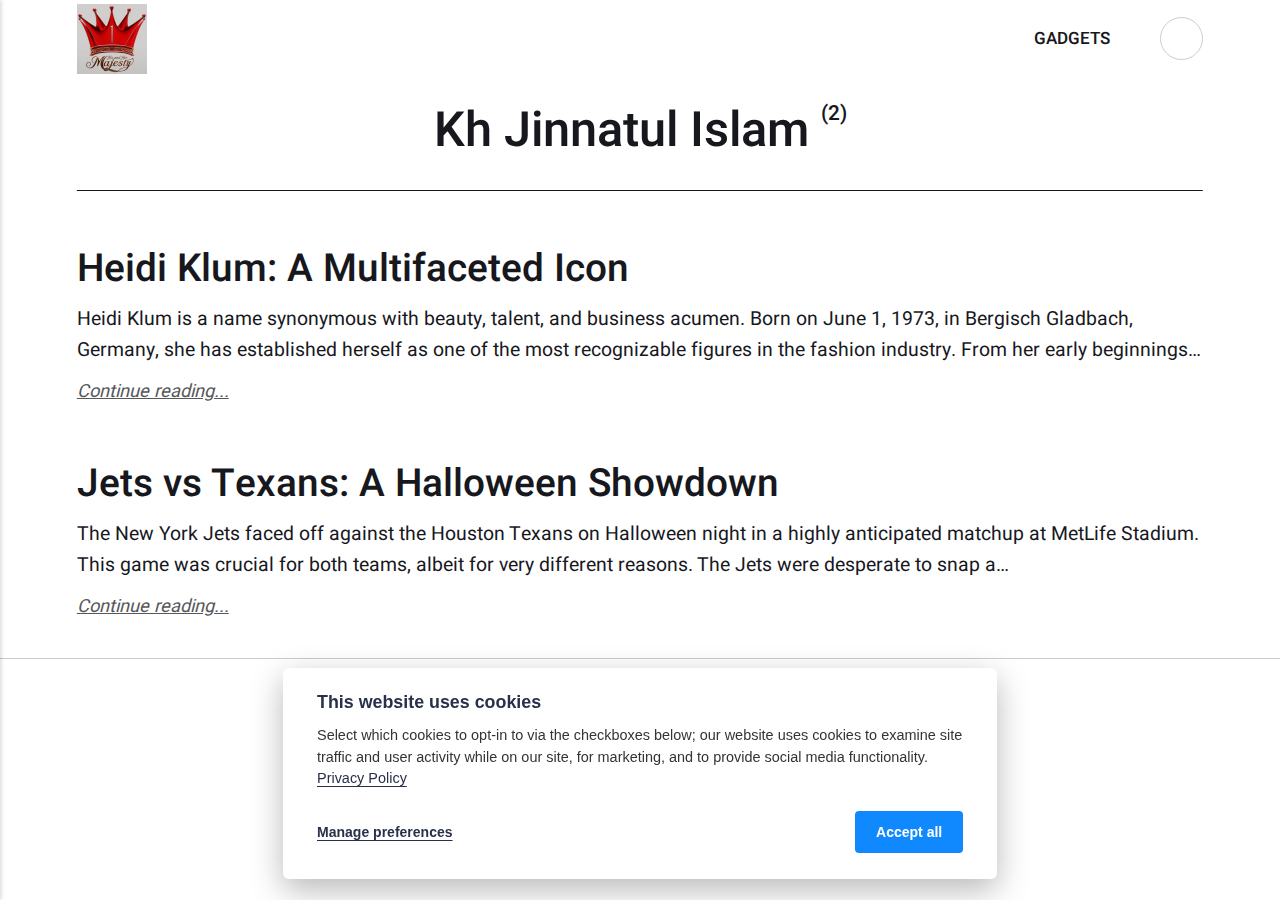
<file: authors/kh-jinnatul-islam/index.html>
<!DOCTYPE html><html lang="en"><head><meta charset="utf-8"><meta http-equiv="X-UA-Compatible" content="IE=edge"><meta name="viewport" content="width=device-width,initial-scale=1"><title>Author: Kh Jinnatul Islam - His and Her Majesty</title><meta name="robots" content="noindex, follow"><meta name="generator" content="Publii Open-Source CMS for Static Site"><script type="text/javascript" async src="https://www.googletagmanager.com/gtag/js?id="></script><script type="text/javascript">window.dataLayer = window.dataLayer || [];
				  function gtag(){dataLayer.push(arguments);}
				  gtag('js', new Date());
				  gtag('config', '' );</script><link rel="alternate" type="application/atom+xml" href="https://khjinnatulislam.github.io/hhm/feed.xml"><link rel="alternate" type="application/json" href="https://khjinnatulislam.github.io/hhm/feed.json"><meta property="og:title" content="Kh Jinnatul Islam"><meta property="og:image" content="https://khjinnatulislam.github.io/hhm/media/website/hisandhermajestylogo.jpg"><meta property="og:image:width" content="280"><meta property="og:image:height" content="280"><meta property="og:site_name" content="His and Her Majesty"><meta property="og:description" content="Kh Jinnatul Islam - His and Her Majesty"><meta property="og:url" content="https://khjinnatulislam.github.io/hhm/authors/kh-jinnatul-islam/"><meta property="og:type" content="website"><link rel="preload" href="https://khjinnatulislam.github.io/hhm/assets/dynamic/fonts/heebo/heebo.woff2" as="font" type="font/woff2" crossorigin><link rel="stylesheet" href="https://khjinnatulislam.github.io/hhm/assets/css/style.css?v=0afadb4af4f9e879246ca0ea78a852e6"><script type="application/ld+json">{"@context":"http://schema.org","@type":"Organization","name":"His and Her Majesty","logo":"https://khjinnatulislam.github.io/hhm/media/website/hisandhermajestylogo.jpg","url":"https://khjinnatulislam.github.io/hhm/"}</script><noscript><style>img[loading] {
                    opacity: 1;
                }</style></noscript></head><body class="author-template"><header class="top js-header"><a class="logo" href="https://khjinnatulislam.github.io/hhm/"><img src="https://khjinnatulislam.github.io/hhm/media/website/hisandhermajestylogo.jpg" alt="His and Her Majesty" width="280" height="280"></a><nav class="navbar js-navbar"><button class="navbar__toggle js-toggle" aria-label="Menu" aria-haspopup="true" aria-expanded="false"><span class="navbar__toggle-box"><span class="navbar__toggle-inner">Menu</span></span></button><ul class="navbar__menu"><li><a href="https://khjinnatulislam.github.io/hhm/tags/" title="tv, toys" target="_self">GADGETS</a></li></ul></nav><div class="search"><div class="search__overlay js-search-overlay"><div class="wrapper search__overlay-inner"></div></div><button class="search__btn btn--icon js-search-btn" aria-label="Search"><svg height="18" width="18" role="presentation" focusable="false"><use xlink:href="https://khjinnatulislam.github.io/hhm/assets/svg/svg-map.svg#search"/></svg></button></div></header><main class="page page--author"><div class="hero hero--noimage"><header class="hero__content hero__content--centered"><div class="wrapper"><div><h1>Kh Jinnatul Islam <sup>(2)</sup></h1></div></div></header></div><div class="wrapper feed"><article class="feed__item feed__item--centered"><div class="feed__content"><header><div class="feed__meta"></div><h2 class="feed__title"><a href="https://khjinnatulislam.github.io/hhm/heidi-klum-a-multifaceted-icon/">Heidi Klum: A Multifaceted Icon</a></h2></header><p>Heidi Klum is a name synonymous with beauty, talent, and business acumen. Born on June 1, 1973, in Bergisch Gladbach, Germany, she has established herself as one of the most recognizable figures in the fashion industry. From her early beginnings&hellip;</p><a href="https://khjinnatulislam.github.io/hhm/heidi-klum-a-multifaceted-icon/" class="readmore feed__readmore">Continue reading...</a></div></article><article class="feed__item feed__item--centered"><div class="feed__content"><header><div class="feed__meta"></div><h2 class="feed__title"><a href="https://khjinnatulislam.github.io/hhm/jets-vs-texans-a-halloween-showdown/">Jets vs Texans: A Halloween Showdown</a></h2></header><p>The New York Jets faced off against the Houston Texans on Halloween night in a highly anticipated matchup at MetLife Stadium. This game was crucial for both teams, albeit for very different reasons. The Jets were desperate to snap a&hellip;</p><a href="https://khjinnatulislam.github.io/hhm/jets-vs-texans-a-halloween-showdown/" class="readmore feed__readmore">Continue reading...</a></div></article></div></main><footer class="footer"><div class="wrapper"><nav class="footer__nav"><ul><li><a href="https://khjinnatulislam.github.io/hhm/about-us/" class="al" target="_blank">About Us</a></li><li><a href="https://khjinnatulislam.github.io/hhm/terms-of-use/" class="al" target="_blank">Terms of Use</a></li><li><a href="https://khjinnatulislam.github.io/hhm/privacy-policy/" class="al" target="_blank">Privacy Policy</a></li><li><a href="https://khjinnatulislam.github.io/hhm/contact-us/" class="al" target="_blank">Contact Us</a></li></ul></nav><div class="footer__copyright"><p><strong><span style="color: #061071;">© Copyright 2024, Hisandhermajesty.Com, All Rights Reserved</span></strong></p></div><button onclick="backToTopFunction()" id="backToTop" class="footer__bttop" aria-label="Back to top" title="Back to top"><svg width="20" height="20"><use xlink:href="https://khjinnatulislam.github.io/hhm/assets/svg/svg-map.svg#toparrow"/></svg></button></div></footer><script defer="defer" src="https://khjinnatulislam.github.io/hhm/assets/js/scripts.min.js?v=ffcbea6c02c8178d10092962b235a5b0"></script><script>window.publiiThemeMenuConfig={mobileMenuMode:'sidebar',animationSpeed:300,submenuWidth: 'auto',doubleClickTime:500,mobileMenuExpandableSubmenus:true,relatedContainerForOverlayMenuSelector:'.top'};</script><script>var images = document.querySelectorAll('img[loading]');
        for (var i = 0; i < images.length; i++) {
            if (images[i].complete) {
                images[i].classList.add('is-loaded');
            } else {
                images[i].addEventListener('load', function () {
                    this.classList.add('is-loaded');
                }, false);
            }
        }</script><div class="pcb" data-behaviour="badge" data-behaviour-link="#cookie-settings" data-revision="1" data-config-ttl="90" data-debug-mode="false"><div role="dialog" aria-modal="true" aria-hidden="true" aria-labelledby="pcb-title" aria-describedby="pcb-txt" class="pcb__banner"><div class="pcb__inner"><div id="pcb-title" role="heading" aria-level="2" class="pcb__title">This website uses cookies</div><div id="pcb-txt" class="pcb__txt">Select which cookies to opt-in to via the checkboxes below; our website uses cookies to examine site traffic and user activity while on our site, for marketing, and to provide social media functionality. <a href="https://khjinnatulislam.github.io/hhm/privacy-policy/">Privacy Policy</a></div><div class="pcb__buttons"><button type="button" class="pcb__btn pcb__btn--link pcb__btn--configure" aria-haspopup="dialog">Manage preferences</button> <button type="button" class="pcb__btn pcb__btn--solid pcb__btn--accept">Accept all</button></div></div></div><div class="pcb__popup" role="dialog" aria-modal="true" aria-hidden="true" aria-labelledby="pcb-popup-title"><div class="pcb__popup__wrapper"><div class="pcb__inner pcb__popup__inner"><div class="pcb__popup__heading"><div id="pcb-popup-title" role="heading" aria-level="2" class="pcb__title">Cookie settings</div><button class="pcb__popup__close" aria-label="Close"></button></div><div class="pcb__popup__content"><div class="pcb__txt pcb__popup__txt">We use cookies to enhance your browsing experience, serve personalized ads or content, and analyze our traffic. By clicking "Accept All", you consent to our use of cookies. <a href="https://khjinnatulislam.github.io/hhm/privacy-policy/">Privacy Policy</a></div><ul class="pcb__groups"><li class="pcb__group"><details><summary class="pcb__group__title no-desc">Required</summary></details><div class="pcb__popup__switch is-checked"><input type="checkbox" data-group-name="" id="pcb-group-0" checked="checked"> <label for="pcb-group-0">Required</label></div></li></ul></div><div class="pcb__buttons pcb__popup__buttons"><button type="button" class="pcb__btn pcb__btn--solid pcb__btn--accept">Accept all</button> <button type="button" class="pcb__btn pcb__btn--reject">Reject all</button> <button type="button" class="pcb__btn pcb__btn--save">Save settings</button></div></div></div></div><div class="pcb__overlay" aria-hidden="true"></div><button class="pcb__badge" aria-label="Cookie Policy" aria-hidden="true"><svg xmlns="http://www.w3.org/2000/svg" aria-hidden="true" focusable="false" width="40" height="40" viewBox="0 0 23 23" fill="currentColor"><path d="M21.41 12.71c-.08-.01-.15 0-.22 0h-.03c-.03 0-.05 0-.08.01-.07 0-.13.01-.19.04-.52.21-1.44.19-2.02-.22-.44-.31-.65-.83-.62-1.53a.758.758 0 0 0-.27-.61.73.73 0 0 0-.65-.14c-1.98.51-3.49.23-4.26-.78-.82-1.08-.73-2.89.24-4.49.14-.23.14-.52 0-.75a.756.756 0 0 0-.67-.36c-.64.03-1.11-.1-1.31-.35-.19-.26-.13-.71-.01-1.29.04-.18.06-.38.03-.59-.05-.4-.4-.7-.81-.66C5.1 1.54 1 6.04 1 11.48 1 17.28 5.75 22 11.6 22c5.02 0 9.39-3.54 10.39-8.42.08-.4-.18-.78-.58-.87Zm-9.81 7.82c-5.03 0-9.12-4.06-9.12-9.06 0-4.34 3.05-8 7.25-8.86-.08.7.05 1.33.42 1.81.24.32.66.67 1.38.84-.76 1.86-.65 3.78.36 5.11.61.81 2.03 2 4.95 1.51.18.96.71 1.54 1.18 1.87.62.43 1.38.62 2.1.62.05 0 .09 0 .13-.01-1.23 3.64-4.7 6.18-8.64 6.18ZM13 17c0 .55-.45 1-1 1s-1-.45-1-1 .45-1 1-1 1 .45 1 1Zm5.29-12.3a.99.99 0 0 1-.29-.71c0-.55.45-.99 1-.99a1 1 0 0 1 .71.3c.19.19.29.44.29.71 0 .55-.45.99-1 .99a1 1 0 0 1-.71-.3ZM9 13.5c0 .83-.67 1.5-1.5 1.5S6 14.33 6 13.5 6.67 12 7.5 12s1.5.67 1.5 1.5Zm3.25.81a.744.744 0 0 1-.06-1.05c.28-.32.75-.34 1.05-.06.31.28.33.75.05 1.06-.15.16-.35.25-.56.25-.18 0-.36-.06-.5-.19ZM8.68 7.26c.41.37.44 1 .07 1.41-.2.22-.47.33-.75.33a.96.96 0 0 1-.67-.26c-.41-.37-.44-1-.07-1.41.37-.42 1-.45 1.41-.08Zm11.48 1.88c.18-.19.52-.19.7 0 .05.04.09.1.11.16.03.06.04.12.04.19 0 .13-.05.26-.15.35-.09.1-.22.15-.35.15s-.26-.05-.35-.15a.355.355 0 0 1-.11-.16.433.433 0 0 1-.04-.19c0-.13.05-.26.15-.35Zm-4.93-1.86a.75.75 0 1 1 1.059-1.06.75.75 0 0 1-1.059 1.06Z"/></svg></button></div><script>(function(win) {
    if (!document.querySelector('.pcb')) {
        return;
    }

    var cbConfig = {
        behaviour: document.querySelector('.pcb').getAttribute('data-behaviour'),
        behaviourLink: document.querySelector('.pcb').getAttribute('data-behaviour-link'),
        revision: document.querySelector('.pcb').getAttribute('data-revision'),
        configTTL: parseInt(document.querySelector('.pcb').getAttribute('data-config-ttl'), 10),
        debugMode: document.querySelector('.pcb').getAttribute('data-debug-mode') === 'true',
        initialState: null,
        initialLsState: null,
        previouslyAccepted: []
    };

    var cbUI = {
        wrapper: document.querySelector('.pcb'),
        banner: {
            element: null,
            btnAccept: null,
            btnReject: null,
            btnConfigure: null
        },
        popup: {
            element: null,
            btnClose: null,
            btnSave: null,
            btnAccept: null,
            btnReject: null,
            checkboxes: null,
        },
        overlay: null,
        badge: null,
        blockedScripts: document.querySelectorAll('script[type^="gdpr-blocker/"]'),
        triggerLinks: cbConfig.behaviourLink ? document.querySelectorAll('a[href*="' + cbConfig.behaviourLink + '"]') : null
    };

    function initUI () {
        // setup banner elements
        cbUI.banner.element = cbUI.wrapper.querySelector('.pcb__banner');
        cbUI.banner.btnAccept = cbUI.banner.element.querySelector('.pcb__btn--accept');
        cbUI.banner.btnReject = cbUI.banner.element.querySelector('.pcb__btn--reject');
        cbUI.banner.btnConfigure = cbUI.banner.element.querySelector('.pcb__btn--configure');

        // setup popup elements
        if (cbUI.wrapper.querySelector('.pcb__popup')) {
            cbUI.popup.element = cbUI.wrapper.querySelector('.pcb__popup');
            cbUI.popup.btnClose = cbUI.wrapper.querySelector('.pcb__popup__close');
            cbUI.popup.btnSave = cbUI.popup.element.querySelector('.pcb__btn--save');
            cbUI.popup.btnAccept = cbUI.popup.element.querySelector('.pcb__btn--accept');
            cbUI.popup.btnReject = cbUI.popup.element.querySelector('.pcb__btn--reject');
            cbUI.popup.checkboxes = cbUI.popup.element.querySelector('input[type="checkbox"]');
            // setup overlay
            cbUI.overlay = cbUI.wrapper.querySelector('.pcb__overlay');
        }

        cbUI.badge = cbUI.wrapper.querySelector('.pcb__badge');

        if (cbConfig.behaviour.indexOf('link') > -1) {
            for (var i = 0; i < cbUI.triggerLinks.length; i++) {
                cbUI.triggerLinks[i].addEventListener('click', function(e) {
                    e.preventDefault();
                    showBannerOrPopup();
                });
            }
        }
    }

    function initState () {
        var lsKeyName = getConfigName();
        var currentConfig = localStorage.getItem(lsKeyName);
        var configIsFresh = checkIfConfigIsFresh();

        if (!configIsFresh || currentConfig === null) {
            if (cbConfig.debugMode) {
                console.log('🍪 Config not found, or configuration expired');
            }

            if (window.publiiCBGCM) {
                gtag('consent', 'default', {
                    'ad_storage': window.publiiCBGCM.defaultState.ad_storage ? 'granted' : 'denied',
                    'ad_personalization': window.publiiCBGCM.defaultState.ad_personalization ? 'granted' : 'denied',
                    'ad_user_data': window.publiiCBGCM.defaultState.ad_user_data ? 'granted' : 'denied',
                    'analytics_storage': window.publiiCBGCM.defaultState.analytics_storage ? 'granted' : 'denied',
                    'personalization_storage': window.publiiCBGCM.defaultState.personalization_storage ? 'granted' : 'denied',
                    'functionality_storage': window.publiiCBGCM.defaultState.functionality_storage ? 'granted' : 'denied',
                    'security_storage': window.publiiCBGCM.defaultState.security_storage ? 'granted' : 'denied'
                });  
                
                if (cbConfig.debugMode) {
                    console.log('🍪 GCMv2 DEFAULT STATE: ' + JSON.stringify({
                        'ad_storage': window.publiiCBGCM.defaultState.ad_storage ? 'granted' : 'denied',
                        'ad_personalization': window.publiiCBGCM.defaultState.ad_personalization ? 'granted' : 'denied',
                        'ad_user_data': window.publiiCBGCM.defaultState.ad_user_data ? 'granted' : 'denied',
                        'analytics_storage': window.publiiCBGCM.defaultState.analytics_storage ? 'granted' : 'denied',
                        'personalization_storage': window.publiiCBGCM.defaultState.personalization_storage ? 'granted' : 'denied',
                        'functionality_storage': window.publiiCBGCM.defaultState.functionality_storage ? 'granted' : 'denied',
                        'security_storage': window.publiiCBGCM.defaultState.security_storage ? 'granted' : 'denied'
                    }));
                }
            }

            showBanner();
        } else if (typeof currentConfig === 'string') {
            if (cbConfig.debugMode) {
                console.log('🍪 Config founded');
            }

            cbConfig.initialLsState = currentConfig.split(',');

            if (window.publiiCBGCM) {
                gtag('consent', 'default', {
                    'ad_storage': getDefaultConsentState(currentConfig, 'ad_storage'),
                    'ad_personalization': getDefaultConsentState(currentConfig, 'ad_personalization'),
                    'ad_user_data': getDefaultConsentState(currentConfig, 'ad_user_data'),
                    'analytics_storage': getDefaultConsentState(currentConfig, 'analytics_storage'),
                    'personalization_storage': getDefaultConsentState(currentConfig, 'personalization_storage'),
                    'functionality_storage': getDefaultConsentState(currentConfig, 'functionality_storage'),
                    'security_storage': getDefaultConsentState(currentConfig, 'security_storage')
                });
                
                if (cbConfig.debugMode) {
                    console.log('🍪 GCMv2 DEFAULT STATE: ' + JSON.stringify({
                        'ad_storage': getDefaultConsentState(currentConfig, 'ad_storage'),
                        'ad_personalization': getDefaultConsentState(currentConfig, 'ad_personalization'),
                        'ad_user_data': getDefaultConsentState(currentConfig, 'ad_user_data'),
                        'analytics_storage': getDefaultConsentState(currentConfig, 'analytics_storage'),
                        'personalization_storage': getDefaultConsentState(currentConfig, 'personalization_storage'),
                        'functionality_storage': getDefaultConsentState(currentConfig, 'functionality_storage'),
                        'security_storage': getDefaultConsentState(currentConfig, 'security_storage')
                    }));
                }
            }

            showBadge();

            if (cbUI.popup.element) {
                var allowedGroups = currentConfig.split(',');
                var checkedCheckboxes = cbUI.popup.element.querySelectorAll('input[type="checkbox"]:checked');

                for (var j = 0; j < checkedCheckboxes.length; j++) {
                    var name = checkedCheckboxes[j].getAttribute('data-group-name');

                    if (name && name !== '-' && allowedGroups.indexOf(name) === -1) {
                        checkedCheckboxes[j].checked = false;
                    }
                }

                for (var i = 0; i < allowedGroups.length; i++) {
                    var checkbox = cbUI.popup.element.querySelector('input[type="checkbox"][data-group-name="' + allowedGroups[i] + '"]');

                    if (checkbox) {
                        checkbox.checked = true;
                    }

                    allowCookieGroup(allowedGroups[i]);
                }
            }
        }

        setTimeout(function () {
            cbConfig.initialState = getInitialStateOfConsents();
        }, 0);
    }

    function checkIfConfigIsFresh () {
        var lastConfigSave = localStorage.getItem('publii-gdpr-cookies-config-save-date');

        if (lastConfigSave === null) {
            return false;
        }

        lastConfigSave = parseInt(lastConfigSave, 10);

        if (lastConfigSave === 0) {
            return true;
        }

        if (+new Date() - lastConfigSave < cbConfig.configTTL * 24 * 60 * 60 * 1000) {
            return true;
        }

        return false;
    }

    function getDefaultConsentState (currentConfig, consentGroup) {
        let configGroups = currentConfig.split(',');

        for (let i = 0; i < configGroups.length; i++) {
            let groupName = configGroups[i];
            let group = window.publiiCBGCM.groups.find(group => group.cookieGroup === groupName);

            if (group && group[consentGroup]) {
                return 'granted';
            }
        }  
        
        if (window.publiiCBGCM.defaultState[consentGroup]) {
            return 'granted'; 
        }
        
        return 'denied';
    }

    function initBannerEvents () {
        cbUI.banner.btnAccept.addEventListener('click', function (e) {
            e.preventDefault();
            acceptAllCookies('banner');
            showBadge();
        }, false);

        if (cbUI.banner.btnReject) {
            cbUI.banner.btnReject.addEventListener('click', function (e) {
                e.preventDefault();
                rejectAllCookies();
                showBadge();
            }, false);
        }

        if (cbUI.banner.btnConfigure) {
            cbUI.banner.btnConfigure.addEventListener('click', function (e) {
                e.preventDefault();
                hideBanner();
                showAdvancedPopup();
                showBadge();
            }, false);
        }
    }

    function initPopupEvents () {
        if (!cbUI.popup.element) {
            return;
        }

        cbUI.overlay.addEventListener('click', function (e) {
            hideAdvancedPopup();
        }, false);

        cbUI.popup.element.addEventListener('click', function (e) {
            e.stopPropagation();
        }, false);

        cbUI.popup.btnAccept.addEventListener('click', function (e) {
            e.preventDefault();
            acceptAllCookies('popup');
        }, false);

        cbUI.popup.btnReject.addEventListener('click', function (e) {
            e.preventDefault();
            rejectAllCookies();
        }, false);

        cbUI.popup.btnSave.addEventListener('click', function (e) {
            e.preventDefault();
            saveConfiguration();
        }, false);

        cbUI.popup.btnClose.addEventListener('click', function (e) {
            e.preventDefault();
            hideAdvancedPopup();
        }, false);
    }

    function initBadgeEvents () {
        if (!cbUI.badge) {
            return;
        }

        cbUI.badge.addEventListener('click', function (e) {
            showBannerOrPopup();
        }, false);
    }

    initUI();
    initState();
    initBannerEvents();
    initPopupEvents();
    initBadgeEvents();

    /**
     * API
     */
    function addScript (src, inline) {
        var newScript = document.createElement('script');

        if (src) {
            newScript.setAttribute('src', src);
        }

        if (inline) {
            newScript.text = inline;
        }

        document.body.appendChild(newScript);
    }

    function allowCookieGroup (allowedGroup) {
        var scripts = document.querySelectorAll('script[type="gdpr-blocker/' + allowedGroup + '"]');
        cbConfig.previouslyAccepted.push(allowedGroup);
    
        for (var j = 0; j < scripts.length; j++) {
            addScript(scripts[j].src, scripts[j].text);
        }

        var groupEvent = new Event('publii-cookie-banner-unblock-' + allowedGroup);
        document.body.dispatchEvent(groupEvent);
        unlockEmbeds(allowedGroup);

        if (cbConfig.debugMode) {
            console.log('🍪 Allowed group: ' + allowedGroup);
        }

        if (window.publiiCBGCM && cbConfig.initialLsState.indexOf(allowedGroup) === -1) {
            let consentResult = {};
            let group = window.publiiCBGCM.groups.find(group => group.cookieGroup === allowedGroup);

            if (group) {
                let foundSomeConsents = false;

                Object.keys(group).forEach(key => {
                    if (key !== 'cookieGroup' && group[key] === true) {
                        consentResult[key] = 'granted';
                        foundSomeConsents = true;
                    }
                });

                if (foundSomeConsents) {
                    gtag('consent', 'update', consentResult);   

                    if (cbConfig.debugMode) {
                        console.log('🍪 GCMv2 UPDATE: ' + JSON.stringify(consentResult));
                    }
                }
            }
        }
    }

    function showBannerOrPopup () {
        if (cbUI.popup.element) {
            showAdvancedPopup();
        } else {
            showBanner();
        }
    }

    function showAdvancedPopup () {
        cbUI.popup.element.classList.add('is-visible');
        cbUI.overlay.classList.add('is-visible');
        cbUI.popup.element.setAttribute('aria-hidden', 'false');
        cbUI.overlay.setAttribute('aria-hidden', 'false');
    }

    function hideAdvancedPopup () {
        cbUI.popup.element.classList.remove('is-visible');
        cbUI.overlay.classList.remove('is-visible');
        cbUI.popup.element.setAttribute('aria-hidden', 'true');
        cbUI.overlay.setAttribute('aria-hidden', 'true');
    }

    function showBanner () {
        cbUI.banner.element.classList.add('is-visible');
        cbUI.banner.element.setAttribute('aria-hidden', 'false');
    }

    function hideBanner () {
        cbUI.banner.element.classList.remove('is-visible');
        cbUI.banner.element.setAttribute('aria-hidden', 'true');
    }

    function showBadge () {
        if (!cbUI.badge) {
            return;
        }

        cbUI.badge.classList.add('is-visible');
        cbUI.badge.setAttribute('aria-hidden', 'false');
    }

    function getConfigName () {
        var lsKeyName = 'publii-gdpr-allowed-cookies';

        if (cbConfig.revision) {
            lsKeyName = lsKeyName + '-v' + parseInt(cbConfig.revision, 10);
        }

        return lsKeyName;
    }

    function storeConfiguration (allowedGroups) {
        var lsKeyName = getConfigName();
        var dataToStore = allowedGroups.join(',');
        localStorage.setItem(lsKeyName, dataToStore);

        if (cbConfig.configTTL === 0) {
            localStorage.setItem('publii-gdpr-cookies-config-save-date', 0);

            if (cbConfig.debugMode) {
                console.log('🍪 Store never expiring configuration');
            }
        } else {
            localStorage.setItem('publii-gdpr-cookies-config-save-date', +new Date());
        }
    }

    function getInitialStateOfConsents () {
        if (!cbUI.popup.element) {
            return [];
        }

        var checkedGroups = cbUI.popup.element.querySelectorAll('input[type="checkbox"]:checked');
        var groups = [];

        for (var i = 0; i < checkedGroups.length; i++) {
            var allowedGroup = checkedGroups[i].getAttribute('data-group-name');

            if (allowedGroup !== '') {
                groups.push(allowedGroup);
            }
        }

        if (cbConfig.debugMode) {
            console.log('🍪 Initial state: ' + groups.join(', '));
        }

        return groups;
    }

    function getCurrentStateOfConsents () {
        if (!cbUI.popup.element) {
            return [];
        }

        var checkedGroups = cbUI.popup.element.querySelectorAll('input[type="checkbox"]:checked');
        var groups = [];

        for (var i = 0; i < checkedGroups.length; i++) {
            var allowedGroup = checkedGroups[i].getAttribute('data-group-name');

            if (allowedGroup !== '') {
                groups.push(allowedGroup);
            }
        }

        if (cbConfig.debugMode) {
            console.log('🍪 State to save: ' + groups.join(', '));
        }

        return groups;
    }

    function getAllGroups () {
        if (!cbUI.popup.element) {
            return [];
        }

        var checkedGroups = cbUI.popup.element.querySelectorAll('input[type="checkbox"]');
        var groups = [];

        for (var i = 0; i < checkedGroups.length; i++) {
            var allowedGroup = checkedGroups[i].getAttribute('data-group-name');

            if (allowedGroup !== '') {
                groups.push(allowedGroup);
            }
        }

        return groups;
    }

    function acceptAllCookies (source) {
        var groupsToAccept = getAllGroups();
        storeConfiguration(groupsToAccept);

        for (var i = 0; i < groupsToAccept.length; i++) {
            var group = groupsToAccept[i];

            if (cbConfig.initialState.indexOf(group) > -1 || cbConfig.previouslyAccepted.indexOf(group) > -1) {
                if (cbConfig.debugMode) {
                    console.log('🍪 Skip previously activated group: ' + group);
                }

                continue;
            }

            allowCookieGroup(group);
        }

        if (cbUI.popup.element) {
            var checkboxesToCheck = cbUI.popup.element.querySelectorAll('input[type="checkbox"]');

            for (var j = 0; j < checkboxesToCheck.length; j++) {
                checkboxesToCheck[j].checked = true;
            }
        }

        if (cbConfig.debugMode) {
            console.log('🍪 Accept all cookies: ', groupsToAccept.join(', '));
        }

        if (source === 'popup') {
            hideAdvancedPopup();
        } else if (source === 'banner') {
            hideBanner();
        }
    }

    function rejectAllCookies () {
        if (cbConfig.debugMode) {
            console.log('🍪 Reject all cookies');
        }

        storeConfiguration([]);
        setTimeout(function () {
            window.location.reload();
        }, 100);
    }

    function saveConfiguration () {
        var groupsToAccept = getCurrentStateOfConsents();
        storeConfiguration(groupsToAccept);

        if (cbConfig.debugMode) {
            console.log('🍪 Save new config: ', groupsToAccept.join(', '));
        }

        if (reloadIsNeeded(groupsToAccept)) {
            setTimeout(function () {
                window.location.reload();
            }, 100);
            return;
        }

        for (var i = 0; i < groupsToAccept.length; i++) {
            var group = groupsToAccept[i];

            if (cbConfig.initialState.indexOf(group) > -1 || cbConfig.previouslyAccepted.indexOf(group) > -1) {
                if (cbConfig.debugMode) {
                    console.log('🍪 Skip previously activated group: ' + group);
                }

                continue;
            }

            allowCookieGroup(group);
        }

        hideAdvancedPopup();
    }

    function reloadIsNeeded (groupsToAccept) {
        // check if user rejected consent for initial groups
        var initialGroups = cbConfig.initialState;
        var previouslyAcceptedGroups = cbConfig.previouslyAccepted;
        var groupsToCheck = initialGroups.concat(previouslyAcceptedGroups);

        for (var i = 0; i < groupsToCheck.length; i++) {
            var groupToCheck = groupsToCheck[i];

            if (groupToCheck !== '' && groupsToAccept.indexOf(groupToCheck) === -1) {
                if (cbConfig.debugMode) {
                    console.log('🍪 Reload is needed due lack of: ', groupToCheck);
                }

                return true;
            }
        }

        return false;
    }

    function unlockEmbeds (cookieGroup) {
        var iframesToUnlock = document.querySelectorAll('.pec-wrapper[data-consent-group-id="' + cookieGroup + '"]');

        for (var i = 0; i < iframesToUnlock.length; i++) {
            var iframeWrapper = iframesToUnlock[i];
            iframeWrapper.querySelector('.pec-overlay').classList.remove('is-active');
            iframeWrapper.querySelector('.pec-overlay').setAttribute('aria-hidden', 'true');
            var iframe = iframeWrapper.querySelector('iframe');
            iframe.setAttribute('src', iframe.getAttribute('data-consent-src'));
        }
    }

    win.publiiEmbedConsentGiven = function (cookieGroup) {
        // it will unlock embeds
        allowCookieGroup(cookieGroup);

        var checkbox = cbUI.popup.element.querySelector('input[type="checkbox"][data-group-name="' + cookieGroup + '"]');

        if (checkbox) {
            checkbox.checked = true;
        }

        var groupsToAccept = getCurrentStateOfConsents();
        storeConfiguration(groupsToAccept);

        if (cbConfig.debugMode) {
            console.log('🍪 Save new config: ', groupsToAccept.join(', '));
        }
    }
})(window);</script></body></html>
</file>
